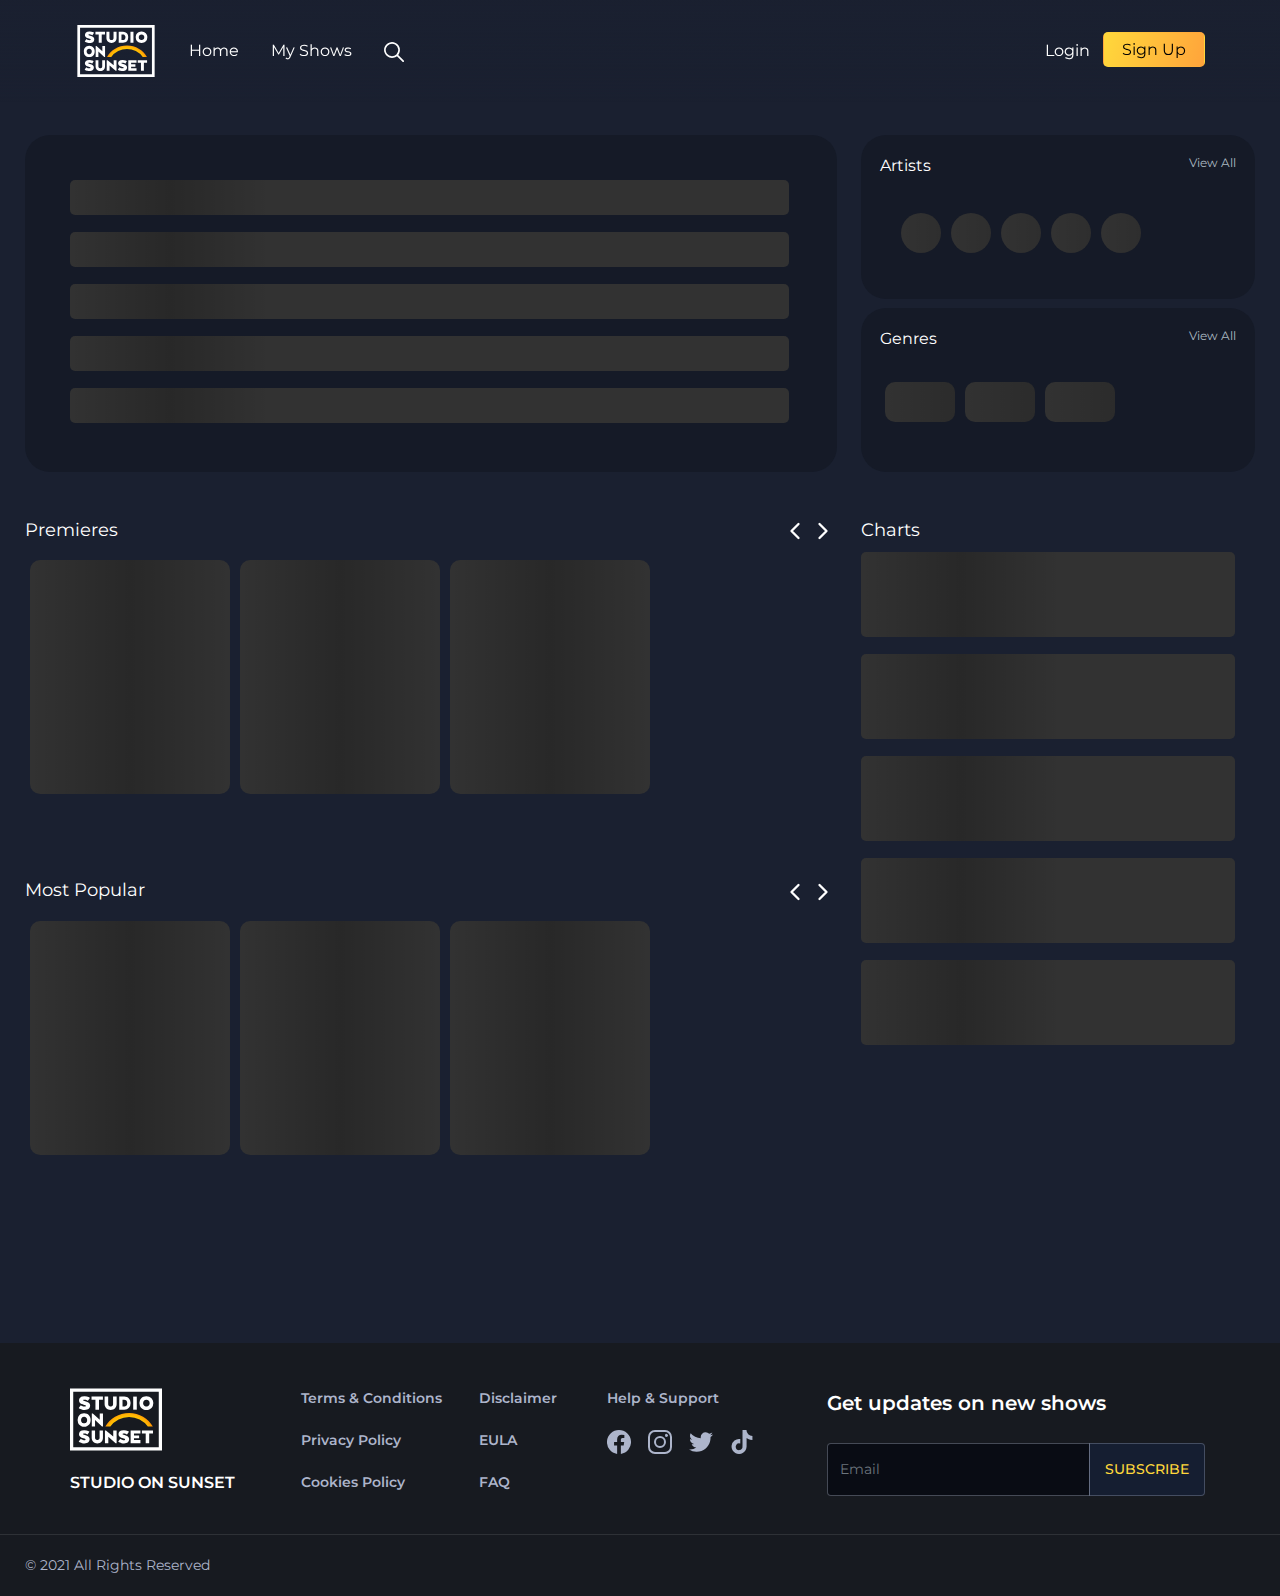
<file: index.html>
<!doctype html>
<html lang="en">
<head>
  <meta charset="utf-8">
  <title>Studio On Sunset</title>
  <base href="v1-fe">
  <meta name="viewport" content="width=device-width, initial-scale=1">
  <link rel="icon" type="image/x-icon" href="favicon.ico">
  <link rel="stylesheet" href="https://cdnjs.cloudflare.com/ajax/libs/font-awesome/5.15.3/css/all.min.css">
  <meta name="viewport" content="width=device-width, initial-scale=1, maximum-scale=1">
  <!-- Global site tag (gtag.js) - Google Analytics -->
  <script async="" src="https://www.googletagmanager.com/gtag/js?id=G-0E9J5514BH"></script>
  <script>
    window.dataLayer = window.dataLayer || [];
    function gtag(){dataLayer.push(arguments);}
    gtag('js', new Date());

    gtag('config', 'G-0E9J5514BH');
  </script>
  <!-- Facebook Pixel Code -->
  <script>
    !function(f,b,e,v,n,t,s)
    {if(f.fbq)return;n=f.fbq=function(){n.callMethod?
    n.callMethod.apply(n,arguments):n.queue.push(arguments)};
    if(!f._fbq)f._fbq=n;n.push=n;n.loaded=!0;n.version='2.0';
    n.queue=[];t=b.createElement(e);t.async=!0;
    t.src=v;s=b.getElementsByTagName(e)[0];
    s.parentNode.insertBefore(t,s)}(window,document,'script',
    'https://connect.facebook.net/en_US/fbevents.js');
    fbq('init', '3979181178770160'); 
    fbq('track', 'PageView');
  </script>
  <noscript>
   <img height="1" width="1" 
  src="https://www.facebook.com/tr?id=3979181178770160&ev=PageView
  &noscript=1"/>
  </noscript>
  <!-- End Facebook Pixel Code -->
<link rel="stylesheet" href="styles.9c8d297a52ea3956dd0a.css"></head>
<body>
  <app-root></app-root>
<script src="runtime-es2015.a4dadbc03350107420a4.js" type="module"></script><script src="runtime-es5.a4dadbc03350107420a4.js" nomodule defer></script><script src="polyfills-es5.e1ecc41e594ac0f343b4.js" nomodule defer></script><script src="polyfills-es2015.75c375c674ece37157aa.js" type="module"></script><script src="scripts.88f486b9384d8a5ce756.js" defer></script><script src="main-es2015.229612b30afe5e25020b.js" type="module"></script><script src="main-es5.229612b30afe5e25020b.js" nomodule defer></script></body>
</html>
</file>
<file: styles.9c8d297a52ea3956dd0a.css>
@charset "UTF-8";@import url(https://fonts.googleapis.com/css2?family=Montserrat:wght@200;300;500;600;700;800&display=swap);body{background-color:#1a2030!important;font-family:Montserrat,sans-serif!important;color:#fff!important;-webkit-font-smoothing:antialiased im!important}.swiper-wrapper{box-sizing:border-box}.swiper-container .swiper-wrapper .different-photo{background-size:cover}.swiper-container .swiper-wrapper .swiper-slide{background-size:cover;background-position-y:bottom;border-radius:20px;display:flex;align-items:flex-end;padding-bottom:19px}@media (max-width:576px){.swiper-container .swiper-wrapper .swiper-slide{min-height:221px;max-height:221px;min-width:192px;max-width:192px}.swiper-container .swiper-wrapper .swiper-slide a{text-decoration:none}.swiper-container .swiper-wrapper .swiper-slide section{color:#fff;text-decoration:none;padding-left:19px}.swiper-container .swiper-wrapper .swiper-slide section .swipe-event{font-size:18px}.swiper-container .swiper-wrapper .swiper-slide section .swipe-artist{font-size:14px;font-weight:400}}@media (min-width:576px){.swiper-container .swiper-wrapper .swiper-slide{min-height:221px;max-height:221px;min-width:192px;max-width:192px}.swiper-container .swiper-wrapper .swiper-slide a{text-decoration:none}.swiper-container .swiper-wrapper .swiper-slide section{color:#fff;text-decoration:none;padding-left:19px}.swiper-container .swiper-wrapper .swiper-slide section .swipe-event{font-size:18px}.swiper-container .swiper-wrapper .swiper-slide section .swipe-artist{font-size:14px;font-weight:400}}@media (min-width:768px){.swiper-container .swiper-wrapper .swiper-slide{min-height:221px;max-height:221px;min-width:192px;max-width:192px}.swiper-container .swiper-wrapper .swiper-slide a{text-decoration:none}.swiper-container .swiper-wrapper .swiper-slide section{color:#fff;text-decoration:none;padding-left:19px}.swiper-container .swiper-wrapper .swiper-slide section .swipe-event{font-size:18px}.swiper-container .swiper-wrapper .swiper-slide section .swipe-artist{font-size:14px;font-weight:400}}@media (max-width:576px){.container{max-width:91vw!important}}@media (min-width:576px){.container{max-width:92vw!important}}@media (min-width:768px){.container{max-width:92vw!important}}@media (min-width:1185px){.container{max-width:92vw!important}}@media (min-width:1200px){.container{max-width:92vw!important}}.nav-blur{backdrop-filter:blur(50px);-webkit-backdrop-filter:blur(50 px)}
/*!
 * Bootstrap v5.0.1 (https://getbootstrap.com/)
 * Copyright 2011-2021 The Bootstrap Authors
 * Copyright 2011-2021 Twitter, Inc.
 * Licensed under MIT (https://github.com/twbs/bootstrap/blob/main/LICENSE)
 */:root{--bs-blue:#0d6efd;--bs-indigo:#6610f2;--bs-purple:#6f42c1;--bs-pink:#d63384;--bs-red:#dc3545;--bs-orange:#fd7e14;--bs-yellow:#ffc107;--bs-green:#198754;--bs-teal:#20c997;--bs-cyan:#0dcaf0;--bs-white:#fff;--bs-gray:#6c757d;--bs-gray-dark:#343a40;--bs-primary:#0d6efd;--bs-secondary:#6c757d;--bs-success:#198754;--bs-info:#0dcaf0;--bs-warning:#ffc107;--bs-danger:#dc3545;--bs-light:#f8f9fa;--bs-dark:#212529;--bs-font-sans-serif:system-ui,-apple-system,"Segoe UI",Roboto,"Helvetica Neue",Arial,"Noto Sans","Liberation Sans",sans-serif,"Apple Color Emoji","Segoe UI Emoji","Segoe UI Symbol","Noto Color Emoji";--bs-font-monospace:SFMono-Regular,Menlo,Monaco,Consolas,"Liberation Mono","Courier New",monospace;--bs-gradient:linear-gradient(180deg,hsla(0,0%,100%,0.15),hsla(0,0%,100%,0))}*,:after,:before{box-sizing:border-box}@media (prefers-reduced-motion:no-preference){:root{scroll-behavior:smooth}}body{margin:0;font-family:var(--bs-font-sans-serif);font-size:1rem;font-weight:400;line-height:1.5;color:#212529;background-color:#fff;-webkit-text-size-adjust:100%;-webkit-tap-highlight-color:rgba(0,0,0,0)}hr{margin:1rem 0;color:inherit;background-color:currentColor;border:0;opacity:.25}hr:not([size]){height:1px}.h1,.h2,.h3,.h4,.h5,.h6,h1,h2,h3,h4,h5,h6{margin-top:0;margin-bottom:.5rem;font-weight:500;line-height:1.2}.h1,h1{font-size:calc(1.375rem + 1.5vw)}@media (min-width:1200px){.h1,h1{font-size:2.5rem}}.h2,h2{font-size:calc(1.325rem + .9vw)}@media (min-width:1200px){.h2,h2{font-size:2rem}}.h3,h3{font-size:calc(1.3rem + .6vw)}@media (min-width:1200px){.h3,h3{font-size:1.75rem}}.h4,h4{font-size:calc(1.275rem + .3vw)}@media (min-width:1200px){.h4,h4{font-size:1.5rem}}.h5,h5{font-size:1.25rem}.h6,h6{font-size:1rem}p{margin-top:0;margin-bottom:1rem}abbr[data-bs-original-title],abbr[title]{-webkit-text-decoration:underline dotted;text-decoration:underline dotted;cursor:help;-webkit-text-decoration-skip-ink:none;text-decoration-skip-ink:none}address{margin-bottom:1rem;font-style:normal;line-height:inherit}ol,ul{padding-left:2rem}dl,ol,ul{margin-top:0;margin-bottom:1rem}ol ol,ol ul,ul ol,ul ul{margin-bottom:0}dt{font-weight:700}dd{margin-bottom:.5rem;margin-left:0}blockquote{margin:0 0 1rem}b,strong{font-weight:bolder}.small,small{font-size:.875em}.mark,mark{padding:.2em;background-color:#fcf8e3}sub,sup{position:relative;font-size:.75em;line-height:0;vertical-align:baseline}sub{bottom:-.25em}sup{top:-.5em}a{color:#0d6efd;text-decoration:underline}a:hover{color:#0a58ca}a:not([href]):not([class]),a:not([href]):not([class]):hover{color:inherit;text-decoration:none}code,kbd,pre,samp{font-family:var(--bs-font-monospace);font-size:1em;direction:ltr;unicode-bidi:bidi-override}pre{display:block;margin-top:0;margin-bottom:1rem;overflow:auto;font-size:.875em}pre code{font-size:inherit;color:inherit;word-break:normal}code{font-size:.875em;color:#d63384;word-wrap:break-word}a>code{color:inherit}kbd{padding:.2rem .4rem;font-size:.875em;color:#fff;background-color:#212529;border-radius:.2rem}kbd kbd{padding:0;font-size:1em;font-weight:700}figure{margin:0 0 1rem}img,svg{vertical-align:middle}table{caption-side:bottom;border-collapse:collapse}caption{padding-top:.5rem;padding-bottom:.5rem;color:#6c757d;text-align:left}th{text-align:inherit;text-align:-webkit-match-parent}tbody,td,tfoot,th,thead,tr{border:0 solid;border-color:inherit}label{display:inline-block}button{border-radius:0}button:focus:not(:focus-visible){outline:0}button,input,optgroup,select,textarea{margin:0;font-family:inherit;font-size:inherit;line-height:inherit}button,select{text-transform:none}[role=button]{cursor:pointer}select{word-wrap:normal}select:disabled{opacity:1}[list]::-webkit-calendar-picker-indicator{display:none}[type=button],[type=reset],[type=submit],button{-webkit-appearance:button}[type=button]:not(:disabled),[type=reset]:not(:disabled),[type=submit]:not(:disabled),button:not(:disabled){cursor:pointer}::-moz-focus-inner{padding:0;border-style:none}textarea{resize:vertical}fieldset{min-width:0;padding:0;margin:0;border:0}legend{float:left;width:100%;padding:0;margin-bottom:.5rem;font-size:calc(1.275rem + .3vw);line-height:inherit}@media (min-width:1200px){legend{font-size:1.5rem}}legend+*{clear:left}::-webkit-datetime-edit-day-field,::-webkit-datetime-edit-fields-wrapper,::-webkit-datetime-edit-hour-field,::-webkit-datetime-edit-minute,::-webkit-datetime-edit-month-field,::-webkit-datetime-edit-text,::-webkit-datetime-edit-year-field{padding:0}::-webkit-inner-spin-button{height:auto}[type=search]{outline-offset:-2px;-webkit-appearance:textfield}::-webkit-search-decoration{-webkit-appearance:none}::-webkit-color-swatch-wrapper{padding:0}::file-selector-button{font:inherit}::-webkit-file-upload-button{font:inherit;-webkit-appearance:button}output{display:inline-block}iframe{border:0}summary{display:list-item;cursor:pointer}progress{vertical-align:baseline}[hidden]{display:none!important}.lead{font-size:1.25rem;font-weight:300}.display-1{font-size:calc(1.625rem + 4.5vw);font-weight:300;line-height:1.2}@media (min-width:1200px){.display-1{font-size:5rem}}.display-2{font-size:calc(1.575rem + 3.9vw);font-weight:300;line-height:1.2}@media (min-width:1200px){.display-2{font-size:4.5rem}}.display-3{font-size:calc(1.525rem + 3.3vw);font-weight:300;line-height:1.2}@media (min-width:1200px){.display-3{font-size:4rem}}.display-4{font-size:calc(1.475rem + 2.7vw);font-weight:300;line-height:1.2}@media (min-width:1200px){.display-4{font-size:3.5rem}}.display-5{font-size:calc(1.425rem + 2.1vw);font-weight:300;line-height:1.2}@media (min-width:1200px){.display-5{font-size:3rem}}.display-6{font-size:calc(1.375rem + 1.5vw);font-weight:300;line-height:1.2}@media (min-width:1200px){.display-6{font-size:2.5rem}}.list-inline,.list-unstyled{padding-left:0;list-style:none}.list-inline-item{display:inline-block}.list-inline-item:not(:last-child){margin-right:.5rem}.initialism{font-size:.875em;text-transform:uppercase}.blockquote{margin-bottom:1rem;font-size:1.25rem}.blockquote>:last-child{margin-bottom:0}.blockquote-footer{margin-top:-1rem;margin-bottom:1rem;font-size:.875em;color:#6c757d}.blockquote-footer:before{content:"— "}.img-fluid,.img-thumbnail{max-width:100%;height:auto}.img-thumbnail{padding:.25rem;background-color:#fff;border:1px solid #dee2e6;border-radius:.25rem}.figure{display:inline-block}.figure-img{margin-bottom:.5rem;line-height:1}.figure-caption{font-size:.875em;color:#6c757d}.container,.container-fluid,.container-lg,.container-md,.container-sm,.container-xl,.container-xxl{width:100%;padding-right:var(--bs-gutter-x,.75rem);padding-left:var(--bs-gutter-x,.75rem);margin-right:auto;margin-left:auto}@media (min-width:576px){.container,.container-sm{max-width:540px}}@media (min-width:768px){.container,.container-md,.container-sm{max-width:720px}}@media (min-width:1185px){.container,.container-lg,.container-md,.container-sm{max-width:960px}}@media (min-width:1200px){.container,.container-lg,.container-md,.container-sm,.container-xl{max-width:1140px}}@media (min-width:1400px){.container,.container-lg,.container-md,.container-sm,.container-xl,.container-xxl{max-width:1320px}}.row{--bs-gutter-x:1.5rem;--bs-gutter-y:0;display:flex;flex-wrap:wrap;margin-top:calc(var(--bs-gutter-y) * -1);margin-right:calc(var(--bs-gutter-x) / -2);margin-left:calc(var(--bs-gutter-x) / -2)}.row>*{flex-shrink:0;width:100%;max-width:100%;padding-right:calc(var(--bs-gutter-x) / 2);padding-left:calc(var(--bs-gutter-x) / 2);margin-top:var(--bs-gutter-y)}.col{flex:1 0 0%}.row-cols-auto>*{flex:0 0 auto;width:auto}.row-cols-1>*{flex:0 0 auto;width:100%}.row-cols-2>*{flex:0 0 auto;width:50%}.row-cols-3>*{flex:0 0 auto;width:33.3333333333%}.row-cols-4>*{flex:0 0 auto;width:25%}.row-cols-5>*{flex:0 0 auto;width:20%}.row-cols-6>*{flex:0 0 auto;width:16.6666666667%}.col-auto{flex:0 0 auto;width:auto}.col-1{flex:0 0 auto;width:8.3333333333%}.col-2{flex:0 0 auto;width:16.6666666667%}.col-3{flex:0 0 auto;width:25%}.col-4{flex:0 0 auto;width:33.3333333333%}.col-5{flex:0 0 auto;width:41.6666666667%}.col-6{flex:0 0 auto;width:50%}.col-7{flex:0 0 auto;width:58.3333333333%}.col-8{flex:0 0 auto;width:66.6666666667%}.col-9{flex:0 0 auto;width:75%}.col-10{flex:0 0 auto;width:83.3333333333%}.col-11{flex:0 0 auto;width:91.6666666667%}.col-12{flex:0 0 auto;width:100%}.offset-1{margin-left:8.3333333333%}.offset-2{margin-left:16.6666666667%}.offset-3{margin-left:25%}.offset-4{margin-left:33.3333333333%}.offset-5{margin-left:41.6666666667%}.offset-6{margin-left:50%}.offset-7{margin-left:58.3333333333%}.offset-8{margin-left:66.6666666667%}.offset-9{margin-left:75%}.offset-10{margin-left:83.3333333333%}.offset-11{margin-left:91.6666666667%}.g-0,.gx-0{--bs-gutter-x:0}.g-0,.gy-0{--bs-gutter-y:0}.g-1,.gx-1{--bs-gutter-x:0.25rem}.g-1,.gy-1{--bs-gutter-y:0.25rem}.g-2,.gx-2{--bs-gutter-x:0.5rem}.g-2,.gy-2{--bs-gutter-y:0.5rem}.g-3,.gx-3{--bs-gutter-x:1rem}.g-3,.gy-3{--bs-gutter-y:1rem}.g-4,.gx-4{--bs-gutter-x:1.5rem}.g-4,.gy-4{--bs-gutter-y:1.5rem}.g-5,.gx-5{--bs-gutter-x:3rem}.g-5,.gy-5{--bs-gutter-y:3rem}@media (min-width:576px){.col-sm{flex:1 0 0%}.row-cols-sm-auto>*{flex:0 0 auto;width:auto}.row-cols-sm-1>*{flex:0 0 auto;width:100%}.row-cols-sm-2>*{flex:0 0 auto;width:50%}.row-cols-sm-3>*{flex:0 0 auto;width:33.3333333333%}.row-cols-sm-4>*{flex:0 0 auto;width:25%}.row-cols-sm-5>*{flex:0 0 auto;width:20%}.row-cols-sm-6>*{flex:0 0 auto;width:16.6666666667%}.col-sm-auto{flex:0 0 auto;width:auto}.col-sm-1{flex:0 0 auto;width:8.3333333333%}.col-sm-2{flex:0 0 auto;width:16.6666666667%}.col-sm-3{flex:0 0 auto;width:25%}.col-sm-4{flex:0 0 auto;width:33.3333333333%}.col-sm-5{flex:0 0 auto;width:41.6666666667%}.col-sm-6{flex:0 0 auto;width:50%}.col-sm-7{flex:0 0 auto;width:58.3333333333%}.col-sm-8{flex:0 0 auto;width:66.6666666667%}.col-sm-9{flex:0 0 auto;width:75%}.col-sm-10{flex:0 0 auto;width:83.3333333333%}.col-sm-11{flex:0 0 auto;width:91.6666666667%}.col-sm-12{flex:0 0 auto;width:100%}.offset-sm-0{margin-left:0}.offset-sm-1{margin-left:8.3333333333%}.offset-sm-2{margin-left:16.6666666667%}.offset-sm-3{margin-left:25%}.offset-sm-4{margin-left:33.3333333333%}.offset-sm-5{margin-left:41.6666666667%}.offset-sm-6{margin-left:50%}.offset-sm-7{margin-left:58.3333333333%}.offset-sm-8{margin-left:66.6666666667%}.offset-sm-9{margin-left:75%}.offset-sm-10{margin-left:83.3333333333%}.offset-sm-11{margin-left:91.6666666667%}.g-sm-0,.gx-sm-0{--bs-gutter-x:0}.g-sm-0,.gy-sm-0{--bs-gutter-y:0}.g-sm-1,.gx-sm-1{--bs-gutter-x:0.25rem}.g-sm-1,.gy-sm-1{--bs-gutter-y:0.25rem}.g-sm-2,.gx-sm-2{--bs-gutter-x:0.5rem}.g-sm-2,.gy-sm-2{--bs-gutter-y:0.5rem}.g-sm-3,.gx-sm-3{--bs-gutter-x:1rem}.g-sm-3,.gy-sm-3{--bs-gutter-y:1rem}.g-sm-4,.gx-sm-4{--bs-gutter-x:1.5rem}.g-sm-4,.gy-sm-4{--bs-gutter-y:1.5rem}.g-sm-5,.gx-sm-5{--bs-gutter-x:3rem}.g-sm-5,.gy-sm-5{--bs-gutter-y:3rem}}@media (min-width:768px){.col-md{flex:1 0 0%}.row-cols-md-auto>*{flex:0 0 auto;width:auto}.row-cols-md-1>*{flex:0 0 auto;width:100%}.row-cols-md-2>*{flex:0 0 auto;width:50%}.row-cols-md-3>*{flex:0 0 auto;width:33.3333333333%}.row-cols-md-4>*{flex:0 0 auto;width:25%}.row-cols-md-5>*{flex:0 0 auto;width:20%}.row-cols-md-6>*{flex:0 0 auto;width:16.6666666667%}.col-md-auto{flex:0 0 auto;width:auto}.col-md-1{flex:0 0 auto;width:8.3333333333%}.col-md-2{flex:0 0 auto;width:16.6666666667%}.col-md-3{flex:0 0 auto;width:25%}.col-md-4{flex:0 0 auto;width:33.3333333333%}.col-md-5{flex:0 0 auto;width:41.6666666667%}.col-md-6{flex:0 0 auto;width:50%}.col-md-7{flex:0 0 auto;width:58.3333333333%}.col-md-8{flex:0 0 auto;width:66.6666666667%}.col-md-9{flex:0 0 auto;width:75%}.col-md-10{flex:0 0 auto;width:83.3333333333%}.col-md-11{flex:0 0 auto;width:91.6666666667%}.col-md-12{flex:0 0 auto;width:100%}.offset-md-0{margin-left:0}.offset-md-1{margin-left:8.3333333333%}.offset-md-2{margin-left:16.6666666667%}.offset-md-3{margin-left:25%}.offset-md-4{margin-left:33.3333333333%}.offset-md-5{margin-left:41.6666666667%}.offset-md-6{margin-left:50%}.offset-md-7{margin-left:58.3333333333%}.offset-md-8{margin-left:66.6666666667%}.offset-md-9{margin-left:75%}.offset-md-10{margin-left:83.3333333333%}.offset-md-11{margin-left:91.6666666667%}.g-md-0,.gx-md-0{--bs-gutter-x:0}.g-md-0,.gy-md-0{--bs-gutter-y:0}.g-md-1,.gx-md-1{--bs-gutter-x:0.25rem}.g-md-1,.gy-md-1{--bs-gutter-y:0.25rem}.g-md-2,.gx-md-2{--bs-gutter-x:0.5rem}.g-md-2,.gy-md-2{--bs-gutter-y:0.5rem}.g-md-3,.gx-md-3{--bs-gutter-x:1rem}.g-md-3,.gy-md-3{--bs-gutter-y:1rem}.g-md-4,.gx-md-4{--bs-gutter-x:1.5rem}.g-md-4,.gy-md-4{--bs-gutter-y:1.5rem}.g-md-5,.gx-md-5{--bs-gutter-x:3rem}.g-md-5,.gy-md-5{--bs-gutter-y:3rem}}@media (min-width:1185px){.col-lg{flex:1 0 0%}.row-cols-lg-auto>*{flex:0 0 auto;width:auto}.row-cols-lg-1>*{flex:0 0 auto;width:100%}.row-cols-lg-2>*{flex:0 0 auto;width:50%}.row-cols-lg-3>*{flex:0 0 auto;width:33.3333333333%}.row-cols-lg-4>*{flex:0 0 auto;width:25%}.row-cols-lg-5>*{flex:0 0 auto;width:20%}.row-cols-lg-6>*{flex:0 0 auto;width:16.6666666667%}.col-lg-auto{flex:0 0 auto;width:auto}.col-lg-1{flex:0 0 auto;width:8.3333333333%}.col-lg-2{flex:0 0 auto;width:16.6666666667%}.col-lg-3{flex:0 0 auto;width:25%}.col-lg-4{flex:0 0 auto;width:33.3333333333%}.col-lg-5{flex:0 0 auto;width:41.6666666667%}.col-lg-6{flex:0 0 auto;width:50%}.col-lg-7{flex:0 0 auto;width:58.3333333333%}.col-lg-8{flex:0 0 auto;width:66.6666666667%}.col-lg-9{flex:0 0 auto;width:75%}.col-lg-10{flex:0 0 auto;width:83.3333333333%}.col-lg-11{flex:0 0 auto;width:91.6666666667%}.col-lg-12{flex:0 0 auto;width:100%}.offset-lg-0{margin-left:0}.offset-lg-1{margin-left:8.3333333333%}.offset-lg-2{margin-left:16.6666666667%}.offset-lg-3{margin-left:25%}.offset-lg-4{margin-left:33.3333333333%}.offset-lg-5{margin-left:41.6666666667%}.offset-lg-6{margin-left:50%}.offset-lg-7{margin-left:58.3333333333%}.offset-lg-8{margin-left:66.6666666667%}.offset-lg-9{margin-left:75%}.offset-lg-10{margin-left:83.3333333333%}.offset-lg-11{margin-left:91.6666666667%}.g-lg-0,.gx-lg-0{--bs-gutter-x:0}.g-lg-0,.gy-lg-0{--bs-gutter-y:0}.g-lg-1,.gx-lg-1{--bs-gutter-x:0.25rem}.g-lg-1,.gy-lg-1{--bs-gutter-y:0.25rem}.g-lg-2,.gx-lg-2{--bs-gutter-x:0.5rem}.g-lg-2,.gy-lg-2{--bs-gutter-y:0.5rem}.g-lg-3,.gx-lg-3{--bs-gutter-x:1rem}.g-lg-3,.gy-lg-3{--bs-gutter-y:1rem}.g-lg-4,.gx-lg-4{--bs-gutter-x:1.5rem}.g-lg-4,.gy-lg-4{--bs-gutter-y:1.5rem}.g-lg-5,.gx-lg-5{--bs-gutter-x:3rem}.g-lg-5,.gy-lg-5{--bs-gutter-y:3rem}}@media (min-width:1200px){.col-xl{flex:1 0 0%}.row-cols-xl-auto>*{flex:0 0 auto;width:auto}.row-cols-xl-1>*{flex:0 0 auto;width:100%}.row-cols-xl-2>*{flex:0 0 auto;width:50%}.row-cols-xl-3>*{flex:0 0 auto;width:33.3333333333%}.row-cols-xl-4>*{flex:0 0 auto;width:25%}.row-cols-xl-5>*{flex:0 0 auto;width:20%}.row-cols-xl-6>*{flex:0 0 auto;width:16.6666666667%}.col-xl-auto{flex:0 0 auto;width:auto}.col-xl-1{flex:0 0 auto;width:8.3333333333%}.col-xl-2{flex:0 0 auto;width:16.6666666667%}.col-xl-3{flex:0 0 auto;width:25%}.col-xl-4{flex:0 0 auto;width:33.3333333333%}.col-xl-5{flex:0 0 auto;width:41.6666666667%}.col-xl-6{flex:0 0 auto;width:50%}.col-xl-7{flex:0 0 auto;width:58.3333333333%}.col-xl-8{flex:0 0 auto;width:66.6666666667%}.col-xl-9{flex:0 0 auto;width:75%}.col-xl-10{flex:0 0 auto;width:83.3333333333%}.col-xl-11{flex:0 0 auto;width:91.6666666667%}.col-xl-12{flex:0 0 auto;width:100%}.offset-xl-0{margin-left:0}.offset-xl-1{margin-left:8.3333333333%}.offset-xl-2{margin-left:16.6666666667%}.offset-xl-3{margin-left:25%}.offset-xl-4{margin-left:33.3333333333%}.offset-xl-5{margin-left:41.6666666667%}.offset-xl-6{margin-left:50%}.offset-xl-7{margin-left:58.3333333333%}.offset-xl-8{margin-left:66.6666666667%}.offset-xl-9{margin-left:75%}.offset-xl-10{margin-left:83.3333333333%}.offset-xl-11{margin-left:91.6666666667%}.g-xl-0,.gx-xl-0{--bs-gutter-x:0}.g-xl-0,.gy-xl-0{--bs-gutter-y:0}.g-xl-1,.gx-xl-1{--bs-gutter-x:0.25rem}.g-xl-1,.gy-xl-1{--bs-gutter-y:0.25rem}.g-xl-2,.gx-xl-2{--bs-gutter-x:0.5rem}.g-xl-2,.gy-xl-2{--bs-gutter-y:0.5rem}.g-xl-3,.gx-xl-3{--bs-gutter-x:1rem}.g-xl-3,.gy-xl-3{--bs-gutter-y:1rem}.g-xl-4,.gx-xl-4{--bs-gutter-x:1.5rem}.g-xl-4,.gy-xl-4{--bs-gutter-y:1.5rem}.g-xl-5,.gx-xl-5{--bs-gutter-x:3rem}.g-xl-5,.gy-xl-5{--bs-gutter-y:3rem}}@media (min-width:1400px){.col-xxl{flex:1 0 0%}.row-cols-xxl-auto>*{flex:0 0 auto;width:auto}.row-cols-xxl-1>*{flex:0 0 auto;width:100%}.row-cols-xxl-2>*{flex:0 0 auto;width:50%}.row-cols-xxl-3>*{flex:0 0 auto;width:33.3333333333%}.row-cols-xxl-4>*{flex:0 0 auto;width:25%}.row-cols-xxl-5>*{flex:0 0 auto;width:20%}.row-cols-xxl-6>*{flex:0 0 auto;width:16.6666666667%}.col-xxl-auto{flex:0 0 auto;width:auto}.col-xxl-1{flex:0 0 auto;width:8.3333333333%}.col-xxl-2{flex:0 0 auto;width:16.6666666667%}.col-xxl-3{flex:0 0 auto;width:25%}.col-xxl-4{flex:0 0 auto;width:33.3333333333%}.col-xxl-5{flex:0 0 auto;width:41.6666666667%}.col-xxl-6{flex:0 0 auto;width:50%}.col-xxl-7{flex:0 0 auto;width:58.3333333333%}.col-xxl-8{flex:0 0 auto;width:66.6666666667%}.col-xxl-9{flex:0 0 auto;width:75%}.col-xxl-10{flex:0 0 auto;width:83.3333333333%}.col-xxl-11{flex:0 0 auto;width:91.6666666667%}.col-xxl-12{flex:0 0 auto;width:100%}.offset-xxl-0{margin-left:0}.offset-xxl-1{margin-left:8.3333333333%}.offset-xxl-2{margin-left:16.6666666667%}.offset-xxl-3{margin-left:25%}.offset-xxl-4{margin-left:33.3333333333%}.offset-xxl-5{margin-left:41.6666666667%}.offset-xxl-6{margin-left:50%}.offset-xxl-7{margin-left:58.3333333333%}.offset-xxl-8{margin-left:66.6666666667%}.offset-xxl-9{margin-left:75%}.offset-xxl-10{margin-left:83.3333333333%}.offset-xxl-11{margin-left:91.6666666667%}.g-xxl-0,.gx-xxl-0{--bs-gutter-x:0}.g-xxl-0,.gy-xxl-0{--bs-gutter-y:0}.g-xxl-1,.gx-xxl-1{--bs-gutter-x:0.25rem}.g-xxl-1,.gy-xxl-1{--bs-gutter-y:0.25rem}.g-xxl-2,.gx-xxl-2{--bs-gutter-x:0.5rem}.g-xxl-2,.gy-xxl-2{--bs-gutter-y:0.5rem}.g-xxl-3,.gx-xxl-3{--bs-gutter-x:1rem}.g-xxl-3,.gy-xxl-3{--bs-gutter-y:1rem}.g-xxl-4,.gx-xxl-4{--bs-gutter-x:1.5rem}.g-xxl-4,.gy-xxl-4{--bs-gutter-y:1.5rem}.g-xxl-5,.gx-xxl-5{--bs-gutter-x:3rem}.g-xxl-5,.gy-xxl-5{--bs-gutter-y:3rem}}.table{--bs-table-bg:transparent;--bs-table-accent-bg:transparent;--bs-table-striped-color:#212529;--bs-table-striped-bg:rgba(0,0,0,0.05);--bs-table-active-color:#212529;--bs-table-active-bg:rgba(0,0,0,0.1);--bs-table-hover-color:#212529;--bs-table-hover-bg:rgba(0,0,0,0.075);width:100%;margin-bottom:1rem;color:#212529;vertical-align:top;border-color:#dee2e6}.table>:not(caption)>*>*{padding:.5rem;background-color:var(--bs-table-bg);border-bottom-width:1px;box-shadow:inset 0 0 0 9999px var(--bs-table-accent-bg)}.table>tbody{vertical-align:inherit}.table>thead{vertical-align:bottom}.table>:not(:last-child)>:last-child>*{border-bottom-color:currentColor}.caption-top{caption-side:top}.table-sm>:not(caption)>*>*{padding:.25rem}.table-bordered>:not(caption)>*{border-width:1px 0}.table-bordered>:not(caption)>*>*{border-width:0 1px}.table-borderless>:not(caption)>*>*{border-bottom-width:0}.table-striped>tbody>tr:nth-of-type(odd){--bs-table-accent-bg:var(--bs-table-striped-bg);color:var(--bs-table-striped-color)}.table-active{--bs-table-accent-bg:var(--bs-table-active-bg);color:var(--bs-table-active-color)}.table-hover>tbody>tr:hover{--bs-table-accent-bg:var(--bs-table-hover-bg);color:var(--bs-table-hover-color)}.table-primary{--bs-table-bg:#cfe2ff;--bs-table-striped-bg:#c5d7f2;--bs-table-striped-color:#000;--bs-table-active-bg:#bacbe6;--bs-table-active-color:#000;--bs-table-hover-bg:#bfd1ec;--bs-table-hover-color:#000;color:#000;border-color:#bacbe6}.table-secondary{--bs-table-bg:#e2e3e5;--bs-table-striped-bg:#d7d8da;--bs-table-striped-color:#000;--bs-table-active-bg:#cbccce;--bs-table-active-color:#000;--bs-table-hover-bg:#d1d2d4;--bs-table-hover-color:#000;color:#000;border-color:#cbccce}.table-success{--bs-table-bg:#d1e7dd;--bs-table-striped-bg:#c7dbd2;--bs-table-striped-color:#000;--bs-table-active-bg:#bcd0c7;--bs-table-active-color:#000;--bs-table-hover-bg:#c1d6cc;--bs-table-hover-color:#000;color:#000;border-color:#bcd0c7}.table-info{--bs-table-bg:#cff4fc;--bs-table-striped-bg:#c5e8ef;--bs-table-striped-color:#000;--bs-table-active-bg:#badce3;--bs-table-active-color:#000;--bs-table-hover-bg:#bfe2e9;--bs-table-hover-color:#000;color:#000;border-color:#badce3}.table-warning{--bs-table-bg:#fff3cd;--bs-table-striped-bg:#f2e7c3;--bs-table-striped-color:#000;--bs-table-active-bg:#e6dbb9;--bs-table-active-color:#000;--bs-table-hover-bg:#ece1be;--bs-table-hover-color:#000;color:#000;border-color:#e6dbb9}.table-danger{--bs-table-bg:#f8d7da;--bs-table-striped-bg:#eccccf;--bs-table-striped-color:#000;--bs-table-active-bg:#dfc2c4;--bs-table-active-color:#000;--bs-table-hover-bg:#e5c7ca;--bs-table-hover-color:#000;color:#000;border-color:#dfc2c4}.table-light{--bs-table-bg:#f8f9fa;--bs-table-striped-bg:#ecedee;--bs-table-striped-color:#000;--bs-table-active-bg:#dfe0e1;--bs-table-active-color:#000;--bs-table-hover-bg:#e5e6e7;--bs-table-hover-color:#000;color:#000;border-color:#dfe0e1}.table-dark{--bs-table-bg:#212529;--bs-table-striped-bg:#2c3034;--bs-table-striped-color:#fff;--bs-table-active-bg:#373b3e;--bs-table-active-color:#fff;--bs-table-hover-bg:#323539;--bs-table-hover-color:#fff;color:#fff;border-color:#373b3e}.table-responsive{overflow-x:auto;-webkit-overflow-scrolling:touch}@media (max-width:575.98px){.table-responsive-sm{overflow-x:auto;-webkit-overflow-scrolling:touch}}@media (max-width:767.98px){.table-responsive-md{overflow-x:auto;-webkit-overflow-scrolling:touch}}@media (max-width:1184.98px){.table-responsive-lg{overflow-x:auto;-webkit-overflow-scrolling:touch}}@media (max-width:1199.98px){.table-responsive-xl{overflow-x:auto;-webkit-overflow-scrolling:touch}}@media (max-width:1399.98px){.table-responsive-xxl{overflow-x:auto;-webkit-overflow-scrolling:touch}}.form-label{margin-bottom:.5rem}.col-form-label{padding-top:calc(.375rem + 1px);padding-bottom:calc(.375rem + 1px);margin-bottom:0;font-size:inherit;line-height:1.5}.col-form-label-lg{padding-top:calc(.5rem + 1px);padding-bottom:calc(.5rem + 1px);font-size:1.25rem}.col-form-label-sm{padding-top:calc(.25rem + 1px);padding-bottom:calc(.25rem + 1px);font-size:.875rem}.form-text{margin-top:.25rem;font-size:.875em;color:#6c757d}.form-control{display:block;width:100%;padding:.375rem .75rem;font-size:1rem;font-weight:400;line-height:1.5;color:#212529;background-color:#fff;background-clip:padding-box;border:1px solid #ced4da;-webkit-appearance:none;-moz-appearance:none;appearance:none;border-radius:.25rem;transition:border-color .15s ease-in-out,box-shadow .15s ease-in-out}@media (prefers-reduced-motion:reduce){.form-control{transition:none}}.form-control[type=file]{overflow:hidden}.form-control[type=file]:not(:disabled):not([readonly]){cursor:pointer}.form-control:focus{color:#212529;background-color:#fff;border-color:#86b7fe;outline:0;box-shadow:0 0 0 .25rem rgba(13,110,253,.25)}.form-control::-webkit-date-and-time-value{height:1.5em}.form-control::-moz-placeholder{color:#6c757d;opacity:1}.form-control::placeholder{color:#6c757d;opacity:1}.form-control:disabled,.form-control[readonly]{background-color:#e9ecef;opacity:1}.form-control::file-selector-button{padding:.375rem .75rem;margin:-.375rem -.75rem;-webkit-margin-end:.75rem;margin-inline-end:.75rem;color:#212529;background-color:#e9ecef;pointer-events:none;border:0 solid;border-color:inherit;border-inline-end-width:1px;border-radius:0;transition:color .15s ease-in-out,background-color .15s ease-in-out,border-color .15s ease-in-out,box-shadow .15s ease-in-out}@media (prefers-reduced-motion:reduce){.form-control::file-selector-button{transition:none}}.form-control:hover:not(:disabled):not([readonly])::file-selector-button{background-color:#dde0e3}.form-control::-webkit-file-upload-button{padding:.375rem .75rem;margin:-.375rem -.75rem;-webkit-margin-end:.75rem;margin-inline-end:.75rem;color:#212529;background-color:#e9ecef;pointer-events:none;border:0 solid;border-color:inherit;border-inline-end-width:1px;border-radius:0;-webkit-transition:color .15s ease-in-out,background-color .15s ease-in-out,border-color .15s ease-in-out,box-shadow .15s ease-in-out;transition:color .15s ease-in-out,background-color .15s ease-in-out,border-color .15s ease-in-out,box-shadow .15s ease-in-out}@media (prefers-reduced-motion:reduce){.form-control::-webkit-file-upload-button{-webkit-transition:none;transition:none}}.form-control:hover:not(:disabled):not([readonly])::-webkit-file-upload-button{background-color:#dde0e3}.form-control-plaintext{display:block;width:100%;padding:.375rem 0;margin-bottom:0;line-height:1.5;color:#212529;background-color:transparent;border:solid transparent;border-width:1px 0}.form-control-plaintext.form-control-lg,.form-control-plaintext.form-control-sm{padding-right:0;padding-left:0}.form-control-sm{min-height:calc(1.5em + .5rem + 2px);padding:.25rem .5rem;font-size:.875rem;border-radius:.2rem}.form-control-sm::file-selector-button{padding:.25rem .5rem;margin:-.25rem -.5rem;-webkit-margin-end:.5rem;margin-inline-end:.5rem}.form-control-sm::-webkit-file-upload-button{padding:.25rem .5rem;margin:-.25rem -.5rem;-webkit-margin-end:.5rem;margin-inline-end:.5rem}.form-control-lg{min-height:calc(1.5em + 1rem + 2px);padding:.5rem 1rem;font-size:1.25rem;border-radius:.3rem}.form-control-lg::file-selector-button{padding:.5rem 1rem;margin:-.5rem -1rem;-webkit-margin-end:1rem;margin-inline-end:1rem}.form-control-lg::-webkit-file-upload-button{padding:.5rem 1rem;margin:-.5rem -1rem;-webkit-margin-end:1rem;margin-inline-end:1rem}textarea.form-control{min-height:calc(1.5em + .75rem + 2px)}textarea.form-control-sm{min-height:calc(1.5em + .5rem + 2px)}textarea.form-control-lg{min-height:calc(1.5em + 1rem + 2px)}.form-control-color{max-width:3rem;height:auto;padding:.375rem}.form-control-color:not(:disabled):not([readonly]){cursor:pointer}.form-control-color::-moz-color-swatch{height:1.5em;border-radius:.25rem}.form-control-color::-webkit-color-swatch{height:1.5em;border-radius:.25rem}.form-select{display:block;width:100%;padding:.375rem 2.25rem .375rem .75rem;font-size:1rem;font-weight:400;line-height:1.5;color:#212529;background-color:#fff;background-image:url("data:image/svg+xml,%3csvg xmlns='http://www.w3.org/2000/svg' viewBox='0 0 16 16'%3e%3cpath fill='none' stroke='%23343a40' stroke-linecap='round' stroke-linejoin='round' stroke-width='2' d='M2 5l6 6 6-6'/%3e%3c/svg%3e");background-repeat:no-repeat;background-position:right .75rem center;background-size:16px 12px;border:1px solid #ced4da;border-radius:.25rem;-webkit-appearance:none;-moz-appearance:none;appearance:none}.form-select:focus{border-color:#86b7fe;outline:0;box-shadow:0 0 0 .25rem rgba(13,110,253,.25)}.form-select[multiple],.form-select[size]:not([size="1"]){padding-right:.75rem;background-image:none}.form-select:disabled{background-color:#e9ecef}.form-select:-moz-focusring{color:transparent;text-shadow:0 0 0 #212529}.form-select-sm{padding-top:.25rem;padding-bottom:.25rem;padding-left:.5rem;font-size:.875rem}.form-select-lg{padding-top:.5rem;padding-bottom:.5rem;padding-left:1rem;font-size:1.25rem}.form-check{display:block;min-height:1.5rem;padding-left:1.5em;margin-bottom:.125rem}.form-check .form-check-input{float:left;margin-left:-1.5em}.form-check-input{width:1em;height:1em;margin-top:.25em;vertical-align:top;background-color:#fff;background-repeat:no-repeat;background-position:50%;background-size:contain;border:1px solid rgba(0,0,0,.25);-webkit-appearance:none;-moz-appearance:none;appearance:none;-webkit-print-color-adjust:exact;color-adjust:exact}.form-check-input[type=checkbox]{border-radius:.25em}.form-check-input[type=radio]{border-radius:50%}.form-check-input:active{filter:brightness(90%)}.form-check-input:focus{border-color:#86b7fe;outline:0;box-shadow:0 0 0 .25rem rgba(13,110,253,.25)}.form-check-input:checked{background-color:#0d6efd;border-color:#0d6efd}.form-check-input:checked[type=checkbox]{background-image:url("data:image/svg+xml,%3csvg xmlns='http://www.w3.org/2000/svg' viewBox='0 0 20 20'%3e%3cpath fill='none' stroke='%23fff' stroke-linecap='round' stroke-linejoin='round' stroke-width='3' d='M6 10l3 3l6-6'/%3e%3c/svg%3e")}.form-check-input:checked[type=radio]{background-image:url("data:image/svg+xml,%3csvg xmlns='http://www.w3.org/2000/svg' viewBox='-4 -4 8 8'%3e%3ccircle r='2' fill='%23fff'/%3e%3c/svg%3e")}.form-check-input[type=checkbox]:indeterminate{background-color:#0d6efd;border-color:#0d6efd;background-image:url("data:image/svg+xml,%3csvg xmlns='http://www.w3.org/2000/svg' viewBox='0 0 20 20'%3e%3cpath fill='none' stroke='%23fff' stroke-linecap='round' stroke-linejoin='round' stroke-width='3' d='M6 10h8'/%3e%3c/svg%3e")}.form-check-input:disabled{pointer-events:none;filter:none;opacity:.5}.form-check-input:disabled~.form-check-label,.form-check-input[disabled]~.form-check-label{opacity:.5}.form-switch{padding-left:2.5em}.form-switch .form-check-input{width:2em;margin-left:-2.5em;background-image:url("data:image/svg+xml,%3csvg xmlns='http://www.w3.org/2000/svg' viewBox='-4 -4 8 8'%3e%3ccircle r='3' fill='rgba%280, 0, 0, 0.25%29'/%3e%3c/svg%3e");background-position:0;border-radius:2em;transition:background-position .15s ease-in-out}@media (prefers-reduced-motion:reduce){.form-switch .form-check-input{transition:none}}.form-switch .form-check-input:focus{background-image:url("data:image/svg+xml,%3csvg xmlns='http://www.w3.org/2000/svg' viewBox='-4 -4 8 8'%3e%3ccircle r='3' fill='%2386b7fe'/%3e%3c/svg%3e")}.form-switch .form-check-input:checked{background-position:100%;background-image:url("data:image/svg+xml,%3csvg xmlns='http://www.w3.org/2000/svg' viewBox='-4 -4 8 8'%3e%3ccircle r='3' fill='%23fff'/%3e%3c/svg%3e")}.form-check-inline{display:inline-block;margin-right:1rem}.btn-check{position:absolute;clip:rect(0,0,0,0);pointer-events:none}.btn-check:disabled+.btn,.btn-check[disabled]+.btn{pointer-events:none;filter:none;opacity:.65}.form-range{width:100%;height:1.5rem;padding:0;background-color:transparent;-webkit-appearance:none;-moz-appearance:none;appearance:none}.form-range:focus{outline:0}.form-range:focus::-webkit-slider-thumb{box-shadow:0 0 0 1px #fff,0 0 0 .25rem rgba(13,110,253,.25)}.form-range:focus::-moz-range-thumb{box-shadow:0 0 0 1px #fff,0 0 0 .25rem rgba(13,110,253,.25)}.form-range::-moz-focus-outer{border:0}.form-range::-webkit-slider-thumb{width:1rem;height:1rem;margin-top:-.25rem;background-color:#0d6efd;border:0;border-radius:1rem;-webkit-transition:background-color .15s ease-in-out,border-color .15s ease-in-out,box-shadow .15s ease-in-out;transition:background-color .15s ease-in-out,border-color .15s ease-in-out,box-shadow .15s ease-in-out;-webkit-appearance:none;appearance:none}@media (prefers-reduced-motion:reduce){.form-range::-webkit-slider-thumb{-webkit-transition:none;transition:none}}.form-range::-webkit-slider-thumb:active{background-color:#b6d4fe}.form-range::-webkit-slider-runnable-track{width:100%;height:.5rem;color:transparent;cursor:pointer;background-color:#dee2e6;border-color:transparent;border-radius:1rem}.form-range::-moz-range-thumb{width:1rem;height:1rem;background-color:#0d6efd;border:0;border-radius:1rem;-moz-transition:background-color .15s ease-in-out,border-color .15s ease-in-out,box-shadow .15s ease-in-out;transition:background-color .15s ease-in-out,border-color .15s ease-in-out,box-shadow .15s ease-in-out;-moz-appearance:none;appearance:none}@media (prefers-reduced-motion:reduce){.form-range::-moz-range-thumb{-moz-transition:none;transition:none}}.form-range::-moz-range-thumb:active{background-color:#b6d4fe}.form-range::-moz-range-track{width:100%;height:.5rem;color:transparent;cursor:pointer;background-color:#dee2e6;border-color:transparent;border-radius:1rem}.form-range:disabled{pointer-events:none}.form-range:disabled::-webkit-slider-thumb{background-color:#adb5bd}.form-range:disabled::-moz-range-thumb{background-color:#adb5bd}.form-floating{position:relative}.form-floating>.form-control,.form-floating>.form-select{height:calc(3.5rem + 2px);padding:1rem .75rem}.form-floating>label{position:absolute;top:0;left:0;height:100%;padding:1rem .75rem;pointer-events:none;border:1px solid transparent;transform-origin:0 0;transition:opacity .1s ease-in-out,transform .1s ease-in-out}@media (prefers-reduced-motion:reduce){.form-floating>label{transition:none}}.form-floating>.form-control::-moz-placeholder{color:transparent}.form-floating>.form-control::placeholder{color:transparent}.form-floating>.form-control:not(:-moz-placeholder-shown){padding-top:1.625rem;padding-bottom:.625rem}.form-floating>.form-control:focus,.form-floating>.form-control:not(:placeholder-shown){padding-top:1.625rem;padding-bottom:.625rem}.form-floating>.form-control:-webkit-autofill{padding-top:1.625rem;padding-bottom:.625rem}.form-floating>.form-select{padding-top:1.625rem;padding-bottom:.625rem}.form-floating>.form-control:not(:-moz-placeholder-shown)~label{opacity:.65;transform:scale(.85) translateY(-.5rem) translateX(.15rem)}.form-floating>.form-control:focus~label,.form-floating>.form-control:not(:placeholder-shown)~label,.form-floating>.form-select~label{opacity:.65;transform:scale(.85) translateY(-.5rem) translateX(.15rem)}.form-floating>.form-control:-webkit-autofill~label{opacity:.65;transform:scale(.85) translateY(-.5rem) translateX(.15rem)}.input-group{position:relative;display:flex;flex-wrap:wrap;align-items:stretch;width:100%}.input-group>.form-control,.input-group>.form-select{position:relative;flex:1 1 auto;width:1%;min-width:0}.input-group>.form-control:focus,.input-group>.form-select:focus{z-index:3}.input-group .btn{position:relative;z-index:2}.input-group .btn:focus{z-index:3}.input-group-text{display:flex;align-items:center;padding:.375rem .75rem;font-size:1rem;font-weight:400;line-height:1.5;color:#212529;text-align:center;white-space:nowrap;background-color:#e9ecef;border:1px solid #ced4da;border-radius:.25rem}.input-group-lg>.btn,.input-group-lg>.form-control,.input-group-lg>.form-select,.input-group-lg>.input-group-text{padding:.5rem 1rem;font-size:1.25rem;border-radius:.3rem}.input-group-sm>.btn,.input-group-sm>.form-control,.input-group-sm>.form-select,.input-group-sm>.input-group-text{padding:.25rem .5rem;font-size:.875rem;border-radius:.2rem}.input-group-lg>.form-select,.input-group-sm>.form-select{padding-right:3rem}.input-group.has-validation>.dropdown-toggle:nth-last-child(n+4),.input-group.has-validation>:nth-last-child(n+3):not(.dropdown-toggle):not(.dropdown-menu),.input-group:not(.has-validation)>.dropdown-toggle:nth-last-child(n+3),.input-group:not(.has-validation)>:not(:last-child):not(.dropdown-toggle):not(.dropdown-menu){border-top-right-radius:0;border-bottom-right-radius:0}.input-group>:not(:first-child):not(.dropdown-menu):not(.valid-tooltip):not(.valid-feedback):not(.invalid-tooltip):not(.invalid-feedback){margin-left:-1px;border-top-left-radius:0;border-bottom-left-radius:0}.valid-feedback{display:none;width:100%;margin-top:.25rem;font-size:.875em;color:#198754}.valid-tooltip{position:absolute;top:100%;z-index:5;display:none;max-width:100%;padding:.25rem .5rem;margin-top:.1rem;font-size:.875rem;color:#fff;background-color:rgba(25,135,84,.9);border-radius:.25rem}.is-valid~.valid-feedback,.is-valid~.valid-tooltip,.was-validated :valid~.valid-feedback,.was-validated :valid~.valid-tooltip{display:block}.form-control.is-valid,.was-validated .form-control:valid{border-color:#198754;padding-right:calc(1.5em + .75rem);background-image:url("data:image/svg+xml,%3csvg xmlns='http://www.w3.org/2000/svg' viewBox='0 0 8 8'%3e%3cpath fill='%23198754' d='M2.3 6.73L.6 4.53c-.4-1.04.46-1.4 1.1-.8l1.1 1.4 3.4-3.8c.6-.63 1.6-.27 1.2.7l-4 4.6c-.43.5-.8.4-1.1.1z'/%3e%3c/svg%3e");background-repeat:no-repeat;background-position:right calc(.375em + .1875rem) center;background-size:calc(.75em + .375rem) calc(.75em + .375rem)}.form-control.is-valid:focus,.was-validated .form-control:valid:focus{border-color:#198754;box-shadow:0 0 0 .25rem rgba(25,135,84,.25)}.was-validated textarea.form-control:valid,textarea.form-control.is-valid{padding-right:calc(1.5em + .75rem);background-position:top calc(.375em + .1875rem) right calc(.375em + .1875rem)}.form-select.is-valid,.was-validated .form-select:valid{border-color:#198754}.form-select.is-valid:not([multiple]):not([size]),.form-select.is-valid:not([multiple])[size="1"],.was-validated .form-select:valid:not([multiple]):not([size]),.was-validated .form-select:valid:not([multiple])[size="1"]{padding-right:4.125rem;background-image:url("data:image/svg+xml,%3csvg xmlns='http://www.w3.org/2000/svg' viewBox='0 0 16 16'%3e%3cpath fill='none' stroke='%23343a40' stroke-linecap='round' stroke-linejoin='round' stroke-width='2' d='M2 5l6 6 6-6'/%3e%3c/svg%3e"),url("data:image/svg+xml,%3csvg xmlns='http://www.w3.org/2000/svg' viewBox='0 0 8 8'%3e%3cpath fill='%23198754' d='M2.3 6.73L.6 4.53c-.4-1.04.46-1.4 1.1-.8l1.1 1.4 3.4-3.8c.6-.63 1.6-.27 1.2.7l-4 4.6c-.43.5-.8.4-1.1.1z'/%3e%3c/svg%3e");background-position:right .75rem center,center right 2.25rem;background-size:16px 12px,calc(.75em + .375rem) calc(.75em + .375rem)}.form-select.is-valid:focus,.was-validated .form-select:valid:focus{border-color:#198754;box-shadow:0 0 0 .25rem rgba(25,135,84,.25)}.form-check-input.is-valid,.was-validated .form-check-input:valid{border-color:#198754}.form-check-input.is-valid:checked,.was-validated .form-check-input:valid:checked{background-color:#198754}.form-check-input.is-valid:focus,.was-validated .form-check-input:valid:focus{box-shadow:0 0 0 .25rem rgba(25,135,84,.25)}.form-check-input.is-valid~.form-check-label,.was-validated .form-check-input:valid~.form-check-label{color:#198754}.form-check-inline .form-check-input~.valid-feedback{margin-left:.5em}.input-group .form-control.is-valid,.input-group .form-select.is-valid,.was-validated .input-group .form-control:valid,.was-validated .input-group .form-select:valid{z-index:1}.input-group .form-control.is-valid:focus,.input-group .form-select.is-valid:focus,.was-validated .input-group .form-control:valid:focus,.was-validated .input-group .form-select:valid:focus{z-index:3}.invalid-feedback{display:none;width:100%;margin-top:.25rem;font-size:.875em;color:#dc3545}.invalid-tooltip{position:absolute;top:100%;z-index:5;display:none;max-width:100%;padding:.25rem .5rem;margin-top:.1rem;font-size:.875rem;color:#fff;background-color:rgba(220,53,69,.9);border-radius:.25rem}.is-invalid~.invalid-feedback,.is-invalid~.invalid-tooltip,.was-validated :invalid~.invalid-feedback,.was-validated :invalid~.invalid-tooltip{display:block}.form-control.is-invalid,.was-validated .form-control:invalid{border-color:#dc3545;padding-right:calc(1.5em + .75rem);background-image:url("data:image/svg+xml,%3csvg xmlns='http://www.w3.org/2000/svg' viewBox='0 0 12 12' width='12' height='12' fill='none' stroke='%23dc3545'%3e%3ccircle cx='6' cy='6' r='4.5'/%3e%3cpath stroke-linejoin='round' d='M5.8 3.6h.4L6 6.5z'/%3e%3ccircle cx='6' cy='8.2' r='.6' fill='%23dc3545' stroke='none'/%3e%3c/svg%3e");background-repeat:no-repeat;background-position:right calc(.375em + .1875rem) center;background-size:calc(.75em + .375rem) calc(.75em + .375rem)}.form-control.is-invalid:focus,.was-validated .form-control:invalid:focus{border-color:#dc3545;box-shadow:0 0 0 .25rem rgba(220,53,69,.25)}.was-validated textarea.form-control:invalid,textarea.form-control.is-invalid{padding-right:calc(1.5em + .75rem);background-position:top calc(.375em + .1875rem) right calc(.375em + .1875rem)}.form-select.is-invalid,.was-validated .form-select:invalid{border-color:#dc3545}.form-select.is-invalid:not([multiple]):not([size]),.form-select.is-invalid:not([multiple])[size="1"],.was-validated .form-select:invalid:not([multiple]):not([size]),.was-validated .form-select:invalid:not([multiple])[size="1"]{padding-right:4.125rem;background-image:url("data:image/svg+xml,%3csvg xmlns='http://www.w3.org/2000/svg' viewBox='0 0 16 16'%3e%3cpath fill='none' stroke='%23343a40' stroke-linecap='round' stroke-linejoin='round' stroke-width='2' d='M2 5l6 6 6-6'/%3e%3c/svg%3e"),url("data:image/svg+xml,%3csvg xmlns='http://www.w3.org/2000/svg' viewBox='0 0 12 12' width='12' height='12' fill='none' stroke='%23dc3545'%3e%3ccircle cx='6' cy='6' r='4.5'/%3e%3cpath stroke-linejoin='round' d='M5.8 3.6h.4L6 6.5z'/%3e%3ccircle cx='6' cy='8.2' r='.6' fill='%23dc3545' stroke='none'/%3e%3c/svg%3e");background-position:right .75rem center,center right 2.25rem;background-size:16px 12px,calc(.75em + .375rem) calc(.75em + .375rem)}.form-select.is-invalid:focus,.was-validated .form-select:invalid:focus{border-color:#dc3545;box-shadow:0 0 0 .25rem rgba(220,53,69,.25)}.form-check-input.is-invalid,.was-validated .form-check-input:invalid{border-color:#dc3545}.form-check-input.is-invalid:checked,.was-validated .form-check-input:invalid:checked{background-color:#dc3545}.form-check-input.is-invalid:focus,.was-validated .form-check-input:invalid:focus{box-shadow:0 0 0 .25rem rgba(220,53,69,.25)}.form-check-input.is-invalid~.form-check-label,.was-validated .form-check-input:invalid~.form-check-label{color:#dc3545}.form-check-inline .form-check-input~.invalid-feedback{margin-left:.5em}.input-group .form-control.is-invalid,.input-group .form-select.is-invalid,.was-validated .input-group .form-control:invalid,.was-validated .input-group .form-select:invalid{z-index:2}.input-group .form-control.is-invalid:focus,.input-group .form-select.is-invalid:focus,.was-validated .input-group .form-control:invalid:focus,.was-validated .input-group .form-select:invalid:focus{z-index:3}.btn{display:inline-block;font-weight:400;line-height:1.5;color:#212529;text-align:center;text-decoration:none;vertical-align:middle;cursor:pointer;-webkit-user-select:none;-moz-user-select:none;user-select:none;background-color:transparent;border:1px solid transparent;padding:.375rem .75rem;font-size:1rem;border-radius:.25rem;transition:color .15s ease-in-out,background-color .15s ease-in-out,border-color .15s ease-in-out,box-shadow .15s ease-in-out}@media (prefers-reduced-motion:reduce){.btn{transition:none}}.btn:hover{color:#212529}.btn-check:focus+.btn,.btn:focus{outline:0;box-shadow:0 0 0 .25rem rgba(13,110,253,.25)}.btn.disabled,.btn:disabled,fieldset:disabled .btn{pointer-events:none;opacity:.65}.btn-primary{color:#fff;background-color:#0d6efd;border-color:#0d6efd}.btn-check:focus+.btn-primary,.btn-primary:focus,.btn-primary:hover{color:#fff;background-color:#0b5ed7;border-color:#0a58ca}.btn-check:focus+.btn-primary,.btn-primary:focus{box-shadow:0 0 0 .25rem rgba(49,132,253,.5)}.btn-check:active+.btn-primary,.btn-check:checked+.btn-primary,.btn-primary.active,.btn-primary:active,.show>.btn-primary.dropdown-toggle{color:#fff;background-color:#0a58ca;border-color:#0a53be}.btn-check:active+.btn-primary:focus,.btn-check:checked+.btn-primary:focus,.btn-primary.active:focus,.btn-primary:active:focus,.show>.btn-primary.dropdown-toggle:focus{box-shadow:0 0 0 .25rem rgba(49,132,253,.5)}.btn-primary.disabled,.btn-primary:disabled{color:#fff;background-color:#0d6efd;border-color:#0d6efd}.btn-secondary{color:#fff;background-color:#6c757d;border-color:#6c757d}.btn-check:focus+.btn-secondary,.btn-secondary:focus,.btn-secondary:hover{color:#fff;background-color:#5c636a;border-color:#565e64}.btn-check:focus+.btn-secondary,.btn-secondary:focus{box-shadow:0 0 0 .25rem hsla(208,6%,54%,.5)}.btn-check:active+.btn-secondary,.btn-check:checked+.btn-secondary,.btn-secondary.active,.btn-secondary:active,.show>.btn-secondary.dropdown-toggle{color:#fff;background-color:#565e64;border-color:#51585e}.btn-check:active+.btn-secondary:focus,.btn-check:checked+.btn-secondary:focus,.btn-secondary.active:focus,.btn-secondary:active:focus,.show>.btn-secondary.dropdown-toggle:focus{box-shadow:0 0 0 .25rem hsla(208,6%,54%,.5)}.btn-secondary.disabled,.btn-secondary:disabled{color:#fff;background-color:#6c757d;border-color:#6c757d}.btn-success{color:#fff;background-color:#198754;border-color:#198754}.btn-check:focus+.btn-success,.btn-success:focus,.btn-success:hover{color:#fff;background-color:#157347;border-color:#146c43}.btn-check:focus+.btn-success,.btn-success:focus{box-shadow:0 0 0 .25rem rgba(60,153,110,.5)}.btn-check:active+.btn-success,.btn-check:checked+.btn-success,.btn-success.active,.btn-success:active,.show>.btn-success.dropdown-toggle{color:#fff;background-color:#146c43;border-color:#13653f}.btn-check:active+.btn-success:focus,.btn-check:checked+.btn-success:focus,.btn-success.active:focus,.btn-success:active:focus,.show>.btn-success.dropdown-toggle:focus{box-shadow:0 0 0 .25rem rgba(60,153,110,.5)}.btn-success.disabled,.btn-success:disabled{color:#fff;background-color:#198754;border-color:#198754}.btn-info{color:#000;background-color:#0dcaf0;border-color:#0dcaf0}.btn-check:focus+.btn-info,.btn-info:focus,.btn-info:hover{color:#000;background-color:#31d2f2;border-color:#25cff2}.btn-check:focus+.btn-info,.btn-info:focus{box-shadow:0 0 0 .25rem rgba(11,172,204,.5)}.btn-check:active+.btn-info,.btn-check:checked+.btn-info,.btn-info.active,.btn-info:active,.show>.btn-info.dropdown-toggle{color:#000;background-color:#3dd5f3;border-color:#25cff2}.btn-check:active+.btn-info:focus,.btn-check:checked+.btn-info:focus,.btn-info.active:focus,.btn-info:active:focus,.show>.btn-info.dropdown-toggle:focus{box-shadow:0 0 0 .25rem rgba(11,172,204,.5)}.btn-info.disabled,.btn-info:disabled{color:#000;background-color:#0dcaf0;border-color:#0dcaf0}.btn-warning{color:#000;background-color:#ffc107;border-color:#ffc107}.btn-check:focus+.btn-warning,.btn-warning:focus,.btn-warning:hover{color:#000;background-color:#ffca2c;border-color:#ffc720}.btn-check:focus+.btn-warning,.btn-warning:focus{box-shadow:0 0 0 .25rem rgba(217,164,6,.5)}.btn-check:active+.btn-warning,.btn-check:checked+.btn-warning,.btn-warning.active,.btn-warning:active,.show>.btn-warning.dropdown-toggle{color:#000;background-color:#ffcd39;border-color:#ffc720}.btn-check:active+.btn-warning:focus,.btn-check:checked+.btn-warning:focus,.btn-warning.active:focus,.btn-warning:active:focus,.show>.btn-warning.dropdown-toggle:focus{box-shadow:0 0 0 .25rem rgba(217,164,6,.5)}.btn-warning.disabled,.btn-warning:disabled{color:#000;background-color:#ffc107;border-color:#ffc107}.btn-danger{color:#fff;background-color:#dc3545;border-color:#dc3545}.btn-check:focus+.btn-danger,.btn-danger:focus,.btn-danger:hover{color:#fff;background-color:#bb2d3b;border-color:#b02a37}.btn-check:focus+.btn-danger,.btn-danger:focus{box-shadow:0 0 0 .25rem rgba(225,83,97,.5)}.btn-check:active+.btn-danger,.btn-check:checked+.btn-danger,.btn-danger.active,.btn-danger:active,.show>.btn-danger.dropdown-toggle{color:#fff;background-color:#b02a37;border-color:#a52834}.btn-check:active+.btn-danger:focus,.btn-check:checked+.btn-danger:focus,.btn-danger.active:focus,.btn-danger:active:focus,.show>.btn-danger.dropdown-toggle:focus{box-shadow:0 0 0 .25rem rgba(225,83,97,.5)}.btn-danger.disabled,.btn-danger:disabled{color:#fff;background-color:#dc3545;border-color:#dc3545}.btn-light{color:#000;background-color:#f8f9fa;border-color:#f8f9fa}.btn-check:focus+.btn-light,.btn-light:focus,.btn-light:hover{color:#000;background-color:#f9fafb;border-color:#f9fafb}.btn-check:focus+.btn-light,.btn-light:focus{box-shadow:0 0 0 .25rem hsla(210,2%,83%,.5)}.btn-check:active+.btn-light,.btn-check:checked+.btn-light,.btn-light.active,.btn-light:active,.show>.btn-light.dropdown-toggle{color:#000;background-color:#f9fafb;border-color:#f9fafb}.btn-check:active+.btn-light:focus,.btn-check:checked+.btn-light:focus,.btn-light.active:focus,.btn-light:active:focus,.show>.btn-light.dropdown-toggle:focus{box-shadow:0 0 0 .25rem hsla(210,2%,83%,.5)}.btn-light.disabled,.btn-light:disabled{color:#000;background-color:#f8f9fa;border-color:#f8f9fa}.btn-dark{color:#fff;background-color:#212529;border-color:#212529}.btn-check:focus+.btn-dark,.btn-dark:focus,.btn-dark:hover{color:#fff;background-color:#1c1f23;border-color:#1a1e21}.btn-check:focus+.btn-dark,.btn-dark:focus{box-shadow:0 0 0 .25rem rgba(66,70,73,.5)}.btn-check:active+.btn-dark,.btn-check:checked+.btn-dark,.btn-dark.active,.btn-dark:active,.show>.btn-dark.dropdown-toggle{color:#fff;background-color:#1a1e21;border-color:#191c1f}.btn-check:active+.btn-dark:focus,.btn-check:checked+.btn-dark:focus,.btn-dark.active:focus,.btn-dark:active:focus,.show>.btn-dark.dropdown-toggle:focus{box-shadow:0 0 0 .25rem rgba(66,70,73,.5)}.btn-dark.disabled,.btn-dark:disabled{color:#fff;background-color:#212529;border-color:#212529}.btn-outline-primary{color:#0d6efd;border-color:#0d6efd}.btn-outline-primary:hover{color:#fff;background-color:#0d6efd;border-color:#0d6efd}.btn-check:focus+.btn-outline-primary,.btn-outline-primary:focus{box-shadow:0 0 0 .25rem rgba(13,110,253,.5)}.btn-check:active+.btn-outline-primary,.btn-check:checked+.btn-outline-primary,.btn-outline-primary.active,.btn-outline-primary.dropdown-toggle.show,.btn-outline-primary:active{color:#fff;background-color:#0d6efd;border-color:#0d6efd}.btn-check:active+.btn-outline-primary:focus,.btn-check:checked+.btn-outline-primary:focus,.btn-outline-primary.active:focus,.btn-outline-primary.dropdown-toggle.show:focus,.btn-outline-primary:active:focus{box-shadow:0 0 0 .25rem rgba(13,110,253,.5)}.btn-outline-primary.disabled,.btn-outline-primary:disabled{color:#0d6efd;background-color:transparent}.btn-outline-secondary{color:#6c757d;border-color:#6c757d}.btn-outline-secondary:hover{color:#fff;background-color:#6c757d;border-color:#6c757d}.btn-check:focus+.btn-outline-secondary,.btn-outline-secondary:focus{box-shadow:0 0 0 .25rem hsla(208,7%,46%,.5)}.btn-check:active+.btn-outline-secondary,.btn-check:checked+.btn-outline-secondary,.btn-outline-secondary.active,.btn-outline-secondary.dropdown-toggle.show,.btn-outline-secondary:active{color:#fff;background-color:#6c757d;border-color:#6c757d}.btn-check:active+.btn-outline-secondary:focus,.btn-check:checked+.btn-outline-secondary:focus,.btn-outline-secondary.active:focus,.btn-outline-secondary.dropdown-toggle.show:focus,.btn-outline-secondary:active:focus{box-shadow:0 0 0 .25rem hsla(208,7%,46%,.5)}.btn-outline-secondary.disabled,.btn-outline-secondary:disabled{color:#6c757d;background-color:transparent}.btn-outline-success{color:#198754;border-color:#198754}.btn-outline-success:hover{color:#fff;background-color:#198754;border-color:#198754}.btn-check:focus+.btn-outline-success,.btn-outline-success:focus{box-shadow:0 0 0 .25rem rgba(25,135,84,.5)}.btn-check:active+.btn-outline-success,.btn-check:checked+.btn-outline-success,.btn-outline-success.active,.btn-outline-success.dropdown-toggle.show,.btn-outline-success:active{color:#fff;background-color:#198754;border-color:#198754}.btn-check:active+.btn-outline-success:focus,.btn-check:checked+.btn-outline-success:focus,.btn-outline-success.active:focus,.btn-outline-success.dropdown-toggle.show:focus,.btn-outline-success:active:focus{box-shadow:0 0 0 .25rem rgba(25,135,84,.5)}.btn-outline-success.disabled,.btn-outline-success:disabled{color:#198754;background-color:transparent}.btn-outline-info{color:#0dcaf0;border-color:#0dcaf0}.btn-outline-info:hover{color:#000;background-color:#0dcaf0;border-color:#0dcaf0}.btn-check:focus+.btn-outline-info,.btn-outline-info:focus{box-shadow:0 0 0 .25rem rgba(13,202,240,.5)}.btn-check:active+.btn-outline-info,.btn-check:checked+.btn-outline-info,.btn-outline-info.active,.btn-outline-info.dropdown-toggle.show,.btn-outline-info:active{color:#000;background-color:#0dcaf0;border-color:#0dcaf0}.btn-check:active+.btn-outline-info:focus,.btn-check:checked+.btn-outline-info:focus,.btn-outline-info.active:focus,.btn-outline-info.dropdown-toggle.show:focus,.btn-outline-info:active:focus{box-shadow:0 0 0 .25rem rgba(13,202,240,.5)}.btn-outline-info.disabled,.btn-outline-info:disabled{color:#0dcaf0;background-color:transparent}.btn-outline-warning{color:#ffc107;border-color:#ffc107}.btn-outline-warning:hover{color:#000;background-color:#ffc107;border-color:#ffc107}.btn-check:focus+.btn-outline-warning,.btn-outline-warning:focus{box-shadow:0 0 0 .25rem rgba(255,193,7,.5)}.btn-check:active+.btn-outline-warning,.btn-check:checked+.btn-outline-warning,.btn-outline-warning.active,.btn-outline-warning.dropdown-toggle.show,.btn-outline-warning:active{color:#000;background-color:#ffc107;border-color:#ffc107}.btn-check:active+.btn-outline-warning:focus,.btn-check:checked+.btn-outline-warning:focus,.btn-outline-warning.active:focus,.btn-outline-warning.dropdown-toggle.show:focus,.btn-outline-warning:active:focus{box-shadow:0 0 0 .25rem rgba(255,193,7,.5)}.btn-outline-warning.disabled,.btn-outline-warning:disabled{color:#ffc107;background-color:transparent}.btn-outline-danger{color:#dc3545;border-color:#dc3545}.btn-outline-danger:hover{color:#fff;background-color:#dc3545;border-color:#dc3545}.btn-check:focus+.btn-outline-danger,.btn-outline-danger:focus{box-shadow:0 0 0 .25rem rgba(220,53,69,.5)}.btn-check:active+.btn-outline-danger,.btn-check:checked+.btn-outline-danger,.btn-outline-danger.active,.btn-outline-danger.dropdown-toggle.show,.btn-outline-danger:active{color:#fff;background-color:#dc3545;border-color:#dc3545}.btn-check:active+.btn-outline-danger:focus,.btn-check:checked+.btn-outline-danger:focus,.btn-outline-danger.active:focus,.btn-outline-danger.dropdown-toggle.show:focus,.btn-outline-danger:active:focus{box-shadow:0 0 0 .25rem rgba(220,53,69,.5)}.btn-outline-danger.disabled,.btn-outline-danger:disabled{color:#dc3545;background-color:transparent}.btn-outline-light{color:#f8f9fa;border-color:#f8f9fa}.btn-outline-light:hover{color:#000;background-color:#f8f9fa;border-color:#f8f9fa}.btn-check:focus+.btn-outline-light,.btn-outline-light:focus{box-shadow:0 0 0 .25rem rgba(248,249,250,.5)}.btn-check:active+.btn-outline-light,.btn-check:checked+.btn-outline-light,.btn-outline-light.active,.btn-outline-light.dropdown-toggle.show,.btn-outline-light:active{color:#000;background-color:#f8f9fa;border-color:#f8f9fa}.btn-check:active+.btn-outline-light:focus,.btn-check:checked+.btn-outline-light:focus,.btn-outline-light.active:focus,.btn-outline-light.dropdown-toggle.show:focus,.btn-outline-light:active:focus{box-shadow:0 0 0 .25rem rgba(248,249,250,.5)}.btn-outline-light.disabled,.btn-outline-light:disabled{color:#f8f9fa;background-color:transparent}.btn-outline-dark{color:#212529;border-color:#212529}.btn-outline-dark:hover{color:#fff;background-color:#212529;border-color:#212529}.btn-check:focus+.btn-outline-dark,.btn-outline-dark:focus{box-shadow:0 0 0 .25rem rgba(33,37,41,.5)}.btn-check:active+.btn-outline-dark,.btn-check:checked+.btn-outline-dark,.btn-outline-dark.active,.btn-outline-dark.dropdown-toggle.show,.btn-outline-dark:active{color:#fff;background-color:#212529;border-color:#212529}.btn-check:active+.btn-outline-dark:focus,.btn-check:checked+.btn-outline-dark:focus,.btn-outline-dark.active:focus,.btn-outline-dark.dropdown-toggle.show:focus,.btn-outline-dark:active:focus{box-shadow:0 0 0 .25rem rgba(33,37,41,.5)}.btn-outline-dark.disabled,.btn-outline-dark:disabled{color:#212529;background-color:transparent}.btn-link{font-weight:400;color:#0d6efd;text-decoration:underline}.btn-link:hover{color:#0a58ca}.btn-link.disabled,.btn-link:disabled{color:#6c757d}.btn-group-lg>.btn,.btn-lg{padding:.5rem 1rem;font-size:1.25rem;border-radius:.3rem}.btn-group-sm>.btn,.btn-sm{padding:.25rem .5rem;font-size:.875rem;border-radius:.2rem}.fade{transition:opacity .15s linear}@media (prefers-reduced-motion:reduce){.fade{transition:none}}.fade:not(.show){opacity:0}.collapse:not(.show){display:none}.collapsing{height:0;overflow:hidden;transition:height .35s ease}@media (prefers-reduced-motion:reduce){.collapsing{transition:none}}.dropdown,.dropend,.dropstart,.dropup{position:relative}.dropdown-toggle{white-space:nowrap}.dropdown-toggle:after{display:inline-block;margin-left:.255em;vertical-align:.255em;content:"";border-top:.3em solid;border-right:.3em solid transparent;border-bottom:0;border-left:.3em solid transparent}.dropdown-toggle:empty:after{margin-left:0}.dropdown-menu{position:absolute;z-index:1000;display:none;min-width:10rem;padding:.5rem 0;margin:0;font-size:1rem;color:#212529;text-align:left;list-style:none;background-color:#fff;background-clip:padding-box;border:1px solid rgba(0,0,0,.15);border-radius:.25rem}.dropdown-menu[data-bs-popper]{top:100%;left:0;margin-top:.125rem}.dropdown-menu-start{--bs-position:start}.dropdown-menu-start[data-bs-popper]{right:auto;left:0}.dropdown-menu-end{--bs-position:end}.dropdown-menu-end[data-bs-popper]{right:0;left:auto}@media (min-width:576px){.dropdown-menu-sm-start{--bs-position:start}.dropdown-menu-sm-start[data-bs-popper]{right:auto;left:0}.dropdown-menu-sm-end{--bs-position:end}.dropdown-menu-sm-end[data-bs-popper]{right:0;left:auto}}@media (min-width:768px){.dropdown-menu-md-start{--bs-position:start}.dropdown-menu-md-start[data-bs-popper]{right:auto;left:0}.dropdown-menu-md-end{--bs-position:end}.dropdown-menu-md-end[data-bs-popper]{right:0;left:auto}}@media (min-width:1185px){.dropdown-menu-lg-start{--bs-position:start}.dropdown-menu-lg-start[data-bs-popper]{right:auto;left:0}.dropdown-menu-lg-end{--bs-position:end}.dropdown-menu-lg-end[data-bs-popper]{right:0;left:auto}}@media (min-width:1200px){.dropdown-menu-xl-start{--bs-position:start}.dropdown-menu-xl-start[data-bs-popper]{right:auto;left:0}.dropdown-menu-xl-end{--bs-position:end}.dropdown-menu-xl-end[data-bs-popper]{right:0;left:auto}}@media (min-width:1400px){.dropdown-menu-xxl-start{--bs-position:start}.dropdown-menu-xxl-start[data-bs-popper]{right:auto;left:0}.dropdown-menu-xxl-end{--bs-position:end}.dropdown-menu-xxl-end[data-bs-popper]{right:0;left:auto}}.dropup .dropdown-menu[data-bs-popper]{top:auto;bottom:100%;margin-top:0;margin-bottom:.125rem}.dropup .dropdown-toggle:after{display:inline-block;margin-left:.255em;vertical-align:.255em;content:"";border-top:0;border-right:.3em solid transparent;border-bottom:.3em solid;border-left:.3em solid transparent}.dropup .dropdown-toggle:empty:after{margin-left:0}.dropend .dropdown-menu[data-bs-popper]{top:0;right:auto;left:100%;margin-top:0;margin-left:.125rem}.dropend .dropdown-toggle:after{display:inline-block;margin-left:.255em;vertical-align:.255em;content:"";border-top:.3em solid transparent;border-right:0;border-bottom:.3em solid transparent;border-left:.3em solid}.dropend .dropdown-toggle:empty:after{margin-left:0}.dropend .dropdown-toggle:after{vertical-align:0}.dropstart .dropdown-menu[data-bs-popper]{top:0;right:100%;left:auto;margin-top:0;margin-right:.125rem}.dropstart .dropdown-toggle:after{display:inline-block;margin-left:.255em;vertical-align:.255em;content:"";display:none}.dropstart .dropdown-toggle:before{display:inline-block;margin-right:.255em;vertical-align:.255em;content:"";border-top:.3em solid transparent;border-right:.3em solid;border-bottom:.3em solid transparent}.dropstart .dropdown-toggle:empty:after{margin-left:0}.dropstart .dropdown-toggle:before{vertical-align:0}.dropdown-divider{height:0;margin:.5rem 0;overflow:hidden;border-top:1px solid rgba(0,0,0,.15)}.dropdown-item{display:block;width:100%;padding:.25rem 1rem;clear:both;font-weight:400;color:#212529;text-align:inherit;text-decoration:none;white-space:nowrap;background-color:transparent;border:0}.dropdown-item:focus,.dropdown-item:hover{color:#1e2125;background-color:#e9ecef}.dropdown-item.active,.dropdown-item:active{color:#fff;text-decoration:none;background-color:#0d6efd}.dropdown-item.disabled,.dropdown-item:disabled{color:#adb5bd;pointer-events:none;background-color:transparent}.dropdown-menu.show{display:block}.dropdown-header{display:block;padding:.5rem 1rem;margin-bottom:0;font-size:.875rem;color:#6c757d;white-space:nowrap}.dropdown-item-text{display:block;padding:.25rem 1rem;color:#212529}.dropdown-menu-dark{color:#dee2e6;background-color:#343a40;border-color:rgba(0,0,0,.15)}.dropdown-menu-dark .dropdown-item{color:#dee2e6}.dropdown-menu-dark .dropdown-item:focus,.dropdown-menu-dark .dropdown-item:hover{color:#fff;background-color:hsla(0,0%,100%,.15)}.dropdown-menu-dark .dropdown-item.active,.dropdown-menu-dark .dropdown-item:active{color:#fff;background-color:#0d6efd}.dropdown-menu-dark .dropdown-item.disabled,.dropdown-menu-dark .dropdown-item:disabled{color:#adb5bd}.dropdown-menu-dark .dropdown-divider{border-color:rgba(0,0,0,.15)}.dropdown-menu-dark .dropdown-item-text{color:#dee2e6}.dropdown-menu-dark .dropdown-header{color:#adb5bd}.btn-group,.btn-group-vertical{position:relative;display:inline-flex;vertical-align:middle}.btn-group-vertical>.btn,.btn-group>.btn{position:relative;flex:1 1 auto}.btn-group-vertical>.btn-check:checked+.btn,.btn-group-vertical>.btn-check:focus+.btn,.btn-group-vertical>.btn.active,.btn-group-vertical>.btn:active,.btn-group-vertical>.btn:focus,.btn-group-vertical>.btn:hover,.btn-group>.btn-check:checked+.btn,.btn-group>.btn-check:focus+.btn,.btn-group>.btn.active,.btn-group>.btn:active,.btn-group>.btn:focus,.btn-group>.btn:hover{z-index:1}.btn-toolbar{display:flex;flex-wrap:wrap;justify-content:flex-start}.btn-toolbar .input-group{width:auto}.btn-group>.btn-group:not(:first-child),.btn-group>.btn:not(:first-child){margin-left:-1px}.btn-group>.btn-group:not(:last-child)>.btn,.btn-group>.btn:not(:last-child):not(.dropdown-toggle){border-top-right-radius:0;border-bottom-right-radius:0}.btn-group>.btn-group:not(:first-child)>.btn,.btn-group>.btn:nth-child(n+3),.btn-group>:not(.btn-check)+.btn{border-top-left-radius:0;border-bottom-left-radius:0}.dropdown-toggle-split{padding-right:.5625rem;padding-left:.5625rem}.dropdown-toggle-split:after,.dropend .dropdown-toggle-split:after,.dropup .dropdown-toggle-split:after{margin-left:0}.dropstart .dropdown-toggle-split:before{margin-right:0}.btn-group-sm>.btn+.dropdown-toggle-split,.btn-sm+.dropdown-toggle-split{padding-right:.375rem;padding-left:.375rem}.btn-group-lg>.btn+.dropdown-toggle-split,.btn-lg+.dropdown-toggle-split{padding-right:.75rem;padding-left:.75rem}.btn-group-vertical{flex-direction:column;align-items:flex-start;justify-content:center}.btn-group-vertical>.btn,.btn-group-vertical>.btn-group{width:100%}.btn-group-vertical>.btn-group:not(:first-child),.btn-group-vertical>.btn:not(:first-child){margin-top:-1px}.btn-group-vertical>.btn-group:not(:last-child)>.btn,.btn-group-vertical>.btn:not(:last-child):not(.dropdown-toggle){border-bottom-right-radius:0;border-bottom-left-radius:0}.btn-group-vertical>.btn-group:not(:first-child)>.btn,.btn-group-vertical>.btn~.btn{border-top-left-radius:0;border-top-right-radius:0}.nav{display:flex;flex-wrap:wrap;padding-left:0;margin-bottom:0;list-style:none}.nav-link{display:block;padding:.5rem 1rem;color:#0d6efd;text-decoration:none;transition:color .15s ease-in-out,background-color .15s ease-in-out,border-color .15s ease-in-out}@media (prefers-reduced-motion:reduce){.nav-link{transition:none}}.nav-link:focus,.nav-link:hover{color:#0a58ca}.nav-link.disabled{color:#6c757d;pointer-events:none;cursor:default}.nav-tabs{border-bottom:1px solid #dee2e6}.nav-tabs .nav-link{margin-bottom:-1px;background:none;border:1px solid transparent;border-top-left-radius:.25rem;border-top-right-radius:.25rem}.nav-tabs .nav-link:focus,.nav-tabs .nav-link:hover{border-color:#e9ecef #e9ecef #dee2e6;isolation:isolate}.nav-tabs .nav-link.disabled{color:#6c757d;background-color:transparent;border-color:transparent}.nav-tabs .nav-item.show .nav-link,.nav-tabs .nav-link.active{color:#495057;background-color:#fff;border-color:#dee2e6 #dee2e6 #fff}.nav-tabs .dropdown-menu{margin-top:-1px;border-top-left-radius:0;border-top-right-radius:0}.nav-pills .nav-link{background:none;border:0;border-radius:.25rem}.nav-pills .nav-link.active,.nav-pills .show>.nav-link{color:#fff;background-color:#0d6efd}.nav-fill .nav-item,.nav-fill>.nav-link{flex:1 1 auto;text-align:center}.nav-justified .nav-item,.nav-justified>.nav-link{flex-basis:0;flex-grow:1;text-align:center}.nav-fill .nav-item .nav-link,.nav-justified .nav-item .nav-link{width:100%}.tab-content>.tab-pane{display:none}.tab-content>.active{display:block}.navbar{position:relative;display:flex;flex-wrap:wrap;align-items:center;justify-content:space-between;padding-top:.5rem;padding-bottom:.5rem}.navbar>.container,.navbar>.container-fluid,.navbar>.container-lg,.navbar>.container-md,.navbar>.container-sm,.navbar>.container-xl,.navbar>.container-xxl{display:flex;flex-wrap:inherit;align-items:center;justify-content:space-between}.navbar-brand{padding-top:.3125rem;padding-bottom:.3125rem;margin-right:1rem;font-size:1.25rem;text-decoration:none;white-space:nowrap}.navbar-nav{display:flex;flex-direction:column;padding-left:0;margin-bottom:0;list-style:none}.navbar-nav .nav-link{padding-right:0;padding-left:0}.navbar-nav .dropdown-menu{position:static}.navbar-text{padding-top:.5rem;padding-bottom:.5rem}.navbar-collapse{flex-basis:100%;flex-grow:1;align-items:center}.navbar-toggler{padding:.25rem .75rem;font-size:1.25rem;line-height:1;background-color:transparent;border:1px solid transparent;border-radius:.25rem;transition:box-shadow .15s ease-in-out}@media (prefers-reduced-motion:reduce){.navbar-toggler{transition:none}}.navbar-toggler:hover{text-decoration:none}.navbar-toggler:focus{text-decoration:none;outline:0;box-shadow:0 0 0 .25rem}.navbar-toggler-icon{display:inline-block;width:1.5em;height:1.5em;vertical-align:middle;background-repeat:no-repeat;background-position:50%;background-size:100%}.navbar-nav-scroll{max-height:var(--bs-scroll-height,75vh);overflow-y:auto}@media (min-width:576px){.navbar-expand-sm{flex-wrap:nowrap;justify-content:flex-start}.navbar-expand-sm .navbar-nav{flex-direction:row}.navbar-expand-sm .navbar-nav .dropdown-menu{position:absolute}.navbar-expand-sm .navbar-nav .nav-link{padding-right:.5rem;padding-left:.5rem}.navbar-expand-sm .navbar-nav-scroll{overflow:visible}.navbar-expand-sm .navbar-collapse{display:flex!important;flex-basis:auto}.navbar-expand-sm .navbar-toggler{display:none}}@media (min-width:768px){.navbar-expand-md{flex-wrap:nowrap;justify-content:flex-start}.navbar-expand-md .navbar-nav{flex-direction:row}.navbar-expand-md .navbar-nav .dropdown-menu{position:absolute}.navbar-expand-md .navbar-nav .nav-link{padding-right:.5rem;padding-left:.5rem}.navbar-expand-md .navbar-nav-scroll{overflow:visible}.navbar-expand-md .navbar-collapse{display:flex!important;flex-basis:auto}.navbar-expand-md .navbar-toggler{display:none}}@media (min-width:1185px){.navbar-expand-lg{flex-wrap:nowrap;justify-content:flex-start}.navbar-expand-lg .navbar-nav{flex-direction:row}.navbar-expand-lg .navbar-nav .dropdown-menu{position:absolute}.navbar-expand-lg .navbar-nav .nav-link{padding-right:.5rem;padding-left:.5rem}.navbar-expand-lg .navbar-nav-scroll{overflow:visible}.navbar-expand-lg .navbar-collapse{display:flex!important;flex-basis:auto}.navbar-expand-lg .navbar-toggler{display:none}}@media (min-width:1200px){.navbar-expand-xl{flex-wrap:nowrap;justify-content:flex-start}.navbar-expand-xl .navbar-nav{flex-direction:row}.navbar-expand-xl .navbar-nav .dropdown-menu{position:absolute}.navbar-expand-xl .navbar-nav .nav-link{padding-right:.5rem;padding-left:.5rem}.navbar-expand-xl .navbar-nav-scroll{overflow:visible}.navbar-expand-xl .navbar-collapse{display:flex!important;flex-basis:auto}.navbar-expand-xl .navbar-toggler{display:none}}@media (min-width:1400px){.navbar-expand-xxl{flex-wrap:nowrap;justify-content:flex-start}.navbar-expand-xxl .navbar-nav{flex-direction:row}.navbar-expand-xxl .navbar-nav .dropdown-menu{position:absolute}.navbar-expand-xxl .navbar-nav .nav-link{padding-right:.5rem;padding-left:.5rem}.navbar-expand-xxl .navbar-nav-scroll{overflow:visible}.navbar-expand-xxl .navbar-collapse{display:flex!important;flex-basis:auto}.navbar-expand-xxl .navbar-toggler{display:none}}.navbar-expand{flex-wrap:nowrap;justify-content:flex-start}.navbar-expand .navbar-nav{flex-direction:row}.navbar-expand .navbar-nav .dropdown-menu{position:absolute}.navbar-expand .navbar-nav .nav-link{padding-right:.5rem;padding-left:.5rem}.navbar-expand .navbar-nav-scroll{overflow:visible}.navbar-expand .navbar-collapse{display:flex!important;flex-basis:auto}.navbar-expand .navbar-toggler{display:none}.navbar-light .navbar-brand,.navbar-light .navbar-brand:focus,.navbar-light .navbar-brand:hover{color:rgba(0,0,0,.9)}.navbar-light .navbar-nav .nav-link{color:rgba(0,0,0,.55)}.navbar-light .navbar-nav .nav-link:focus,.navbar-light .navbar-nav .nav-link:hover{color:rgba(0,0,0,.7)}.navbar-light .navbar-nav .nav-link.disabled{color:rgba(0,0,0,.3)}.navbar-light .navbar-nav .nav-link.active,.navbar-light .navbar-nav .show>.nav-link{color:rgba(0,0,0,.9)}.navbar-light .navbar-toggler{color:rgba(0,0,0,.55);border-color:rgba(0,0,0,.1)}.navbar-light .navbar-toggler-icon{background-image:url("data:image/svg+xml,%3csvg xmlns='http://www.w3.org/2000/svg' viewBox='0 0 30 30'%3e%3cpath stroke='rgba%280, 0, 0, 0.55%29' stroke-linecap='round' stroke-miterlimit='10' stroke-width='2' d='M4 7h22M4 15h22M4 23h22'/%3e%3c/svg%3e")}.navbar-light .navbar-text{color:rgba(0,0,0,.55)}.navbar-light .navbar-text a,.navbar-light .navbar-text a:focus,.navbar-light .navbar-text a:hover{color:rgba(0,0,0,.9)}.navbar-dark .navbar-brand,.navbar-dark .navbar-brand:focus,.navbar-dark .navbar-brand:hover{color:#fff}.navbar-dark .navbar-nav .nav-link{color:hsla(0,0%,100%,.55)}.navbar-dark .navbar-nav .nav-link:focus,.navbar-dark .navbar-nav .nav-link:hover{color:hsla(0,0%,100%,.75)}.navbar-dark .navbar-nav .nav-link.disabled{color:hsla(0,0%,100%,.25)}.navbar-dark .navbar-nav .nav-link.active,.navbar-dark .navbar-nav .show>.nav-link{color:#fff}.navbar-dark .navbar-toggler{color:hsla(0,0%,100%,.55);border-color:hsla(0,0%,100%,.1)}.navbar-dark .navbar-toggler-icon{background-image:url("data:image/svg+xml,%3csvg xmlns='http://www.w3.org/2000/svg' viewBox='0 0 30 30'%3e%3cpath stroke='rgba%28255, 255, 255, 0.55%29' stroke-linecap='round' stroke-miterlimit='10' stroke-width='2' d='M4 7h22M4 15h22M4 23h22'/%3e%3c/svg%3e")}.navbar-dark .navbar-text{color:hsla(0,0%,100%,.55)}.navbar-dark .navbar-text a,.navbar-dark .navbar-text a:focus,.navbar-dark .navbar-text a:hover{color:#fff}.card{position:relative;display:flex;flex-direction:column;min-width:0;word-wrap:break-word;background-color:#fff;background-clip:border-box;border:1px solid rgba(0,0,0,.125);border-radius:.25rem}.card>hr{margin-right:0;margin-left:0}.card>.list-group{border-top:inherit;border-bottom:inherit}.card>.list-group:first-child{border-top-width:0;border-top-left-radius:calc(.25rem - 1px);border-top-right-radius:calc(.25rem - 1px)}.card>.list-group:last-child{border-bottom-width:0;border-bottom-right-radius:calc(.25rem - 1px);border-bottom-left-radius:calc(.25rem - 1px)}.card>.card-header+.list-group,.card>.list-group+.card-footer{border-top:0}.card-body{flex:1 1 auto;padding:1rem}.card-title{margin-bottom:.5rem}.card-subtitle{margin-top:-.25rem}.card-subtitle,.card-text:last-child{margin-bottom:0}.card-link:hover{text-decoration:none}.card-link+.card-link{margin-left:1rem}.card-header{padding:.5rem 1rem;margin-bottom:0;background-color:rgba(0,0,0,.03);border-bottom:1px solid rgba(0,0,0,.125)}.card-header:first-child{border-radius:calc(.25rem - 1px) calc(.25rem - 1px) 0 0}.card-footer{padding:.5rem 1rem;background-color:rgba(0,0,0,.03);border-top:1px solid rgba(0,0,0,.125)}.card-footer:last-child{border-radius:0 0 calc(.25rem - 1px) calc(.25rem - 1px)}.card-header-tabs{margin-bottom:-.5rem;border-bottom:0}.card-header-pills,.card-header-tabs{margin-right:-.5rem;margin-left:-.5rem}.card-img-overlay{position:absolute;top:0;right:0;bottom:0;left:0;padding:1rem;border-radius:calc(.25rem - 1px)}.card-img,.card-img-bottom,.card-img-top{width:100%}.card-img,.card-img-top{border-top-left-radius:calc(.25rem - 1px);border-top-right-radius:calc(.25rem - 1px)}.card-img,.card-img-bottom{border-bottom-right-radius:calc(.25rem - 1px);border-bottom-left-radius:calc(.25rem - 1px)}.card-group>.card{margin-bottom:.75rem}@media (min-width:576px){.card-group{display:flex;flex-flow:row wrap}.card-group>.card{flex:1 0 0%;margin-bottom:0}.card-group>.card+.card{margin-left:0;border-left:0}.card-group>.card:not(:last-child){border-top-right-radius:0;border-bottom-right-radius:0}.card-group>.card:not(:last-child) .card-header,.card-group>.card:not(:last-child) .card-img-top{border-top-right-radius:0}.card-group>.card:not(:last-child) .card-footer,.card-group>.card:not(:last-child) .card-img-bottom{border-bottom-right-radius:0}.card-group>.card:not(:first-child){border-top-left-radius:0;border-bottom-left-radius:0}.card-group>.card:not(:first-child) .card-header,.card-group>.card:not(:first-child) .card-img-top{border-top-left-radius:0}.card-group>.card:not(:first-child) .card-footer,.card-group>.card:not(:first-child) .card-img-bottom{border-bottom-left-radius:0}}.accordion-button{position:relative;display:flex;align-items:center;width:100%;padding:1rem 1.25rem;font-size:1rem;color:#212529;text-align:left;background-color:#fff;border:0;border-radius:0;overflow-anchor:none;transition:color .15s ease-in-out,background-color .15s ease-in-out,border-color .15s ease-in-out,box-shadow .15s ease-in-out,border-radius .15s ease}@media (prefers-reduced-motion:reduce){.accordion-button{transition:none}}.accordion-button:not(.collapsed){color:#0c63e4;background-color:#e7f1ff;box-shadow:inset 0 -1px 0 rgba(0,0,0,.125)}.accordion-button:not(.collapsed):after{background-image:url("data:image/svg+xml,%3csvg xmlns='http://www.w3.org/2000/svg' viewBox='0 0 16 16' fill='%230c63e4'%3e%3cpath fill-rule='evenodd' d='M1.646 4.646a.5.5 0 0 1 .708 0L8 10.293l5.646-5.647a.5.5 0 0 1 .708.708l-6 6a.5.5 0 0 1-.708 0l-6-6a.5.5 0 0 1 0-.708z'/%3e%3c/svg%3e");transform:rotate(-180deg)}.accordion-button:after{flex-shrink:0;width:1.25rem;height:1.25rem;margin-left:auto;content:"";background-image:url("data:image/svg+xml,%3csvg xmlns='http://www.w3.org/2000/svg' viewBox='0 0 16 16' fill='%23212529'%3e%3cpath fill-rule='evenodd' d='M1.646 4.646a.5.5 0 0 1 .708 0L8 10.293l5.646-5.647a.5.5 0 0 1 .708.708l-6 6a.5.5 0 0 1-.708 0l-6-6a.5.5 0 0 1 0-.708z'/%3e%3c/svg%3e");background-repeat:no-repeat;background-size:1.25rem;transition:transform .2s ease-in-out}@media (prefers-reduced-motion:reduce){.accordion-button:after{transition:none}}.accordion-button:hover{z-index:2}.accordion-button:focus{z-index:3;border-color:#86b7fe;outline:0;box-shadow:0 0 0 .25rem rgba(13,110,253,.25)}.accordion-header{margin-bottom:0}.accordion-item{background-color:#fff;border:1px solid rgba(0,0,0,.125)}.accordion-item:first-of-type{border-top-left-radius:.25rem;border-top-right-radius:.25rem}.accordion-item:first-of-type .accordion-button{border-top-left-radius:calc(.25rem - 1px);border-top-right-radius:calc(.25rem - 1px)}.accordion-item:not(:first-of-type){border-top:0}.accordion-item:last-of-type{border-bottom-right-radius:.25rem;border-bottom-left-radius:.25rem}.accordion-item:last-of-type .accordion-button.collapsed{border-bottom-right-radius:calc(.25rem - 1px);border-bottom-left-radius:calc(.25rem - 1px)}.accordion-item:last-of-type .accordion-collapse{border-bottom-right-radius:.25rem;border-bottom-left-radius:.25rem}.accordion-body{padding:1rem 1.25rem}.accordion-flush .accordion-collapse{border-width:0}.accordion-flush .accordion-item{border-right:0;border-left:0;border-radius:0}.accordion-flush .accordion-item:first-child{border-top:0}.accordion-flush .accordion-item:last-child{border-bottom:0}.accordion-flush .accordion-item .accordion-button{border-radius:0}.breadcrumb{display:flex;flex-wrap:wrap;padding:0;margin-bottom:1rem;list-style:none}.breadcrumb-item+.breadcrumb-item{padding-left:.5rem}.breadcrumb-item+.breadcrumb-item:before{float:left;padding-right:.5rem;color:#6c757d;content:var(--bs-breadcrumb-divider,"/")}.breadcrumb-item.active{color:#6c757d}.pagination{display:flex;padding-left:0;list-style:none}.page-link{position:relative;display:block;color:#0d6efd;text-decoration:none;background-color:#fff;border:1px solid #dee2e6;transition:color .15s ease-in-out,background-color .15s ease-in-out,border-color .15s ease-in-out,box-shadow .15s ease-in-out}@media (prefers-reduced-motion:reduce){.page-link{transition:none}}.page-link:hover{z-index:2;border-color:#dee2e6}.page-link:focus,.page-link:hover{color:#0a58ca;background-color:#e9ecef}.page-link:focus{z-index:3;outline:0;box-shadow:0 0 0 .25rem rgba(13,110,253,.25)}.page-item:not(:first-child) .page-link{margin-left:-1px}.page-item.active .page-link{z-index:3;color:#fff;background-color:#0d6efd;border-color:#0d6efd}.page-item.disabled .page-link{color:#6c757d;pointer-events:none;background-color:#fff;border-color:#dee2e6}.page-link{padding:.375rem .75rem}.page-item:first-child .page-link{border-top-left-radius:.25rem;border-bottom-left-radius:.25rem}.page-item:last-child .page-link{border-top-right-radius:.25rem;border-bottom-right-radius:.25rem}.pagination-lg .page-link{padding:.75rem 1.5rem;font-size:1.25rem}.pagination-lg .page-item:first-child .page-link{border-top-left-radius:.3rem;border-bottom-left-radius:.3rem}.pagination-lg .page-item:last-child .page-link{border-top-right-radius:.3rem;border-bottom-right-radius:.3rem}.pagination-sm .page-link{padding:.25rem .5rem;font-size:.875rem}.pagination-sm .page-item:first-child .page-link{border-top-left-radius:.2rem;border-bottom-left-radius:.2rem}.pagination-sm .page-item:last-child .page-link{border-top-right-radius:.2rem;border-bottom-right-radius:.2rem}.badge{display:inline-block;padding:.35em .65em;font-size:.75em;font-weight:700;line-height:1;color:#fff;text-align:center;white-space:nowrap;vertical-align:baseline;border-radius:.25rem}.badge:empty{display:none}.btn .badge{position:relative;top:-1px}.alert{position:relative;padding:1rem;margin-bottom:1rem;border:1px solid transparent;border-radius:.25rem}.alert-heading{color:inherit}.alert-link{font-weight:700}.alert-dismissible{padding-right:3rem}.alert-dismissible .btn-close{position:absolute;top:0;right:0;z-index:2;padding:1.25rem 1rem}.alert-primary{color:#084298;background-color:#cfe2ff;border-color:#b6d4fe}.alert-primary .alert-link{color:#06357a}.alert-secondary{color:#41464b;background-color:#e2e3e5;border-color:#d3d6d8}.alert-secondary .alert-link{color:#34383c}.alert-success{color:#0f5132;background-color:#d1e7dd;border-color:#badbcc}.alert-success .alert-link{color:#0c4128}.alert-info{color:#055160;background-color:#cff4fc;border-color:#b6effb}.alert-info .alert-link{color:#04414d}.alert-warning{color:#664d03;background-color:#fff3cd;border-color:#ffecb5}.alert-warning .alert-link{color:#523e02}.alert-danger{color:#842029;background-color:#f8d7da;border-color:#f5c2c7}.alert-danger .alert-link{color:#6a1a21}.alert-light{color:#636464;background-color:#fefefe;border-color:#fdfdfe}.alert-light .alert-link{color:#4f5050}.alert-dark{color:#141619;background-color:#d3d3d4;border-color:#bcbebf}.alert-dark .alert-link{color:#101214}@-webkit-keyframes progress-bar-stripes{0%{background-position-x:1rem}}@keyframes progress-bar-stripes{0%{background-position-x:1rem}}.progress{height:1rem;font-size:.75rem;background-color:#e9ecef;border-radius:.25rem}.progress,.progress-bar{display:flex;overflow:hidden}.progress-bar{flex-direction:column;justify-content:center;color:#fff;text-align:center;white-space:nowrap;background-color:#0d6efd;transition:width .6s ease}@media (prefers-reduced-motion:reduce){.progress-bar{transition:none}}.progress-bar-striped{background-image:linear-gradient(45deg,hsla(0,0%,100%,.15) 25%,transparent 0,transparent 50%,hsla(0,0%,100%,.15) 0,hsla(0,0%,100%,.15) 75%,transparent 0,transparent);background-size:1rem 1rem}.progress-bar-animated{-webkit-animation:progress-bar-stripes 1s linear infinite;animation:progress-bar-stripes 1s linear infinite}@media (prefers-reduced-motion:reduce){.progress-bar-animated{-webkit-animation:none;animation:none}}.list-group{display:flex;flex-direction:column;padding-left:0;margin-bottom:0;border-radius:.25rem}.list-group-numbered{list-style-type:none;counter-reset:section}.list-group-numbered>li:before{content:counters(section,".") ". ";counter-increment:section}.list-group-item-action{width:100%;color:#495057;text-align:inherit}.list-group-item-action:focus,.list-group-item-action:hover{z-index:1;color:#495057;text-decoration:none;background-color:#f8f9fa}.list-group-item-action:active{color:#212529;background-color:#e9ecef}.list-group-item{position:relative;display:block;padding:.5rem 1rem;color:#212529;text-decoration:none;background-color:#fff;border:1px solid rgba(0,0,0,.125)}.list-group-item:first-child{border-top-left-radius:inherit;border-top-right-radius:inherit}.list-group-item:last-child{border-bottom-right-radius:inherit;border-bottom-left-radius:inherit}.list-group-item.disabled,.list-group-item:disabled{color:#6c757d;pointer-events:none;background-color:#fff}.list-group-item.active{z-index:2;color:#fff;background-color:#0d6efd;border-color:#0d6efd}.list-group-item+.list-group-item{border-top-width:0}.list-group-item+.list-group-item.active{margin-top:-1px;border-top-width:1px}.list-group-horizontal{flex-direction:row}.list-group-horizontal>.list-group-item:first-child{border-bottom-left-radius:.25rem;border-top-right-radius:0}.list-group-horizontal>.list-group-item:last-child{border-top-right-radius:.25rem;border-bottom-left-radius:0}.list-group-horizontal>.list-group-item.active{margin-top:0}.list-group-horizontal>.list-group-item+.list-group-item{border-top-width:1px;border-left-width:0}.list-group-horizontal>.list-group-item+.list-group-item.active{margin-left:-1px;border-left-width:1px}@media (min-width:576px){.list-group-horizontal-sm{flex-direction:row}.list-group-horizontal-sm>.list-group-item:first-child{border-bottom-left-radius:.25rem;border-top-right-radius:0}.list-group-horizontal-sm>.list-group-item:last-child{border-top-right-radius:.25rem;border-bottom-left-radius:0}.list-group-horizontal-sm>.list-group-item.active{margin-top:0}.list-group-horizontal-sm>.list-group-item+.list-group-item{border-top-width:1px;border-left-width:0}.list-group-horizontal-sm>.list-group-item+.list-group-item.active{margin-left:-1px;border-left-width:1px}}@media (min-width:768px){.list-group-horizontal-md{flex-direction:row}.list-group-horizontal-md>.list-group-item:first-child{border-bottom-left-radius:.25rem;border-top-right-radius:0}.list-group-horizontal-md>.list-group-item:last-child{border-top-right-radius:.25rem;border-bottom-left-radius:0}.list-group-horizontal-md>.list-group-item.active{margin-top:0}.list-group-horizontal-md>.list-group-item+.list-group-item{border-top-width:1px;border-left-width:0}.list-group-horizontal-md>.list-group-item+.list-group-item.active{margin-left:-1px;border-left-width:1px}}@media (min-width:1185px){.list-group-horizontal-lg{flex-direction:row}.list-group-horizontal-lg>.list-group-item:first-child{border-bottom-left-radius:.25rem;border-top-right-radius:0}.list-group-horizontal-lg>.list-group-item:last-child{border-top-right-radius:.25rem;border-bottom-left-radius:0}.list-group-horizontal-lg>.list-group-item.active{margin-top:0}.list-group-horizontal-lg>.list-group-item+.list-group-item{border-top-width:1px;border-left-width:0}.list-group-horizontal-lg>.list-group-item+.list-group-item.active{margin-left:-1px;border-left-width:1px}}@media (min-width:1200px){.list-group-horizontal-xl{flex-direction:row}.list-group-horizontal-xl>.list-group-item:first-child{border-bottom-left-radius:.25rem;border-top-right-radius:0}.list-group-horizontal-xl>.list-group-item:last-child{border-top-right-radius:.25rem;border-bottom-left-radius:0}.list-group-horizontal-xl>.list-group-item.active{margin-top:0}.list-group-horizontal-xl>.list-group-item+.list-group-item{border-top-width:1px;border-left-width:0}.list-group-horizontal-xl>.list-group-item+.list-group-item.active{margin-left:-1px;border-left-width:1px}}@media (min-width:1400px){.list-group-horizontal-xxl{flex-direction:row}.list-group-horizontal-xxl>.list-group-item:first-child{border-bottom-left-radius:.25rem;border-top-right-radius:0}.list-group-horizontal-xxl>.list-group-item:last-child{border-top-right-radius:.25rem;border-bottom-left-radius:0}.list-group-horizontal-xxl>.list-group-item.active{margin-top:0}.list-group-horizontal-xxl>.list-group-item+.list-group-item{border-top-width:1px;border-left-width:0}.list-group-horizontal-xxl>.list-group-item+.list-group-item.active{margin-left:-1px;border-left-width:1px}}.list-group-flush{border-radius:0}.list-group-flush>.list-group-item{border-width:0 0 1px}.list-group-flush>.list-group-item:last-child{border-bottom-width:0}.list-group-item-primary{color:#084298;background-color:#cfe2ff}.list-group-item-primary.list-group-item-action:focus,.list-group-item-primary.list-group-item-action:hover{color:#084298;background-color:#bacbe6}.list-group-item-primary.list-group-item-action.active{color:#fff;background-color:#084298;border-color:#084298}.list-group-item-secondary{color:#41464b;background-color:#e2e3e5}.list-group-item-secondary.list-group-item-action:focus,.list-group-item-secondary.list-group-item-action:hover{color:#41464b;background-color:#cbccce}.list-group-item-secondary.list-group-item-action.active{color:#fff;background-color:#41464b;border-color:#41464b}.list-group-item-success{color:#0f5132;background-color:#d1e7dd}.list-group-item-success.list-group-item-action:focus,.list-group-item-success.list-group-item-action:hover{color:#0f5132;background-color:#bcd0c7}.list-group-item-success.list-group-item-action.active{color:#fff;background-color:#0f5132;border-color:#0f5132}.list-group-item-info{color:#055160;background-color:#cff4fc}.list-group-item-info.list-group-item-action:focus,.list-group-item-info.list-group-item-action:hover{color:#055160;background-color:#badce3}.list-group-item-info.list-group-item-action.active{color:#fff;background-color:#055160;border-color:#055160}.list-group-item-warning{color:#664d03;background-color:#fff3cd}.list-group-item-warning.list-group-item-action:focus,.list-group-item-warning.list-group-item-action:hover{color:#664d03;background-color:#e6dbb9}.list-group-item-warning.list-group-item-action.active{color:#fff;background-color:#664d03;border-color:#664d03}.list-group-item-danger{color:#842029;background-color:#f8d7da}.list-group-item-danger.list-group-item-action:focus,.list-group-item-danger.list-group-item-action:hover{color:#842029;background-color:#dfc2c4}.list-group-item-danger.list-group-item-action.active{color:#fff;background-color:#842029;border-color:#842029}.list-group-item-light{color:#636464;background-color:#fefefe}.list-group-item-light.list-group-item-action:focus,.list-group-item-light.list-group-item-action:hover{color:#636464;background-color:#e5e5e5}.list-group-item-light.list-group-item-action.active{color:#fff;background-color:#636464;border-color:#636464}.list-group-item-dark{color:#141619;background-color:#d3d3d4}.list-group-item-dark.list-group-item-action:focus,.list-group-item-dark.list-group-item-action:hover{color:#141619;background-color:#bebebf}.list-group-item-dark.list-group-item-action.active{color:#fff;background-color:#141619;border-color:#141619}.btn-close{box-sizing:content-box;width:1em;height:1em;padding:.25em;color:#000;background:transparent url("data:image/svg+xml,%3csvg xmlns='http://www.w3.org/2000/svg' viewBox='0 0 16 16' fill='%23000'%3e%3cpath d='M.293.293a1 1 0 011.414 0L8 6.586 14.293.293a1 1 0 111.414 1.414L9.414 8l6.293 6.293a1 1 0 01-1.414 1.414L8 9.414l-6.293 6.293a1 1 0 01-1.414-1.414L6.586 8 .293 1.707a1 1 0 010-1.414z'/%3e%3c/svg%3e") 50%/1em auto no-repeat;border:0;border-radius:.25rem;opacity:.5}.btn-close:hover{color:#000;text-decoration:none;opacity:.75}.btn-close:focus{outline:0;box-shadow:0 0 0 .25rem rgba(13,110,253,.25);opacity:1}.btn-close.disabled,.btn-close:disabled{pointer-events:none;-webkit-user-select:none;-moz-user-select:none;user-select:none;opacity:.25}.btn-close-white{filter:invert(1) grayscale(100%) brightness(200%)}.toast{width:350px;max-width:100%;font-size:.875rem;pointer-events:auto;background-color:hsla(0,0%,100%,.85);background-clip:padding-box;border:1px solid rgba(0,0,0,.1);box-shadow:0 .5rem 1rem rgba(0,0,0,.15);border-radius:.25rem}.toast:not(.showing):not(.show){opacity:0}.toast.hide{display:none}.toast-container{width:-webkit-max-content;width:-moz-max-content;width:max-content;max-width:100%;pointer-events:none}.toast-container>:not(:last-child){margin-bottom:.75rem}.toast-header{display:flex;align-items:center;padding:.5rem .75rem;color:#6c757d;background-color:hsla(0,0%,100%,.85);background-clip:padding-box;border-bottom:1px solid rgba(0,0,0,.05);border-top-left-radius:calc(.25rem - 1px);border-top-right-radius:calc(.25rem - 1px)}.toast-header .btn-close{margin-right:-.375rem;margin-left:.75rem}.toast-body{padding:.75rem;word-wrap:break-word}.modal{position:fixed;top:0;left:0;z-index:1060;display:none;width:100%;height:100%;overflow-x:hidden;overflow-y:auto;outline:0}.modal-dialog{position:relative;width:auto;margin:.5rem;pointer-events:none}.modal.fade .modal-dialog{transition:transform .3s ease-out;transform:translateY(-50px)}@media (prefers-reduced-motion:reduce){.modal.fade .modal-dialog{transition:none}}.modal.show .modal-dialog{transform:none}.modal.modal-static .modal-dialog{transform:scale(1.02)}.modal-dialog-scrollable{height:calc(100% - 1rem)}.modal-dialog-scrollable .modal-content{max-height:100%;overflow:hidden}.modal-dialog-scrollable .modal-body{overflow-y:auto}.modal-dialog-centered{display:flex;align-items:center;min-height:calc(100% - 1rem)}.modal-content{position:relative;display:flex;flex-direction:column;width:100%;pointer-events:auto;background-color:#fff;background-clip:padding-box;border:1px solid rgba(0,0,0,.2);border-radius:.3rem;outline:0}.modal-backdrop{position:fixed;top:0;left:0;z-index:1040;width:100vw;height:100vh;background-color:#000}.modal-backdrop.fade{opacity:0}.modal-backdrop.show{opacity:.5}.modal-header{display:flex;flex-shrink:0;align-items:center;justify-content:space-between;padding:1rem;border-bottom:1px solid #dee2e6;border-top-left-radius:calc(.3rem - 1px);border-top-right-radius:calc(.3rem - 1px)}.modal-header .btn-close{padding:.5rem;margin:-.5rem -.5rem -.5rem auto}.modal-title{margin-bottom:0;line-height:1.5}.modal-body{position:relative;flex:1 1 auto;padding:1rem}.modal-footer{display:flex;flex-wrap:wrap;flex-shrink:0;align-items:center;justify-content:flex-end;padding:.75rem;border-top:1px solid #dee2e6;border-bottom-right-radius:calc(.3rem - 1px);border-bottom-left-radius:calc(.3rem - 1px)}.modal-footer>*{margin:.25rem}@media (min-width:576px){.modal-dialog{max-width:500px;margin:1.75rem auto}.modal-dialog-scrollable{height:calc(100% - 3.5rem)}.modal-dialog-centered{min-height:calc(100% - 3.5rem)}.modal-sm{max-width:300px}}@media (min-width:1185px){.modal-lg,.modal-xl{max-width:800px}}@media (min-width:1200px){.modal-xl{max-width:1140px}}.modal-fullscreen{width:100vw;max-width:none;height:100%;margin:0}.modal-fullscreen .modal-content{height:100%;border:0;border-radius:0}.modal-fullscreen .modal-header{border-radius:0}.modal-fullscreen .modal-body{overflow-y:auto}.modal-fullscreen .modal-footer{border-radius:0}@media (max-width:575.98px){.modal-fullscreen-sm-down{width:100vw;max-width:none;height:100%;margin:0}.modal-fullscreen-sm-down .modal-content{height:100%;border:0;border-radius:0}.modal-fullscreen-sm-down .modal-header{border-radius:0}.modal-fullscreen-sm-down .modal-body{overflow-y:auto}.modal-fullscreen-sm-down .modal-footer{border-radius:0}}@media (max-width:767.98px){.modal-fullscreen-md-down{width:100vw;max-width:none;height:100%;margin:0}.modal-fullscreen-md-down .modal-content{height:100%;border:0;border-radius:0}.modal-fullscreen-md-down .modal-header{border-radius:0}.modal-fullscreen-md-down .modal-body{overflow-y:auto}.modal-fullscreen-md-down .modal-footer{border-radius:0}}@media (max-width:1184.98px){.modal-fullscreen-lg-down{width:100vw;max-width:none;height:100%;margin:0}.modal-fullscreen-lg-down .modal-content{height:100%;border:0;border-radius:0}.modal-fullscreen-lg-down .modal-header{border-radius:0}.modal-fullscreen-lg-down .modal-body{overflow-y:auto}.modal-fullscreen-lg-down .modal-footer{border-radius:0}}@media (max-width:1199.98px){.modal-fullscreen-xl-down{width:100vw;max-width:none;height:100%;margin:0}.modal-fullscreen-xl-down .modal-content{height:100%;border:0;border-radius:0}.modal-fullscreen-xl-down .modal-header{border-radius:0}.modal-fullscreen-xl-down .modal-body{overflow-y:auto}.modal-fullscreen-xl-down .modal-footer{border-radius:0}}@media (max-width:1399.98px){.modal-fullscreen-xxl-down{width:100vw;max-width:none;height:100%;margin:0}.modal-fullscreen-xxl-down .modal-content{height:100%;border:0;border-radius:0}.modal-fullscreen-xxl-down .modal-header{border-radius:0}.modal-fullscreen-xxl-down .modal-body{overflow-y:auto}.modal-fullscreen-xxl-down .modal-footer{border-radius:0}}.tooltip{position:absolute;z-index:1080;display:block;margin:0;font-family:var(--bs-font-sans-serif);font-style:normal;font-weight:400;line-height:1.5;text-align:left;text-align:start;text-decoration:none;text-shadow:none;text-transform:none;letter-spacing:normal;word-break:normal;word-spacing:normal;white-space:normal;line-break:auto;font-size:.875rem;word-wrap:break-word;opacity:0}.tooltip.show{opacity:.9}.tooltip .tooltip-arrow{position:absolute;display:block;width:.8rem;height:.4rem}.tooltip .tooltip-arrow:before{position:absolute;content:"";border-color:transparent;border-style:solid}.bs-tooltip-auto[data-popper-placement^=top],.bs-tooltip-top{padding:.4rem 0}.bs-tooltip-auto[data-popper-placement^=top] .tooltip-arrow,.bs-tooltip-top .tooltip-arrow{bottom:0}.bs-tooltip-auto[data-popper-placement^=top] .tooltip-arrow:before,.bs-tooltip-top .tooltip-arrow:before{top:-1px;border-width:.4rem .4rem 0;border-top-color:#000}.bs-tooltip-auto[data-popper-placement^=right],.bs-tooltip-end{padding:0 .4rem}.bs-tooltip-auto[data-popper-placement^=right] .tooltip-arrow,.bs-tooltip-end .tooltip-arrow{left:0;width:.4rem;height:.8rem}.bs-tooltip-auto[data-popper-placement^=right] .tooltip-arrow:before,.bs-tooltip-end .tooltip-arrow:before{right:-1px;border-width:.4rem .4rem .4rem 0;border-right-color:#000}.bs-tooltip-auto[data-popper-placement^=bottom],.bs-tooltip-bottom{padding:.4rem 0}.bs-tooltip-auto[data-popper-placement^=bottom] .tooltip-arrow,.bs-tooltip-bottom .tooltip-arrow{top:0}.bs-tooltip-auto[data-popper-placement^=bottom] .tooltip-arrow:before,.bs-tooltip-bottom .tooltip-arrow:before{bottom:-1px;border-width:0 .4rem .4rem;border-bottom-color:#000}.bs-tooltip-auto[data-popper-placement^=left],.bs-tooltip-start{padding:0 .4rem}.bs-tooltip-auto[data-popper-placement^=left] .tooltip-arrow,.bs-tooltip-start .tooltip-arrow{right:0;width:.4rem;height:.8rem}.bs-tooltip-auto[data-popper-placement^=left] .tooltip-arrow:before,.bs-tooltip-start .tooltip-arrow:before{left:-1px;border-width:.4rem 0 .4rem .4rem;border-left-color:#000}.tooltip-inner{max-width:200px;padding:.25rem .5rem;color:#fff;text-align:center;background-color:#000;border-radius:.25rem}.popover{position:absolute;top:0;left:0;z-index:1070;display:block;max-width:276px;font-family:var(--bs-font-sans-serif);font-style:normal;font-weight:400;line-height:1.5;text-align:left;text-align:start;text-decoration:none;text-shadow:none;text-transform:none;letter-spacing:normal;word-break:normal;word-spacing:normal;white-space:normal;line-break:auto;font-size:.875rem;word-wrap:break-word;background-color:#fff;background-clip:padding-box;border:1px solid rgba(0,0,0,.2);border-radius:.3rem}.popover .popover-arrow{position:absolute;display:block;width:1rem;height:.5rem}.popover .popover-arrow:after,.popover .popover-arrow:before{position:absolute;display:block;content:"";border-color:transparent;border-style:solid}.bs-popover-auto[data-popper-placement^=top]>.popover-arrow,.bs-popover-top>.popover-arrow{bottom:calc(-.5rem - 1px)}.bs-popover-auto[data-popper-placement^=top]>.popover-arrow:before,.bs-popover-top>.popover-arrow:before{bottom:0;border-width:.5rem .5rem 0;border-top-color:rgba(0,0,0,.25)}.bs-popover-auto[data-popper-placement^=top]>.popover-arrow:after,.bs-popover-top>.popover-arrow:after{bottom:1px;border-width:.5rem .5rem 0;border-top-color:#fff}.bs-popover-auto[data-popper-placement^=right]>.popover-arrow,.bs-popover-end>.popover-arrow{left:calc(-.5rem - 1px);width:.5rem;height:1rem}.bs-popover-auto[data-popper-placement^=right]>.popover-arrow:before,.bs-popover-end>.popover-arrow:before{left:0;border-width:.5rem .5rem .5rem 0;border-right-color:rgba(0,0,0,.25)}.bs-popover-auto[data-popper-placement^=right]>.popover-arrow:after,.bs-popover-end>.popover-arrow:after{left:1px;border-width:.5rem .5rem .5rem 0;border-right-color:#fff}.bs-popover-auto[data-popper-placement^=bottom]>.popover-arrow,.bs-popover-bottom>.popover-arrow{top:calc(-.5rem - 1px)}.bs-popover-auto[data-popper-placement^=bottom]>.popover-arrow:before,.bs-popover-bottom>.popover-arrow:before{top:0;border-width:0 .5rem .5rem;border-bottom-color:rgba(0,0,0,.25)}.bs-popover-auto[data-popper-placement^=bottom]>.popover-arrow:after,.bs-popover-bottom>.popover-arrow:after{top:1px;border-width:0 .5rem .5rem;border-bottom-color:#fff}.bs-popover-auto[data-popper-placement^=bottom] .popover-header:before,.bs-popover-bottom .popover-header:before{position:absolute;top:0;left:50%;display:block;width:1rem;margin-left:-.5rem;content:"";border-bottom:1px solid #f0f0f0}.bs-popover-auto[data-popper-placement^=left]>.popover-arrow,.bs-popover-start>.popover-arrow{right:calc(-.5rem - 1px);width:.5rem;height:1rem}.bs-popover-auto[data-popper-placement^=left]>.popover-arrow:before,.bs-popover-start>.popover-arrow:before{right:0;border-width:.5rem 0 .5rem .5rem;border-left-color:rgba(0,0,0,.25)}.bs-popover-auto[data-popper-placement^=left]>.popover-arrow:after,.bs-popover-start>.popover-arrow:after{right:1px;border-width:.5rem 0 .5rem .5rem;border-left-color:#fff}.popover-header{padding:.5rem 1rem;margin-bottom:0;font-size:1rem;background-color:#f0f0f0;border-bottom:1px solid #d8d8d8;border-top-left-radius:calc(.3rem - 1px);border-top-right-radius:calc(.3rem - 1px)}.popover-header:empty{display:none}.popover-body{padding:1rem;color:#212529}.carousel{position:relative}.carousel.pointer-event{touch-action:pan-y}.carousel-inner{position:relative;width:100%;overflow:hidden}.carousel-inner:after{display:block;clear:both;content:""}.carousel-item{position:relative;display:none;float:left;width:100%;margin-right:-100%;-webkit-backface-visibility:hidden;backface-visibility:hidden;transition:transform .6s ease-in-out}@media (prefers-reduced-motion:reduce){.carousel-item{transition:none}}.carousel-item-next,.carousel-item-prev,.carousel-item.active{display:block}.active.carousel-item-end,.carousel-item-next:not(.carousel-item-start){transform:translateX(100%)}.active.carousel-item-start,.carousel-item-prev:not(.carousel-item-end){transform:translateX(-100%)}.carousel-fade .carousel-item{opacity:0;transition-property:opacity;transform:none}.carousel-fade .carousel-item-next.carousel-item-start,.carousel-fade .carousel-item-prev.carousel-item-end,.carousel-fade .carousel-item.active{z-index:1;opacity:1}.carousel-fade .active.carousel-item-end,.carousel-fade .active.carousel-item-start{z-index:0;opacity:0;transition:opacity 0s .6s}@media (prefers-reduced-motion:reduce){.carousel-fade .active.carousel-item-end,.carousel-fade .active.carousel-item-start{transition:none}}.carousel-control-next,.carousel-control-prev{position:absolute;top:0;bottom:0;z-index:1;display:flex;align-items:center;justify-content:center;width:15%;padding:0;color:#fff;text-align:center;background:none;border:0;opacity:.5;transition:opacity .15s ease}@media (prefers-reduced-motion:reduce){.carousel-control-next,.carousel-control-prev{transition:none}}.carousel-control-next:focus,.carousel-control-next:hover,.carousel-control-prev:focus,.carousel-control-prev:hover{color:#fff;text-decoration:none;outline:0;opacity:.9}.carousel-control-prev{left:0}.carousel-control-next{right:0}.carousel-control-next-icon,.carousel-control-prev-icon{display:inline-block;width:2rem;height:2rem;background-repeat:no-repeat;background-position:50%;background-size:100% 100%}.carousel-control-prev-icon{background-image:url("data:image/svg+xml,%3csvg xmlns='http://www.w3.org/2000/svg' viewBox='0 0 16 16' fill='%23fff'%3e%3cpath d='M11.354 1.646a.5.5 0 0 1 0 .708L5.707 8l5.647 5.646a.5.5 0 0 1-.708.708l-6-6a.5.5 0 0 1 0-.708l6-6a.5.5 0 0 1 .708 0z'/%3e%3c/svg%3e")}.carousel-control-next-icon{background-image:url("data:image/svg+xml,%3csvg xmlns='http://www.w3.org/2000/svg' viewBox='0 0 16 16' fill='%23fff'%3e%3cpath d='M4.646 1.646a.5.5 0 0 1 .708 0l6 6a.5.5 0 0 1 0 .708l-6 6a.5.5 0 0 1-.708-.708L10.293 8 4.646 2.354a.5.5 0 0 1 0-.708z'/%3e%3c/svg%3e")}.carousel-indicators{position:absolute;right:0;bottom:0;left:0;z-index:2;display:flex;justify-content:center;padding:0;margin-right:15%;margin-bottom:1rem;margin-left:15%;list-style:none}.carousel-indicators [data-bs-target]{box-sizing:content-box;flex:0 1 auto;width:30px;height:3px;padding:0;margin-right:3px;margin-left:3px;text-indent:-999px;cursor:pointer;background-color:#fff;background-clip:padding-box;border:0;border-top:10px solid transparent;border-bottom:10px solid transparent;opacity:.5;transition:opacity .6s ease}@media (prefers-reduced-motion:reduce){.carousel-indicators [data-bs-target]{transition:none}}.carousel-indicators .active{opacity:1}.carousel-caption{position:absolute;right:15%;bottom:1.25rem;left:15%;padding-top:1.25rem;padding-bottom:1.25rem;color:#fff;text-align:center}.carousel-dark .carousel-control-next-icon,.carousel-dark .carousel-control-prev-icon{filter:invert(1) grayscale(100)}.carousel-dark .carousel-indicators [data-bs-target]{background-color:#000}.carousel-dark .carousel-caption{color:#000}@-webkit-keyframes spinner-border{to{transform:rotate(1turn)}}@keyframes spinner-border{to{transform:rotate(1turn)}}.spinner-border{display:inline-block;width:2rem;height:2rem;vertical-align:-.125em;border:.25em solid;border-right:.25em solid transparent;border-radius:50%;-webkit-animation:spinner-border .75s linear infinite;animation:spinner-border .75s linear infinite}.spinner-border-sm{width:1rem;height:1rem;border-width:.2em}@-webkit-keyframes spinner-grow{0%{transform:scale(0)}50%{opacity:1;transform:none}}@keyframes spinner-grow{0%{transform:scale(0)}50%{opacity:1;transform:none}}.spinner-grow{display:inline-block;width:2rem;height:2rem;vertical-align:-.125em;background-color:currentColor;border-radius:50%;opacity:0;-webkit-animation:spinner-grow .75s linear infinite;animation:spinner-grow .75s linear infinite}.spinner-grow-sm{width:1rem;height:1rem}@media (prefers-reduced-motion:reduce){.spinner-border,.spinner-grow{-webkit-animation-duration:1.5s;animation-duration:1.5s}}.offcanvas{position:fixed;bottom:0;z-index:1050;display:flex;flex-direction:column;max-width:100%;visibility:hidden;background-color:#fff;background-clip:padding-box;outline:0;transition:transform .3s ease-in-out}@media (prefers-reduced-motion:reduce){.offcanvas{transition:none}}.offcanvas-header{display:flex;align-items:center;justify-content:space-between;padding:1rem}.offcanvas-header .btn-close{padding:.5rem;margin:-.5rem -.5rem -.5rem auto}.offcanvas-title{margin-bottom:0;line-height:1.5}.offcanvas-body{flex-grow:1;padding:1rem;overflow-y:auto}.offcanvas-start{top:0;left:0;width:400px;border-right:1px solid rgba(0,0,0,.2);transform:translateX(-100%)}.offcanvas-end{top:0;right:0;width:400px;border-left:1px solid rgba(0,0,0,.2);transform:translateX(100%)}.offcanvas-top{top:0;border-bottom:1px solid rgba(0,0,0,.2);transform:translateY(-100%)}.offcanvas-bottom,.offcanvas-top{right:0;left:0;height:30vh;max-height:100%}.offcanvas-bottom{border-top:1px solid rgba(0,0,0,.2);transform:translateY(100%)}.offcanvas.show{transform:none}.clearfix:after{display:block;clear:both;content:""}.link-primary{color:#0d6efd}.link-primary:focus,.link-primary:hover{color:#0a58ca}.link-secondary{color:#6c757d}.link-secondary:focus,.link-secondary:hover{color:#565e64}.link-success{color:#198754}.link-success:focus,.link-success:hover{color:#146c43}.link-info{color:#0dcaf0}.link-info:focus,.link-info:hover{color:#3dd5f3}.link-warning{color:#ffc107}.link-warning:focus,.link-warning:hover{color:#ffcd39}.link-danger{color:#dc3545}.link-danger:focus,.link-danger:hover{color:#b02a37}.link-light{color:#f8f9fa}.link-light:focus,.link-light:hover{color:#f9fafb}.link-dark{color:#212529}.link-dark:focus,.link-dark:hover{color:#1a1e21}.ratio{position:relative;width:100%}.ratio:before{display:block;padding-top:var(--bs-aspect-ratio);content:""}.ratio>*{position:absolute;top:0;left:0;width:100%;height:100%}.ratio-1x1{--bs-aspect-ratio:100%}.ratio-4x3{--bs-aspect-ratio:calc(3 / 4 * 100%)}.ratio-16x9{--bs-aspect-ratio:calc(9 / 16 * 100%)}.ratio-21x9{--bs-aspect-ratio:calc(9 / 21 * 100%)}.fixed-top{top:0}.fixed-bottom,.fixed-top{position:fixed;right:0;left:0;z-index:1030}.fixed-bottom{bottom:0}.sticky-top{position:sticky;top:0;z-index:1020}@media (min-width:576px){.sticky-sm-top{position:sticky;top:0;z-index:1020}}@media (min-width:768px){.sticky-md-top{position:sticky;top:0;z-index:1020}}@media (min-width:1185px){.sticky-lg-top{position:sticky;top:0;z-index:1020}}@media (min-width:1200px){.sticky-xl-top{position:sticky;top:0;z-index:1020}}@media (min-width:1400px){.sticky-xxl-top{position:sticky;top:0;z-index:1020}}.visually-hidden,.visually-hidden-focusable:not(:focus):not(:focus-within){position:absolute!important;width:1px!important;height:1px!important;padding:0!important;margin:-1px!important;overflow:hidden!important;clip:rect(0,0,0,0)!important;white-space:nowrap!important;border:0!important}.stretched-link:after{position:absolute;top:0;right:0;bottom:0;left:0;z-index:1;content:""}.text-truncate{overflow:hidden;text-overflow:ellipsis;white-space:nowrap}.align-baseline{vertical-align:baseline!important}.align-top{vertical-align:top!important}.align-middle{vertical-align:middle!important}.align-bottom{vertical-align:bottom!important}.align-text-bottom{vertical-align:text-bottom!important}.align-text-top{vertical-align:text-top!important}.float-start{float:left!important}.float-end{float:right!important}.float-none{float:none!important}.overflow-auto{overflow:auto!important}.overflow-hidden{overflow:hidden!important}.overflow-visible{overflow:visible!important}.overflow-scroll{overflow:scroll!important}.d-inline{display:inline!important}.d-inline-block{display:inline-block!important}.d-block{display:block!important}.d-grid{display:grid!important}.d-table{display:table!important}.d-table-row{display:table-row!important}.d-table-cell{display:table-cell!important}.d-flex{display:flex!important}.d-inline-flex{display:inline-flex!important}.d-none{display:none!important}.shadow{box-shadow:0 .5rem 1rem rgba(0,0,0,.15)!important}.shadow-sm{box-shadow:0 .125rem .25rem rgba(0,0,0,.075)!important}.shadow-lg{box-shadow:0 1rem 3rem rgba(0,0,0,.175)!important}.shadow-none{box-shadow:none!important}.position-static{position:static!important}.position-relative{position:relative!important}.position-absolute{position:absolute!important}.position-fixed{position:fixed!important}.position-sticky{position:sticky!important}.top-0{top:0!important}.top-50{top:50%!important}.top-100{top:100%!important}.bottom-0{bottom:0!important}.bottom-50{bottom:50%!important}.bottom-100{bottom:100%!important}.start-0{left:0!important}.start-50{left:50%!important}.start-100{left:100%!important}.end-0{right:0!important}.end-50{right:50%!important}.end-100{right:100%!important}.translate-middle{transform:translate(-50%,-50%)!important}.translate-middle-x{transform:translateX(-50%)!important}.translate-middle-y{transform:translateY(-50%)!important}.border{border:1px solid #dee2e6!important}.border-0{border:0!important}.border-top{border-top:1px solid #dee2e6!important}.border-top-0{border-top:0!important}.border-end{border-right:1px solid #dee2e6!important}.border-end-0{border-right:0!important}.border-bottom{border-bottom:1px solid #dee2e6!important}.border-bottom-0{border-bottom:0!important}.border-start{border-left:1px solid #dee2e6!important}.border-start-0{border-left:0!important}.border-primary{border-color:#0d6efd!important}.border-secondary{border-color:#6c757d!important}.border-success{border-color:#198754!important}.border-info{border-color:#0dcaf0!important}.border-warning{border-color:#ffc107!important}.border-danger{border-color:#dc3545!important}.border-light{border-color:#f8f9fa!important}.border-dark{border-color:#212529!important}.border-white{border-color:#fff!important}.border-1{border-width:1px!important}.border-2{border-width:2px!important}.border-3{border-width:3px!important}.border-4{border-width:4px!important}.border-5{border-width:5px!important}.w-25{width:25%!important}.w-50{width:50%!important}.w-75{width:75%!important}.w-100{width:100%!important}.w-auto{width:auto!important}.mw-100{max-width:100%!important}.vw-100{width:100vw!important}.min-vw-100{min-width:100vw!important}.h-25{height:25%!important}.h-50{height:50%!important}.h-75{height:75%!important}.h-100{height:100%!important}.h-auto{height:auto!important}.mh-100{max-height:100%!important}.vh-100{height:100vh!important}.min-vh-100{min-height:100vh!important}.flex-fill{flex:1 1 auto!important}.flex-row{flex-direction:row!important}.flex-column{flex-direction:column!important}.flex-row-reverse{flex-direction:row-reverse!important}.flex-column-reverse{flex-direction:column-reverse!important}.flex-grow-0{flex-grow:0!important}.flex-grow-1{flex-grow:1!important}.flex-shrink-0{flex-shrink:0!important}.flex-shrink-1{flex-shrink:1!important}.flex-wrap{flex-wrap:wrap!important}.flex-nowrap{flex-wrap:nowrap!important}.flex-wrap-reverse{flex-wrap:wrap-reverse!important}.gap-0{gap:0!important}.gap-1{gap:.25rem!important}.gap-2{gap:.5rem!important}.gap-3{gap:1rem!important}.gap-4{gap:1.5rem!important}.gap-5{gap:3rem!important}.justify-content-start{justify-content:flex-start!important}.justify-content-end{justify-content:flex-end!important}.justify-content-center{justify-content:center!important}.justify-content-between{justify-content:space-between!important}.justify-content-around{justify-content:space-around!important}.justify-content-evenly{justify-content:space-evenly!important}.align-items-start{align-items:flex-start!important}.align-items-end{align-items:flex-end!important}.align-items-center{align-items:center!important}.align-items-baseline{align-items:baseline!important}.align-items-stretch{align-items:stretch!important}.align-content-start{align-content:flex-start!important}.align-content-end{align-content:flex-end!important}.align-content-center{align-content:center!important}.align-content-between{align-content:space-between!important}.align-content-around{align-content:space-around!important}.align-content-stretch{align-content:stretch!important}.align-self-auto{align-self:auto!important}.align-self-start{align-self:flex-start!important}.align-self-end{align-self:flex-end!important}.align-self-center{align-self:center!important}.align-self-baseline{align-self:baseline!important}.align-self-stretch{align-self:stretch!important}.order-first{order:-1!important}.order-0{order:0!important}.order-1{order:1!important}.order-2{order:2!important}.order-3{order:3!important}.order-4{order:4!important}.order-5{order:5!important}.order-last{order:6!important}.m-0{margin:0!important}.m-1{margin:.25rem!important}.m-2{margin:.5rem!important}.m-3{margin:1rem!important}.m-4{margin:1.5rem!important}.m-5{margin:3rem!important}.m-auto{margin:auto!important}.mx-0{margin-right:0!important;margin-left:0!important}.mx-1{margin-right:.25rem!important;margin-left:.25rem!important}.mx-2{margin-right:.5rem!important;margin-left:.5rem!important}.mx-3{margin-right:1rem!important;margin-left:1rem!important}.mx-4{margin-right:1.5rem!important;margin-left:1.5rem!important}.mx-5{margin-right:3rem!important;margin-left:3rem!important}.mx-auto{margin-right:auto!important;margin-left:auto!important}.my-0{margin-top:0!important;margin-bottom:0!important}.my-1{margin-top:.25rem!important;margin-bottom:.25rem!important}.my-2{margin-top:.5rem!important;margin-bottom:.5rem!important}.my-3{margin-top:1rem!important;margin-bottom:1rem!important}.my-4{margin-top:1.5rem!important;margin-bottom:1.5rem!important}.my-5{margin-top:3rem!important;margin-bottom:3rem!important}.my-auto{margin-top:auto!important;margin-bottom:auto!important}.mt-0{margin-top:0!important}.mt-1{margin-top:.25rem!important}.mt-2{margin-top:.5rem!important}.mt-3{margin-top:1rem!important}.mt-4{margin-top:1.5rem!important}.mt-5{margin-top:3rem!important}.mt-auto{margin-top:auto!important}.me-0{margin-right:0!important}.me-1{margin-right:.25rem!important}.me-2{margin-right:.5rem!important}.me-3{margin-right:1rem!important}.me-4{margin-right:1.5rem!important}.me-5{margin-right:3rem!important}.me-auto{margin-right:auto!important}.mb-0{margin-bottom:0!important}.mb-1{margin-bottom:.25rem!important}.mb-2{margin-bottom:.5rem!important}.mb-3{margin-bottom:1rem!important}.mb-4{margin-bottom:1.5rem!important}.mb-5{margin-bottom:3rem!important}.mb-auto{margin-bottom:auto!important}.ms-0{margin-left:0!important}.ms-1{margin-left:.25rem!important}.ms-2{margin-left:.5rem!important}.ms-3{margin-left:1rem!important}.ms-4{margin-left:1.5rem!important}.ms-5{margin-left:3rem!important}.ms-auto{margin-left:auto!important}.p-0{padding:0!important}.p-1{padding:.25rem!important}.p-2{padding:.5rem!important}.p-3{padding:1rem!important}.p-4{padding:1.5rem!important}.p-5{padding:3rem!important}.px-0{padding-right:0!important;padding-left:0!important}.px-1{padding-right:.25rem!important;padding-left:.25rem!important}.px-2{padding-right:.5rem!important;padding-left:.5rem!important}.px-3{padding-right:1rem!important;padding-left:1rem!important}.px-4{padding-right:1.5rem!important;padding-left:1.5rem!important}.px-5{padding-right:3rem!important;padding-left:3rem!important}.py-0{padding-top:0!important;padding-bottom:0!important}.py-1{padding-top:.25rem!important;padding-bottom:.25rem!important}.py-2{padding-top:.5rem!important;padding-bottom:.5rem!important}.py-3{padding-top:1rem!important;padding-bottom:1rem!important}.py-4{padding-top:1.5rem!important;padding-bottom:1.5rem!important}.py-5{padding-top:3rem!important;padding-bottom:3rem!important}.pt-0{padding-top:0!important}.pt-1{padding-top:.25rem!important}.pt-2{padding-top:.5rem!important}.pt-3{padding-top:1rem!important}.pt-4{padding-top:1.5rem!important}.pt-5{padding-top:3rem!important}.pe-0{padding-right:0!important}.pe-1{padding-right:.25rem!important}.pe-2{padding-right:.5rem!important}.pe-3{padding-right:1rem!important}.pe-4{padding-right:1.5rem!important}.pe-5{padding-right:3rem!important}.pb-0{padding-bottom:0!important}.pb-1{padding-bottom:.25rem!important}.pb-2{padding-bottom:.5rem!important}.pb-3{padding-bottom:1rem!important}.pb-4{padding-bottom:1.5rem!important}.pb-5{padding-bottom:3rem!important}.ps-0{padding-left:0!important}.ps-1{padding-left:.25rem!important}.ps-2{padding-left:.5rem!important}.ps-3{padding-left:1rem!important}.ps-4{padding-left:1.5rem!important}.ps-5{padding-left:3rem!important}.font-monospace{font-family:var(--bs-font-monospace)!important}.fs-1{font-size:calc(1.375rem + 1.5vw)!important}.fs-2{font-size:calc(1.325rem + .9vw)!important}.fs-3{font-size:calc(1.3rem + .6vw)!important}.fs-4{font-size:calc(1.275rem + .3vw)!important}.fs-5{font-size:1.25rem!important}.fs-6{font-size:1rem!important}.fst-italic{font-style:italic!important}.fst-normal{font-style:normal!important}.fw-light{font-weight:300!important}.fw-lighter{font-weight:lighter!important}.fw-normal{font-weight:400!important}.fw-bold{font-weight:700!important}.fw-bolder{font-weight:bolder!important}.lh-1{line-height:1!important}.lh-sm{line-height:1.25!important}.lh-base{line-height:1.5!important}.lh-lg{line-height:2!important}.text-start{text-align:left!important}.text-end{text-align:right!important}.text-center{text-align:center!important}.text-decoration-none{text-decoration:none!important}.text-decoration-underline{text-decoration:underline!important}.text-decoration-line-through{text-decoration:line-through!important}.text-lowercase{text-transform:lowercase!important}.text-uppercase{text-transform:uppercase!important}.text-capitalize{text-transform:capitalize!important}.text-wrap{white-space:normal!important}.text-nowrap{white-space:nowrap!important}.text-break{word-wrap:break-word!important;word-break:break-word!important}.text-primary{color:#0d6efd!important}.text-secondary{color:#6c757d!important}.text-success{color:#198754!important}.text-info{color:#0dcaf0!important}.text-warning{color:#ffc107!important}.text-danger{color:#dc3545!important}.text-light{color:#f8f9fa!important}.text-dark{color:#212529!important}.text-white{color:#fff!important}.text-body{color:#212529!important}.text-muted{color:#6c757d!important}.text-black-50{color:rgba(0,0,0,.5)!important}.text-white-50{color:hsla(0,0%,100%,.5)!important}.text-reset{color:inherit!important}.bg-primary{background-color:#0d6efd!important}.bg-secondary{background-color:#6c757d!important}.bg-success{background-color:#198754!important}.bg-info{background-color:#0dcaf0!important}.bg-warning{background-color:#ffc107!important}.bg-danger{background-color:#dc3545!important}.bg-light{background-color:#f8f9fa!important}.bg-dark{background-color:#212529!important}.bg-body,.bg-white{background-color:#fff!important}.bg-transparent{background-color:transparent!important}.bg-gradient{background-image:var(--bs-gradient)!important}.user-select-all{-webkit-user-select:all!important;-moz-user-select:all!important;user-select:all!important}.user-select-auto{-webkit-user-select:auto!important;-moz-user-select:auto!important;user-select:auto!important}.user-select-none{-webkit-user-select:none!important;-moz-user-select:none!important;user-select:none!important}.pe-none{pointer-events:none!important}.pe-auto{pointer-events:auto!important}.rounded{border-radius:.25rem!important}.rounded-0{border-radius:0!important}.rounded-1{border-radius:.2rem!important}.rounded-2{border-radius:.25rem!important}.rounded-3{border-radius:.3rem!important}.rounded-circle{border-radius:50%!important}.rounded-pill{border-radius:50rem!important}.rounded-top{border-top-left-radius:.25rem!important}.rounded-end,.rounded-top{border-top-right-radius:.25rem!important}.rounded-bottom,.rounded-end{border-bottom-right-radius:.25rem!important}.rounded-bottom,.rounded-start{border-bottom-left-radius:.25rem!important}.rounded-start{border-top-left-radius:.25rem!important}.visible{visibility:visible!important}.invisible{visibility:hidden!important}@media (min-width:576px){.float-sm-start{float:left!important}.float-sm-end{float:right!important}.float-sm-none{float:none!important}.d-sm-inline{display:inline!important}.d-sm-inline-block{display:inline-block!important}.d-sm-block{display:block!important}.d-sm-grid{display:grid!important}.d-sm-table{display:table!important}.d-sm-table-row{display:table-row!important}.d-sm-table-cell{display:table-cell!important}.d-sm-flex{display:flex!important}.d-sm-inline-flex{display:inline-flex!important}.d-sm-none{display:none!important}.flex-sm-fill{flex:1 1 auto!important}.flex-sm-row{flex-direction:row!important}.flex-sm-column{flex-direction:column!important}.flex-sm-row-reverse{flex-direction:row-reverse!important}.flex-sm-column-reverse{flex-direction:column-reverse!important}.flex-sm-grow-0{flex-grow:0!important}.flex-sm-grow-1{flex-grow:1!important}.flex-sm-shrink-0{flex-shrink:0!important}.flex-sm-shrink-1{flex-shrink:1!important}.flex-sm-wrap{flex-wrap:wrap!important}.flex-sm-nowrap{flex-wrap:nowrap!important}.flex-sm-wrap-reverse{flex-wrap:wrap-reverse!important}.gap-sm-0{gap:0!important}.gap-sm-1{gap:.25rem!important}.gap-sm-2{gap:.5rem!important}.gap-sm-3{gap:1rem!important}.gap-sm-4{gap:1.5rem!important}.gap-sm-5{gap:3rem!important}.justify-content-sm-start{justify-content:flex-start!important}.justify-content-sm-end{justify-content:flex-end!important}.justify-content-sm-center{justify-content:center!important}.justify-content-sm-between{justify-content:space-between!important}.justify-content-sm-around{justify-content:space-around!important}.justify-content-sm-evenly{justify-content:space-evenly!important}.align-items-sm-start{align-items:flex-start!important}.align-items-sm-end{align-items:flex-end!important}.align-items-sm-center{align-items:center!important}.align-items-sm-baseline{align-items:baseline!important}.align-items-sm-stretch{align-items:stretch!important}.align-content-sm-start{align-content:flex-start!important}.align-content-sm-end{align-content:flex-end!important}.align-content-sm-center{align-content:center!important}.align-content-sm-between{align-content:space-between!important}.align-content-sm-around{align-content:space-around!important}.align-content-sm-stretch{align-content:stretch!important}.align-self-sm-auto{align-self:auto!important}.align-self-sm-start{align-self:flex-start!important}.align-self-sm-end{align-self:flex-end!important}.align-self-sm-center{align-self:center!important}.align-self-sm-baseline{align-self:baseline!important}.align-self-sm-stretch{align-self:stretch!important}.order-sm-first{order:-1!important}.order-sm-0{order:0!important}.order-sm-1{order:1!important}.order-sm-2{order:2!important}.order-sm-3{order:3!important}.order-sm-4{order:4!important}.order-sm-5{order:5!important}.order-sm-last{order:6!important}.m-sm-0{margin:0!important}.m-sm-1{margin:.25rem!important}.m-sm-2{margin:.5rem!important}.m-sm-3{margin:1rem!important}.m-sm-4{margin:1.5rem!important}.m-sm-5{margin:3rem!important}.m-sm-auto{margin:auto!important}.mx-sm-0{margin-right:0!important;margin-left:0!important}.mx-sm-1{margin-right:.25rem!important;margin-left:.25rem!important}.mx-sm-2{margin-right:.5rem!important;margin-left:.5rem!important}.mx-sm-3{margin-right:1rem!important;margin-left:1rem!important}.mx-sm-4{margin-right:1.5rem!important;margin-left:1.5rem!important}.mx-sm-5{margin-right:3rem!important;margin-left:3rem!important}.mx-sm-auto{margin-right:auto!important;margin-left:auto!important}.my-sm-0{margin-top:0!important;margin-bottom:0!important}.my-sm-1{margin-top:.25rem!important;margin-bottom:.25rem!important}.my-sm-2{margin-top:.5rem!important;margin-bottom:.5rem!important}.my-sm-3{margin-top:1rem!important;margin-bottom:1rem!important}.my-sm-4{margin-top:1.5rem!important;margin-bottom:1.5rem!important}.my-sm-5{margin-top:3rem!important;margin-bottom:3rem!important}.my-sm-auto{margin-top:auto!important;margin-bottom:auto!important}.mt-sm-0{margin-top:0!important}.mt-sm-1{margin-top:.25rem!important}.mt-sm-2{margin-top:.5rem!important}.mt-sm-3{margin-top:1rem!important}.mt-sm-4{margin-top:1.5rem!important}.mt-sm-5{margin-top:3rem!important}.mt-sm-auto{margin-top:auto!important}.me-sm-0{margin-right:0!important}.me-sm-1{margin-right:.25rem!important}.me-sm-2{margin-right:.5rem!important}.me-sm-3{margin-right:1rem!important}.me-sm-4{margin-right:1.5rem!important}.me-sm-5{margin-right:3rem!important}.me-sm-auto{margin-right:auto!important}.mb-sm-0{margin-bottom:0!important}.mb-sm-1{margin-bottom:.25rem!important}.mb-sm-2{margin-bottom:.5rem!important}.mb-sm-3{margin-bottom:1rem!important}.mb-sm-4{margin-bottom:1.5rem!important}.mb-sm-5{margin-bottom:3rem!important}.mb-sm-auto{margin-bottom:auto!important}.ms-sm-0{margin-left:0!important}.ms-sm-1{margin-left:.25rem!important}.ms-sm-2{margin-left:.5rem!important}.ms-sm-3{margin-left:1rem!important}.ms-sm-4{margin-left:1.5rem!important}.ms-sm-5{margin-left:3rem!important}.ms-sm-auto{margin-left:auto!important}.p-sm-0{padding:0!important}.p-sm-1{padding:.25rem!important}.p-sm-2{padding:.5rem!important}.p-sm-3{padding:1rem!important}.p-sm-4{padding:1.5rem!important}.p-sm-5{padding:3rem!important}.px-sm-0{padding-right:0!important;padding-left:0!important}.px-sm-1{padding-right:.25rem!important;padding-left:.25rem!important}.px-sm-2{padding-right:.5rem!important;padding-left:.5rem!important}.px-sm-3{padding-right:1rem!important;padding-left:1rem!important}.px-sm-4{padding-right:1.5rem!important;padding-left:1.5rem!important}.px-sm-5{padding-right:3rem!important;padding-left:3rem!important}.py-sm-0{padding-top:0!important;padding-bottom:0!important}.py-sm-1{padding-top:.25rem!important;padding-bottom:.25rem!important}.py-sm-2{padding-top:.5rem!important;padding-bottom:.5rem!important}.py-sm-3{padding-top:1rem!important;padding-bottom:1rem!important}.py-sm-4{padding-top:1.5rem!important;padding-bottom:1.5rem!important}.py-sm-5{padding-top:3rem!important;padding-bottom:3rem!important}.pt-sm-0{padding-top:0!important}.pt-sm-1{padding-top:.25rem!important}.pt-sm-2{padding-top:.5rem!important}.pt-sm-3{padding-top:1rem!important}.pt-sm-4{padding-top:1.5rem!important}.pt-sm-5{padding-top:3rem!important}.pe-sm-0{padding-right:0!important}.pe-sm-1{padding-right:.25rem!important}.pe-sm-2{padding-right:.5rem!important}.pe-sm-3{padding-right:1rem!important}.pe-sm-4{padding-right:1.5rem!important}.pe-sm-5{padding-right:3rem!important}.pb-sm-0{padding-bottom:0!important}.pb-sm-1{padding-bottom:.25rem!important}.pb-sm-2{padding-bottom:.5rem!important}.pb-sm-3{padding-bottom:1rem!important}.pb-sm-4{padding-bottom:1.5rem!important}.pb-sm-5{padding-bottom:3rem!important}.ps-sm-0{padding-left:0!important}.ps-sm-1{padding-left:.25rem!important}.ps-sm-2{padding-left:.5rem!important}.ps-sm-3{padding-left:1rem!important}.ps-sm-4{padding-left:1.5rem!important}.ps-sm-5{padding-left:3rem!important}.text-sm-start{text-align:left!important}.text-sm-end{text-align:right!important}.text-sm-center{text-align:center!important}}@media (min-width:768px){.float-md-start{float:left!important}.float-md-end{float:right!important}.float-md-none{float:none!important}.d-md-inline{display:inline!important}.d-md-inline-block{display:inline-block!important}.d-md-block{display:block!important}.d-md-grid{display:grid!important}.d-md-table{display:table!important}.d-md-table-row{display:table-row!important}.d-md-table-cell{display:table-cell!important}.d-md-flex{display:flex!important}.d-md-inline-flex{display:inline-flex!important}.d-md-none{display:none!important}.flex-md-fill{flex:1 1 auto!important}.flex-md-row{flex-direction:row!important}.flex-md-column{flex-direction:column!important}.flex-md-row-reverse{flex-direction:row-reverse!important}.flex-md-column-reverse{flex-direction:column-reverse!important}.flex-md-grow-0{flex-grow:0!important}.flex-md-grow-1{flex-grow:1!important}.flex-md-shrink-0{flex-shrink:0!important}.flex-md-shrink-1{flex-shrink:1!important}.flex-md-wrap{flex-wrap:wrap!important}.flex-md-nowrap{flex-wrap:nowrap!important}.flex-md-wrap-reverse{flex-wrap:wrap-reverse!important}.gap-md-0{gap:0!important}.gap-md-1{gap:.25rem!important}.gap-md-2{gap:.5rem!important}.gap-md-3{gap:1rem!important}.gap-md-4{gap:1.5rem!important}.gap-md-5{gap:3rem!important}.justify-content-md-start{justify-content:flex-start!important}.justify-content-md-end{justify-content:flex-end!important}.justify-content-md-center{justify-content:center!important}.justify-content-md-between{justify-content:space-between!important}.justify-content-md-around{justify-content:space-around!important}.justify-content-md-evenly{justify-content:space-evenly!important}.align-items-md-start{align-items:flex-start!important}.align-items-md-end{align-items:flex-end!important}.align-items-md-center{align-items:center!important}.align-items-md-baseline{align-items:baseline!important}.align-items-md-stretch{align-items:stretch!important}.align-content-md-start{align-content:flex-start!important}.align-content-md-end{align-content:flex-end!important}.align-content-md-center{align-content:center!important}.align-content-md-between{align-content:space-between!important}.align-content-md-around{align-content:space-around!important}.align-content-md-stretch{align-content:stretch!important}.align-self-md-auto{align-self:auto!important}.align-self-md-start{align-self:flex-start!important}.align-self-md-end{align-self:flex-end!important}.align-self-md-center{align-self:center!important}.align-self-md-baseline{align-self:baseline!important}.align-self-md-stretch{align-self:stretch!important}.order-md-first{order:-1!important}.order-md-0{order:0!important}.order-md-1{order:1!important}.order-md-2{order:2!important}.order-md-3{order:3!important}.order-md-4{order:4!important}.order-md-5{order:5!important}.order-md-last{order:6!important}.m-md-0{margin:0!important}.m-md-1{margin:.25rem!important}.m-md-2{margin:.5rem!important}.m-md-3{margin:1rem!important}.m-md-4{margin:1.5rem!important}.m-md-5{margin:3rem!important}.m-md-auto{margin:auto!important}.mx-md-0{margin-right:0!important;margin-left:0!important}.mx-md-1{margin-right:.25rem!important;margin-left:.25rem!important}.mx-md-2{margin-right:.5rem!important;margin-left:.5rem!important}.mx-md-3{margin-right:1rem!important;margin-left:1rem!important}.mx-md-4{margin-right:1.5rem!important;margin-left:1.5rem!important}.mx-md-5{margin-right:3rem!important;margin-left:3rem!important}.mx-md-auto{margin-right:auto!important;margin-left:auto!important}.my-md-0{margin-top:0!important;margin-bottom:0!important}.my-md-1{margin-top:.25rem!important;margin-bottom:.25rem!important}.my-md-2{margin-top:.5rem!important;margin-bottom:.5rem!important}.my-md-3{margin-top:1rem!important;margin-bottom:1rem!important}.my-md-4{margin-top:1.5rem!important;margin-bottom:1.5rem!important}.my-md-5{margin-top:3rem!important;margin-bottom:3rem!important}.my-md-auto{margin-top:auto!important;margin-bottom:auto!important}.mt-md-0{margin-top:0!important}.mt-md-1{margin-top:.25rem!important}.mt-md-2{margin-top:.5rem!important}.mt-md-3{margin-top:1rem!important}.mt-md-4{margin-top:1.5rem!important}.mt-md-5{margin-top:3rem!important}.mt-md-auto{margin-top:auto!important}.me-md-0{margin-right:0!important}.me-md-1{margin-right:.25rem!important}.me-md-2{margin-right:.5rem!important}.me-md-3{margin-right:1rem!important}.me-md-4{margin-right:1.5rem!important}.me-md-5{margin-right:3rem!important}.me-md-auto{margin-right:auto!important}.mb-md-0{margin-bottom:0!important}.mb-md-1{margin-bottom:.25rem!important}.mb-md-2{margin-bottom:.5rem!important}.mb-md-3{margin-bottom:1rem!important}.mb-md-4{margin-bottom:1.5rem!important}.mb-md-5{margin-bottom:3rem!important}.mb-md-auto{margin-bottom:auto!important}.ms-md-0{margin-left:0!important}.ms-md-1{margin-left:.25rem!important}.ms-md-2{margin-left:.5rem!important}.ms-md-3{margin-left:1rem!important}.ms-md-4{margin-left:1.5rem!important}.ms-md-5{margin-left:3rem!important}.ms-md-auto{margin-left:auto!important}.p-md-0{padding:0!important}.p-md-1{padding:.25rem!important}.p-md-2{padding:.5rem!important}.p-md-3{padding:1rem!important}.p-md-4{padding:1.5rem!important}.p-md-5{padding:3rem!important}.px-md-0{padding-right:0!important;padding-left:0!important}.px-md-1{padding-right:.25rem!important;padding-left:.25rem!important}.px-md-2{padding-right:.5rem!important;padding-left:.5rem!important}.px-md-3{padding-right:1rem!important;padding-left:1rem!important}.px-md-4{padding-right:1.5rem!important;padding-left:1.5rem!important}.px-md-5{padding-right:3rem!important;padding-left:3rem!important}.py-md-0{padding-top:0!important;padding-bottom:0!important}.py-md-1{padding-top:.25rem!important;padding-bottom:.25rem!important}.py-md-2{padding-top:.5rem!important;padding-bottom:.5rem!important}.py-md-3{padding-top:1rem!important;padding-bottom:1rem!important}.py-md-4{padding-top:1.5rem!important;padding-bottom:1.5rem!important}.py-md-5{padding-top:3rem!important;padding-bottom:3rem!important}.pt-md-0{padding-top:0!important}.pt-md-1{padding-top:.25rem!important}.pt-md-2{padding-top:.5rem!important}.pt-md-3{padding-top:1rem!important}.pt-md-4{padding-top:1.5rem!important}.pt-md-5{padding-top:3rem!important}.pe-md-0{padding-right:0!important}.pe-md-1{padding-right:.25rem!important}.pe-md-2{padding-right:.5rem!important}.pe-md-3{padding-right:1rem!important}.pe-md-4{padding-right:1.5rem!important}.pe-md-5{padding-right:3rem!important}.pb-md-0{padding-bottom:0!important}.pb-md-1{padding-bottom:.25rem!important}.pb-md-2{padding-bottom:.5rem!important}.pb-md-3{padding-bottom:1rem!important}.pb-md-4{padding-bottom:1.5rem!important}.pb-md-5{padding-bottom:3rem!important}.ps-md-0{padding-left:0!important}.ps-md-1{padding-left:.25rem!important}.ps-md-2{padding-left:.5rem!important}.ps-md-3{padding-left:1rem!important}.ps-md-4{padding-left:1.5rem!important}.ps-md-5{padding-left:3rem!important}.text-md-start{text-align:left!important}.text-md-end{text-align:right!important}.text-md-center{text-align:center!important}}@media (min-width:1185px){.float-lg-start{float:left!important}.float-lg-end{float:right!important}.float-lg-none{float:none!important}.d-lg-inline{display:inline!important}.d-lg-inline-block{display:inline-block!important}.d-lg-block{display:block!important}.d-lg-grid{display:grid!important}.d-lg-table{display:table!important}.d-lg-table-row{display:table-row!important}.d-lg-table-cell{display:table-cell!important}.d-lg-flex{display:flex!important}.d-lg-inline-flex{display:inline-flex!important}.d-lg-none{display:none!important}.flex-lg-fill{flex:1 1 auto!important}.flex-lg-row{flex-direction:row!important}.flex-lg-column{flex-direction:column!important}.flex-lg-row-reverse{flex-direction:row-reverse!important}.flex-lg-column-reverse{flex-direction:column-reverse!important}.flex-lg-grow-0{flex-grow:0!important}.flex-lg-grow-1{flex-grow:1!important}.flex-lg-shrink-0{flex-shrink:0!important}.flex-lg-shrink-1{flex-shrink:1!important}.flex-lg-wrap{flex-wrap:wrap!important}.flex-lg-nowrap{flex-wrap:nowrap!important}.flex-lg-wrap-reverse{flex-wrap:wrap-reverse!important}.gap-lg-0{gap:0!important}.gap-lg-1{gap:.25rem!important}.gap-lg-2{gap:.5rem!important}.gap-lg-3{gap:1rem!important}.gap-lg-4{gap:1.5rem!important}.gap-lg-5{gap:3rem!important}.justify-content-lg-start{justify-content:flex-start!important}.justify-content-lg-end{justify-content:flex-end!important}.justify-content-lg-center{justify-content:center!important}.justify-content-lg-between{justify-content:space-between!important}.justify-content-lg-around{justify-content:space-around!important}.justify-content-lg-evenly{justify-content:space-evenly!important}.align-items-lg-start{align-items:flex-start!important}.align-items-lg-end{align-items:flex-end!important}.align-items-lg-center{align-items:center!important}.align-items-lg-baseline{align-items:baseline!important}.align-items-lg-stretch{align-items:stretch!important}.align-content-lg-start{align-content:flex-start!important}.align-content-lg-end{align-content:flex-end!important}.align-content-lg-center{align-content:center!important}.align-content-lg-between{align-content:space-between!important}.align-content-lg-around{align-content:space-around!important}.align-content-lg-stretch{align-content:stretch!important}.align-self-lg-auto{align-self:auto!important}.align-self-lg-start{align-self:flex-start!important}.align-self-lg-end{align-self:flex-end!important}.align-self-lg-center{align-self:center!important}.align-self-lg-baseline{align-self:baseline!important}.align-self-lg-stretch{align-self:stretch!important}.order-lg-first{order:-1!important}.order-lg-0{order:0!important}.order-lg-1{order:1!important}.order-lg-2{order:2!important}.order-lg-3{order:3!important}.order-lg-4{order:4!important}.order-lg-5{order:5!important}.order-lg-last{order:6!important}.m-lg-0{margin:0!important}.m-lg-1{margin:.25rem!important}.m-lg-2{margin:.5rem!important}.m-lg-3{margin:1rem!important}.m-lg-4{margin:1.5rem!important}.m-lg-5{margin:3rem!important}.m-lg-auto{margin:auto!important}.mx-lg-0{margin-right:0!important;margin-left:0!important}.mx-lg-1{margin-right:.25rem!important;margin-left:.25rem!important}.mx-lg-2{margin-right:.5rem!important;margin-left:.5rem!important}.mx-lg-3{margin-right:1rem!important;margin-left:1rem!important}.mx-lg-4{margin-right:1.5rem!important;margin-left:1.5rem!important}.mx-lg-5{margin-right:3rem!important;margin-left:3rem!important}.mx-lg-auto{margin-right:auto!important;margin-left:auto!important}.my-lg-0{margin-top:0!important;margin-bottom:0!important}.my-lg-1{margin-top:.25rem!important;margin-bottom:.25rem!important}.my-lg-2{margin-top:.5rem!important;margin-bottom:.5rem!important}.my-lg-3{margin-top:1rem!important;margin-bottom:1rem!important}.my-lg-4{margin-top:1.5rem!important;margin-bottom:1.5rem!important}.my-lg-5{margin-top:3rem!important;margin-bottom:3rem!important}.my-lg-auto{margin-top:auto!important;margin-bottom:auto!important}.mt-lg-0{margin-top:0!important}.mt-lg-1{margin-top:.25rem!important}.mt-lg-2{margin-top:.5rem!important}.mt-lg-3{margin-top:1rem!important}.mt-lg-4{margin-top:1.5rem!important}.mt-lg-5{margin-top:3rem!important}.mt-lg-auto{margin-top:auto!important}.me-lg-0{margin-right:0!important}.me-lg-1{margin-right:.25rem!important}.me-lg-2{margin-right:.5rem!important}.me-lg-3{margin-right:1rem!important}.me-lg-4{margin-right:1.5rem!important}.me-lg-5{margin-right:3rem!important}.me-lg-auto{margin-right:auto!important}.mb-lg-0{margin-bottom:0!important}.mb-lg-1{margin-bottom:.25rem!important}.mb-lg-2{margin-bottom:.5rem!important}.mb-lg-3{margin-bottom:1rem!important}.mb-lg-4{margin-bottom:1.5rem!important}.mb-lg-5{margin-bottom:3rem!important}.mb-lg-auto{margin-bottom:auto!important}.ms-lg-0{margin-left:0!important}.ms-lg-1{margin-left:.25rem!important}.ms-lg-2{margin-left:.5rem!important}.ms-lg-3{margin-left:1rem!important}.ms-lg-4{margin-left:1.5rem!important}.ms-lg-5{margin-left:3rem!important}.ms-lg-auto{margin-left:auto!important}.p-lg-0{padding:0!important}.p-lg-1{padding:.25rem!important}.p-lg-2{padding:.5rem!important}.p-lg-3{padding:1rem!important}.p-lg-4{padding:1.5rem!important}.p-lg-5{padding:3rem!important}.px-lg-0{padding-right:0!important;padding-left:0!important}.px-lg-1{padding-right:.25rem!important;padding-left:.25rem!important}.px-lg-2{padding-right:.5rem!important;padding-left:.5rem!important}.px-lg-3{padding-right:1rem!important;padding-left:1rem!important}.px-lg-4{padding-right:1.5rem!important;padding-left:1.5rem!important}.px-lg-5{padding-right:3rem!important;padding-left:3rem!important}.py-lg-0{padding-top:0!important;padding-bottom:0!important}.py-lg-1{padding-top:.25rem!important;padding-bottom:.25rem!important}.py-lg-2{padding-top:.5rem!important;padding-bottom:.5rem!important}.py-lg-3{padding-top:1rem!important;padding-bottom:1rem!important}.py-lg-4{padding-top:1.5rem!important;padding-bottom:1.5rem!important}.py-lg-5{padding-top:3rem!important;padding-bottom:3rem!important}.pt-lg-0{padding-top:0!important}.pt-lg-1{padding-top:.25rem!important}.pt-lg-2{padding-top:.5rem!important}.pt-lg-3{padding-top:1rem!important}.pt-lg-4{padding-top:1.5rem!important}.pt-lg-5{padding-top:3rem!important}.pe-lg-0{padding-right:0!important}.pe-lg-1{padding-right:.25rem!important}.pe-lg-2{padding-right:.5rem!important}.pe-lg-3{padding-right:1rem!important}.pe-lg-4{padding-right:1.5rem!important}.pe-lg-5{padding-right:3rem!important}.pb-lg-0{padding-bottom:0!important}.pb-lg-1{padding-bottom:.25rem!important}.pb-lg-2{padding-bottom:.5rem!important}.pb-lg-3{padding-bottom:1rem!important}.pb-lg-4{padding-bottom:1.5rem!important}.pb-lg-5{padding-bottom:3rem!important}.ps-lg-0{padding-left:0!important}.ps-lg-1{padding-left:.25rem!important}.ps-lg-2{padding-left:.5rem!important}.ps-lg-3{padding-left:1rem!important}.ps-lg-4{padding-left:1.5rem!important}.ps-lg-5{padding-left:3rem!important}.text-lg-start{text-align:left!important}.text-lg-end{text-align:right!important}.text-lg-center{text-align:center!important}}@media (min-width:1200px){.float-xl-start{float:left!important}.float-xl-end{float:right!important}.float-xl-none{float:none!important}.d-xl-inline{display:inline!important}.d-xl-inline-block{display:inline-block!important}.d-xl-block{display:block!important}.d-xl-grid{display:grid!important}.d-xl-table{display:table!important}.d-xl-table-row{display:table-row!important}.d-xl-table-cell{display:table-cell!important}.d-xl-flex{display:flex!important}.d-xl-inline-flex{display:inline-flex!important}.d-xl-none{display:none!important}.flex-xl-fill{flex:1 1 auto!important}.flex-xl-row{flex-direction:row!important}.flex-xl-column{flex-direction:column!important}.flex-xl-row-reverse{flex-direction:row-reverse!important}.flex-xl-column-reverse{flex-direction:column-reverse!important}.flex-xl-grow-0{flex-grow:0!important}.flex-xl-grow-1{flex-grow:1!important}.flex-xl-shrink-0{flex-shrink:0!important}.flex-xl-shrink-1{flex-shrink:1!important}.flex-xl-wrap{flex-wrap:wrap!important}.flex-xl-nowrap{flex-wrap:nowrap!important}.flex-xl-wrap-reverse{flex-wrap:wrap-reverse!important}.gap-xl-0{gap:0!important}.gap-xl-1{gap:.25rem!important}.gap-xl-2{gap:.5rem!important}.gap-xl-3{gap:1rem!important}.gap-xl-4{gap:1.5rem!important}.gap-xl-5{gap:3rem!important}.justify-content-xl-start{justify-content:flex-start!important}.justify-content-xl-end{justify-content:flex-end!important}.justify-content-xl-center{justify-content:center!important}.justify-content-xl-between{justify-content:space-between!important}.justify-content-xl-around{justify-content:space-around!important}.justify-content-xl-evenly{justify-content:space-evenly!important}.align-items-xl-start{align-items:flex-start!important}.align-items-xl-end{align-items:flex-end!important}.align-items-xl-center{align-items:center!important}.align-items-xl-baseline{align-items:baseline!important}.align-items-xl-stretch{align-items:stretch!important}.align-content-xl-start{align-content:flex-start!important}.align-content-xl-end{align-content:flex-end!important}.align-content-xl-center{align-content:center!important}.align-content-xl-between{align-content:space-between!important}.align-content-xl-around{align-content:space-around!important}.align-content-xl-stretch{align-content:stretch!important}.align-self-xl-auto{align-self:auto!important}.align-self-xl-start{align-self:flex-start!important}.align-self-xl-end{align-self:flex-end!important}.align-self-xl-center{align-self:center!important}.align-self-xl-baseline{align-self:baseline!important}.align-self-xl-stretch{align-self:stretch!important}.order-xl-first{order:-1!important}.order-xl-0{order:0!important}.order-xl-1{order:1!important}.order-xl-2{order:2!important}.order-xl-3{order:3!important}.order-xl-4{order:4!important}.order-xl-5{order:5!important}.order-xl-last{order:6!important}.m-xl-0{margin:0!important}.m-xl-1{margin:.25rem!important}.m-xl-2{margin:.5rem!important}.m-xl-3{margin:1rem!important}.m-xl-4{margin:1.5rem!important}.m-xl-5{margin:3rem!important}.m-xl-auto{margin:auto!important}.mx-xl-0{margin-right:0!important;margin-left:0!important}.mx-xl-1{margin-right:.25rem!important;margin-left:.25rem!important}.mx-xl-2{margin-right:.5rem!important;margin-left:.5rem!important}.mx-xl-3{margin-right:1rem!important;margin-left:1rem!important}.mx-xl-4{margin-right:1.5rem!important;margin-left:1.5rem!important}.mx-xl-5{margin-right:3rem!important;margin-left:3rem!important}.mx-xl-auto{margin-right:auto!important;margin-left:auto!important}.my-xl-0{margin-top:0!important;margin-bottom:0!important}.my-xl-1{margin-top:.25rem!important;margin-bottom:.25rem!important}.my-xl-2{margin-top:.5rem!important;margin-bottom:.5rem!important}.my-xl-3{margin-top:1rem!important;margin-bottom:1rem!important}.my-xl-4{margin-top:1.5rem!important;margin-bottom:1.5rem!important}.my-xl-5{margin-top:3rem!important;margin-bottom:3rem!important}.my-xl-auto{margin-top:auto!important;margin-bottom:auto!important}.mt-xl-0{margin-top:0!important}.mt-xl-1{margin-top:.25rem!important}.mt-xl-2{margin-top:.5rem!important}.mt-xl-3{margin-top:1rem!important}.mt-xl-4{margin-top:1.5rem!important}.mt-xl-5{margin-top:3rem!important}.mt-xl-auto{margin-top:auto!important}.me-xl-0{margin-right:0!important}.me-xl-1{margin-right:.25rem!important}.me-xl-2{margin-right:.5rem!important}.me-xl-3{margin-right:1rem!important}.me-xl-4{margin-right:1.5rem!important}.me-xl-5{margin-right:3rem!important}.me-xl-auto{margin-right:auto!important}.mb-xl-0{margin-bottom:0!important}.mb-xl-1{margin-bottom:.25rem!important}.mb-xl-2{margin-bottom:.5rem!important}.mb-xl-3{margin-bottom:1rem!important}.mb-xl-4{margin-bottom:1.5rem!important}.mb-xl-5{margin-bottom:3rem!important}.mb-xl-auto{margin-bottom:auto!important}.ms-xl-0{margin-left:0!important}.ms-xl-1{margin-left:.25rem!important}.ms-xl-2{margin-left:.5rem!important}.ms-xl-3{margin-left:1rem!important}.ms-xl-4{margin-left:1.5rem!important}.ms-xl-5{margin-left:3rem!important}.ms-xl-auto{margin-left:auto!important}.p-xl-0{padding:0!important}.p-xl-1{padding:.25rem!important}.p-xl-2{padding:.5rem!important}.p-xl-3{padding:1rem!important}.p-xl-4{padding:1.5rem!important}.p-xl-5{padding:3rem!important}.px-xl-0{padding-right:0!important;padding-left:0!important}.px-xl-1{padding-right:.25rem!important;padding-left:.25rem!important}.px-xl-2{padding-right:.5rem!important;padding-left:.5rem!important}.px-xl-3{padding-right:1rem!important;padding-left:1rem!important}.px-xl-4{padding-right:1.5rem!important;padding-left:1.5rem!important}.px-xl-5{padding-right:3rem!important;padding-left:3rem!important}.py-xl-0{padding-top:0!important;padding-bottom:0!important}.py-xl-1{padding-top:.25rem!important;padding-bottom:.25rem!important}.py-xl-2{padding-top:.5rem!important;padding-bottom:.5rem!important}.py-xl-3{padding-top:1rem!important;padding-bottom:1rem!important}.py-xl-4{padding-top:1.5rem!important;padding-bottom:1.5rem!important}.py-xl-5{padding-top:3rem!important;padding-bottom:3rem!important}.pt-xl-0{padding-top:0!important}.pt-xl-1{padding-top:.25rem!important}.pt-xl-2{padding-top:.5rem!important}.pt-xl-3{padding-top:1rem!important}.pt-xl-4{padding-top:1.5rem!important}.pt-xl-5{padding-top:3rem!important}.pe-xl-0{padding-right:0!important}.pe-xl-1{padding-right:.25rem!important}.pe-xl-2{padding-right:.5rem!important}.pe-xl-3{padding-right:1rem!important}.pe-xl-4{padding-right:1.5rem!important}.pe-xl-5{padding-right:3rem!important}.pb-xl-0{padding-bottom:0!important}.pb-xl-1{padding-bottom:.25rem!important}.pb-xl-2{padding-bottom:.5rem!important}.pb-xl-3{padding-bottom:1rem!important}.pb-xl-4{padding-bottom:1.5rem!important}.pb-xl-5{padding-bottom:3rem!important}.ps-xl-0{padding-left:0!important}.ps-xl-1{padding-left:.25rem!important}.ps-xl-2{padding-left:.5rem!important}.ps-xl-3{padding-left:1rem!important}.ps-xl-4{padding-left:1.5rem!important}.ps-xl-5{padding-left:3rem!important}.text-xl-start{text-align:left!important}.text-xl-end{text-align:right!important}.text-xl-center{text-align:center!important}}@media (min-width:1400px){.float-xxl-start{float:left!important}.float-xxl-end{float:right!important}.float-xxl-none{float:none!important}.d-xxl-inline{display:inline!important}.d-xxl-inline-block{display:inline-block!important}.d-xxl-block{display:block!important}.d-xxl-grid{display:grid!important}.d-xxl-table{display:table!important}.d-xxl-table-row{display:table-row!important}.d-xxl-table-cell{display:table-cell!important}.d-xxl-flex{display:flex!important}.d-xxl-inline-flex{display:inline-flex!important}.d-xxl-none{display:none!important}.flex-xxl-fill{flex:1 1 auto!important}.flex-xxl-row{flex-direction:row!important}.flex-xxl-column{flex-direction:column!important}.flex-xxl-row-reverse{flex-direction:row-reverse!important}.flex-xxl-column-reverse{flex-direction:column-reverse!important}.flex-xxl-grow-0{flex-grow:0!important}.flex-xxl-grow-1{flex-grow:1!important}.flex-xxl-shrink-0{flex-shrink:0!important}.flex-xxl-shrink-1{flex-shrink:1!important}.flex-xxl-wrap{flex-wrap:wrap!important}.flex-xxl-nowrap{flex-wrap:nowrap!important}.flex-xxl-wrap-reverse{flex-wrap:wrap-reverse!important}.gap-xxl-0{gap:0!important}.gap-xxl-1{gap:.25rem!important}.gap-xxl-2{gap:.5rem!important}.gap-xxl-3{gap:1rem!important}.gap-xxl-4{gap:1.5rem!important}.gap-xxl-5{gap:3rem!important}.justify-content-xxl-start{justify-content:flex-start!important}.justify-content-xxl-end{justify-content:flex-end!important}.justify-content-xxl-center{justify-content:center!important}.justify-content-xxl-between{justify-content:space-between!important}.justify-content-xxl-around{justify-content:space-around!important}.justify-content-xxl-evenly{justify-content:space-evenly!important}.align-items-xxl-start{align-items:flex-start!important}.align-items-xxl-end{align-items:flex-end!important}.align-items-xxl-center{align-items:center!important}.align-items-xxl-baseline{align-items:baseline!important}.align-items-xxl-stretch{align-items:stretch!important}.align-content-xxl-start{align-content:flex-start!important}.align-content-xxl-end{align-content:flex-end!important}.align-content-xxl-center{align-content:center!important}.align-content-xxl-between{align-content:space-between!important}.align-content-xxl-around{align-content:space-around!important}.align-content-xxl-stretch{align-content:stretch!important}.align-self-xxl-auto{align-self:auto!important}.align-self-xxl-start{align-self:flex-start!important}.align-self-xxl-end{align-self:flex-end!important}.align-self-xxl-center{align-self:center!important}.align-self-xxl-baseline{align-self:baseline!important}.align-self-xxl-stretch{align-self:stretch!important}.order-xxl-first{order:-1!important}.order-xxl-0{order:0!important}.order-xxl-1{order:1!important}.order-xxl-2{order:2!important}.order-xxl-3{order:3!important}.order-xxl-4{order:4!important}.order-xxl-5{order:5!important}.order-xxl-last{order:6!important}.m-xxl-0{margin:0!important}.m-xxl-1{margin:.25rem!important}.m-xxl-2{margin:.5rem!important}.m-xxl-3{margin:1rem!important}.m-xxl-4{margin:1.5rem!important}.m-xxl-5{margin:3rem!important}.m-xxl-auto{margin:auto!important}.mx-xxl-0{margin-right:0!important;margin-left:0!important}.mx-xxl-1{margin-right:.25rem!important;margin-left:.25rem!important}.mx-xxl-2{margin-right:.5rem!important;margin-left:.5rem!important}.mx-xxl-3{margin-right:1rem!important;margin-left:1rem!important}.mx-xxl-4{margin-right:1.5rem!important;margin-left:1.5rem!important}.mx-xxl-5{margin-right:3rem!important;margin-left:3rem!important}.mx-xxl-auto{margin-right:auto!important;margin-left:auto!important}.my-xxl-0{margin-top:0!important;margin-bottom:0!important}.my-xxl-1{margin-top:.25rem!important;margin-bottom:.25rem!important}.my-xxl-2{margin-top:.5rem!important;margin-bottom:.5rem!important}.my-xxl-3{margin-top:1rem!important;margin-bottom:1rem!important}.my-xxl-4{margin-top:1.5rem!important;margin-bottom:1.5rem!important}.my-xxl-5{margin-top:3rem!important;margin-bottom:3rem!important}.my-xxl-auto{margin-top:auto!important;margin-bottom:auto!important}.mt-xxl-0{margin-top:0!important}.mt-xxl-1{margin-top:.25rem!important}.mt-xxl-2{margin-top:.5rem!important}.mt-xxl-3{margin-top:1rem!important}.mt-xxl-4{margin-top:1.5rem!important}.mt-xxl-5{margin-top:3rem!important}.mt-xxl-auto{margin-top:auto!important}.me-xxl-0{margin-right:0!important}.me-xxl-1{margin-right:.25rem!important}.me-xxl-2{margin-right:.5rem!important}.me-xxl-3{margin-right:1rem!important}.me-xxl-4{margin-right:1.5rem!important}.me-xxl-5{margin-right:3rem!important}.me-xxl-auto{margin-right:auto!important}.mb-xxl-0{margin-bottom:0!important}.mb-xxl-1{margin-bottom:.25rem!important}.mb-xxl-2{margin-bottom:.5rem!important}.mb-xxl-3{margin-bottom:1rem!important}.mb-xxl-4{margin-bottom:1.5rem!important}.mb-xxl-5{margin-bottom:3rem!important}.mb-xxl-auto{margin-bottom:auto!important}.ms-xxl-0{margin-left:0!important}.ms-xxl-1{margin-left:.25rem!important}.ms-xxl-2{margin-left:.5rem!important}.ms-xxl-3{margin-left:1rem!important}.ms-xxl-4{margin-left:1.5rem!important}.ms-xxl-5{margin-left:3rem!important}.ms-xxl-auto{margin-left:auto!important}.p-xxl-0{padding:0!important}.p-xxl-1{padding:.25rem!important}.p-xxl-2{padding:.5rem!important}.p-xxl-3{padding:1rem!important}.p-xxl-4{padding:1.5rem!important}.p-xxl-5{padding:3rem!important}.px-xxl-0{padding-right:0!important;padding-left:0!important}.px-xxl-1{padding-right:.25rem!important;padding-left:.25rem!important}.px-xxl-2{padding-right:.5rem!important;padding-left:.5rem!important}.px-xxl-3{padding-right:1rem!important;padding-left:1rem!important}.px-xxl-4{padding-right:1.5rem!important;padding-left:1.5rem!important}.px-xxl-5{padding-right:3rem!important;padding-left:3rem!important}.py-xxl-0{padding-top:0!important;padding-bottom:0!important}.py-xxl-1{padding-top:.25rem!important;padding-bottom:.25rem!important}.py-xxl-2{padding-top:.5rem!important;padding-bottom:.5rem!important}.py-xxl-3{padding-top:1rem!important;padding-bottom:1rem!important}.py-xxl-4{padding-top:1.5rem!important;padding-bottom:1.5rem!important}.py-xxl-5{padding-top:3rem!important;padding-bottom:3rem!important}.pt-xxl-0{padding-top:0!important}.pt-xxl-1{padding-top:.25rem!important}.pt-xxl-2{padding-top:.5rem!important}.pt-xxl-3{padding-top:1rem!important}.pt-xxl-4{padding-top:1.5rem!important}.pt-xxl-5{padding-top:3rem!important}.pe-xxl-0{padding-right:0!important}.pe-xxl-1{padding-right:.25rem!important}.pe-xxl-2{padding-right:.5rem!important}.pe-xxl-3{padding-right:1rem!important}.pe-xxl-4{padding-right:1.5rem!important}.pe-xxl-5{padding-right:3rem!important}.pb-xxl-0{padding-bottom:0!important}.pb-xxl-1{padding-bottom:.25rem!important}.pb-xxl-2{padding-bottom:.5rem!important}.pb-xxl-3{padding-bottom:1rem!important}.pb-xxl-4{padding-bottom:1.5rem!important}.pb-xxl-5{padding-bottom:3rem!important}.ps-xxl-0{padding-left:0!important}.ps-xxl-1{padding-left:.25rem!important}.ps-xxl-2{padding-left:.5rem!important}.ps-xxl-3{padding-left:1rem!important}.ps-xxl-4{padding-left:1.5rem!important}.ps-xxl-5{padding-left:3rem!important}.text-xxl-start{text-align:left!important}.text-xxl-end{text-align:right!important}.text-xxl-center{text-align:center!important}}@media (min-width:1200px){.fs-1{font-size:2.5rem!important}.fs-2{font-size:2rem!important}.fs-3{font-size:1.75rem!important}.fs-4{font-size:1.5rem!important}}@media print{.d-print-inline{display:inline!important}.d-print-inline-block{display:inline-block!important}.d-print-block{display:block!important}.d-print-grid{display:grid!important}.d-print-table{display:table!important}.d-print-table-row{display:table-row!important}.d-print-table-cell{display:table-cell!important}.d-print-flex{display:flex!important}.d-print-inline-flex{display:inline-flex!important}.d-print-none{display:none!important}}@font-face{font-family:swiper-icons;src:url("data:application/font-woff;charset=utf-8;base64, [base64]//wADZ2x5ZgAAAywAAADMAAAD2MHtryVoZWFkAAABbAAAADAAAAA2E2+eoWhoZWEAAAGcAAAAHwAAACQC9gDzaG10eAAAAigAAAAZAAAArgJkABFsb2NhAAAC0AAAAFoAAABaFQAUGG1heHAAAAG8AAAAHwAAACAAcABAbmFtZQAAA/gAAAE5AAACXvFdBwlwb3N0AAAFNAAAAGIAAACE5s74hXjaY2BkYGAAYpf5Hu/j+W2+MnAzMYDAzaX6QjD6/4//Bxj5GA8AuRwMYGkAPywL13jaY2BkYGA88P8Agx4j+/8fQDYfA1AEBWgDAIB2BOoAeNpjYGRgYNBh4GdgYgABEMnIABJzYNADCQAACWgAsQB42mNgYfzCOIGBlYGB0YcxjYGBwR1Kf2WQZGhhYGBiYGVmgAFGBiQQkOaawtDAoMBQxXjg/wEGPcYDDA4wNUA2CCgwsAAAO4EL6gAAeNpj2M0gyAACqxgGNWBkZ2D4/wMA+xkDdgAAAHjaY2BgYGaAYBkGRgYQiAHyGMF8FgYHIM3DwMHABGQrMOgyWDLEM1T9/w8UBfEMgLzE////P/5//f/V/xv+r4eaAAeMbAxwIUYmIMHEgKYAYjUcsDAwsLKxc3BycfPw8jEQA/[base64]/uznmfPFBNODM2K7MTQ45YEAZqGP81AmGGcF3iPqOop0r1SPTaTbVkfUe4HXj97wYE+yNwWYxwWu4v1ugWHgo3S1XdZEVqWM7ET0cfnLGxWfkgR42o2PvWrDMBSFj/IHLaF0zKjRgdiVMwScNRAoWUoH78Y2icB/yIY09An6AH2Bdu/UB+yxopYshQiEvnvu0dURgDt8QeC8PDw7Fpji3fEA4z/PEJ6YOB5hKh4dj3EvXhxPqH/SKUY3rJ7srZ4FZnh1PMAtPhwP6fl2PMJMPDgeQ4rY8YT6Gzao0eAEA409DuggmTnFnOcSCiEiLMgxCiTI6Cq5DZUd3Qmp10vO0LaLTd2cjN4fOumlc7lUYbSQcZFkutRG7g6JKZKy0RmdLY680CDnEJ+UMkpFFe1RN7nxdVpXrC4aTtnaurOnYercZg2YVmLN/d/gczfEimrE/fs/bOuq29Zmn8tloORaXgZgGa78yO9/cnXm2BpaGvq25Dv9S4E9+5SIc9PqupJKhYFSSl47+Qcr1mYNAAAAeNptw0cKwkAAAMDZJA8Q7OUJvkLsPfZ6zFVERPy8qHh2YER+3i/BP83vIBLLySsoKimrqKqpa2hp6+jq6RsYGhmbmJqZSy0sraxtbO3sHRydnEMU4uR6yx7JJXveP7WrDycAAAAAAAH//wACeNpjYGRgYOABYhkgZgJCZgZNBkYGLQZtIJsFLMYAAAw3ALgAeNolizEKgDAQBCchRbC2sFER0YD6qVQiBCv/H9ezGI6Z5XBAw8CBK/m5iQQVauVbXLnOrMZv2oLdKFa8Pjuru2hJzGabmOSLzNMzvutpB3N42mNgZGBg4GKQYzBhYMxJLMlj4GBgAYow/P/PAJJhLM6sSoWKfWCAAwDAjgbRAAB42mNgYGBkAIIbCZo5IPrmUn0hGA0AO8EFTQAA") format("woff");font-weight:400;font-style:normal}:root{--swiper-theme-color:#007aff}.swiper-container{margin-left:auto;margin-right:auto;position:relative;overflow:hidden;list-style:none;padding:0;z-index:1}.swiper-container-vertical>.swiper-wrapper{flex-direction:column}.swiper-wrapper{position:relative;width:100%;height:100%;z-index:1;display:flex;transition-property:transform;box-sizing:content-box}.swiper-container-android .swiper-slide,.swiper-wrapper{transform:translateZ(0)}.swiper-container-multirow>.swiper-wrapper{flex-wrap:wrap}.swiper-container-multirow-column>.swiper-wrapper{flex-wrap:wrap;flex-direction:column}.swiper-container-free-mode>.swiper-wrapper{transition-timing-function:ease-out;margin:0 auto}.swiper-container-pointer-events{touch-action:pan-y}.swiper-container-pointer-events.swiper-container-vertical{touch-action:pan-x}.swiper-slide{flex-shrink:0;width:100%;height:100%;position:relative;transition-property:transform}.swiper-slide-invisible-blank{visibility:hidden}.swiper-container-autoheight,.swiper-container-autoheight .swiper-slide{height:auto}.swiper-container-autoheight .swiper-wrapper{align-items:flex-start;transition-property:transform,height}.swiper-container-3d{perspective:1200px}.swiper-container-3d .swiper-cube-shadow,.swiper-container-3d .swiper-slide,.swiper-container-3d .swiper-slide-shadow-bottom,.swiper-container-3d .swiper-slide-shadow-left,.swiper-container-3d .swiper-slide-shadow-right,.swiper-container-3d .swiper-slide-shadow-top,.swiper-container-3d .swiper-wrapper{transform-style:preserve-3d}.swiper-container-3d .swiper-slide-shadow-bottom,.swiper-container-3d .swiper-slide-shadow-left,.swiper-container-3d .swiper-slide-shadow-right,.swiper-container-3d .swiper-slide-shadow-top{position:absolute;left:0;top:0;width:100%;height:100%;pointer-events:none;z-index:10}.swiper-container-3d .swiper-slide-shadow-left{background-image:linear-gradient(270deg,rgba(0,0,0,.5),transparent)}.swiper-container-3d .swiper-slide-shadow-right{background-image:linear-gradient(90deg,rgba(0,0,0,.5),transparent)}.swiper-container-3d .swiper-slide-shadow-top{background-image:linear-gradient(0deg,rgba(0,0,0,.5),transparent)}.swiper-container-3d .swiper-slide-shadow-bottom{background-image:linear-gradient(180deg,rgba(0,0,0,.5),transparent)}.swiper-container-css-mode>.swiper-wrapper{overflow:auto;scrollbar-width:none;-ms-overflow-style:none}.swiper-container-css-mode>.swiper-wrapper::-webkit-scrollbar{display:none}.swiper-container-css-mode>.swiper-wrapper>.swiper-slide{scroll-snap-align:start start}.swiper-container-horizontal.swiper-container-css-mode>.swiper-wrapper{scroll-snap-type:x mandatory}.swiper-container-vertical.swiper-container-css-mode>.swiper-wrapper{scroll-snap-type:y mandatory}:root{--swiper-navigation-size:44px}.swiper-button-next,.swiper-button-prev{position:absolute;top:50%;width:calc(var(--swiper-navigation-size) / 44 * 27);height:var(--swiper-navigation-size);margin-top:calc(0px - (var(--swiper-navigation-size) / 2));z-index:10;cursor:pointer;display:flex;align-items:center;justify-content:center;color:var(--swiper-navigation-color,var(--swiper-theme-color))}.swiper-button-next.swiper-button-disabled,.swiper-button-prev.swiper-button-disabled{opacity:.35;cursor:auto;pointer-events:none}.swiper-button-next:after,.swiper-button-prev:after{font-family:swiper-icons;font-size:var(--swiper-navigation-size);text-transform:none!important;letter-spacing:0;text-transform:none;font-variant:normal;line-height:1}.swiper-button-prev,.swiper-container-rtl .swiper-button-next{left:10px;right:auto}.swiper-button-prev:after,.swiper-container-rtl .swiper-button-next:after{content:"prev"}.swiper-button-next,.swiper-container-rtl .swiper-button-prev{right:10px;left:auto}.swiper-button-next:after,.swiper-container-rtl .swiper-button-prev:after{content:"next"}.swiper-button-next.swiper-button-white,.swiper-button-prev.swiper-button-white{--swiper-navigation-color:#fff}.swiper-button-next.swiper-button-black,.swiper-button-prev.swiper-button-black{--swiper-navigation-color:#000}.swiper-button-lock{display:none}.swiper-pagination{position:absolute;text-align:center;transition:opacity .3s;transform:translateZ(0);z-index:10}.swiper-pagination.swiper-pagination-hidden{opacity:0}.swiper-container-horizontal>.swiper-pagination-bullets,.swiper-pagination-custom,.swiper-pagination-fraction{bottom:10px;left:0;width:100%}.swiper-pagination-bullets-dynamic{overflow:hidden;font-size:0}.swiper-pagination-bullets-dynamic .swiper-pagination-bullet{transform:scale(.33);position:relative}.swiper-pagination-bullets-dynamic .swiper-pagination-bullet-active,.swiper-pagination-bullets-dynamic .swiper-pagination-bullet-active-main{transform:scale(1)}.swiper-pagination-bullets-dynamic .swiper-pagination-bullet-active-prev{transform:scale(.66)}.swiper-pagination-bullets-dynamic .swiper-pagination-bullet-active-prev-prev{transform:scale(.33)}.swiper-pagination-bullets-dynamic .swiper-pagination-bullet-active-next{transform:scale(.66)}.swiper-pagination-bullets-dynamic .swiper-pagination-bullet-active-next-next{transform:scale(.33)}.swiper-pagination-bullet{width:8px;height:8px;display:inline-block;border-radius:50%;background:#000;opacity:.2}button.swiper-pagination-bullet{border:none;margin:0;padding:0;box-shadow:none;-webkit-appearance:none;-moz-appearance:none;appearance:none}.swiper-pagination-clickable .swiper-pagination-bullet{cursor:pointer}.swiper-pagination-bullet-active{opacity:1;background:var(--swiper-pagination-color,var(--swiper-theme-color))}.swiper-container-vertical>.swiper-pagination-bullets{right:10px;top:50%;transform:translate3d(0,-50%,0)}.swiper-container-vertical>.swiper-pagination-bullets .swiper-pagination-bullet{margin:6px 0;display:block}.swiper-container-vertical>.swiper-pagination-bullets.swiper-pagination-bullets-dynamic{top:50%;transform:translateY(-50%);width:8px}.swiper-container-vertical>.swiper-pagination-bullets.swiper-pagination-bullets-dynamic .swiper-pagination-bullet{display:inline-block;transition:transform .2s,top .2s}.swiper-container-horizontal>.swiper-pagination-bullets .swiper-pagination-bullet{margin:0 4px}.swiper-container-horizontal>.swiper-pagination-bullets.swiper-pagination-bullets-dynamic{left:50%;transform:translateX(-50%);white-space:nowrap}.swiper-container-horizontal>.swiper-pagination-bullets.swiper-pagination-bullets-dynamic .swiper-pagination-bullet{transition:transform .2s,left .2s}.swiper-container-horizontal.swiper-container-rtl>.swiper-pagination-bullets-dynamic .swiper-pagination-bullet{transition:transform .2s,right .2s}.swiper-pagination-progressbar{background:rgba(0,0,0,.25);position:absolute}.swiper-pagination-progressbar .swiper-pagination-progressbar-fill{background:var(--swiper-pagination-color,var(--swiper-theme-color));position:absolute;left:0;top:0;width:100%;height:100%;transform:scale(0);transform-origin:left top}.swiper-container-rtl .swiper-pagination-progressbar .swiper-pagination-progressbar-fill{transform-origin:right top}.swiper-container-horizontal>.swiper-pagination-progressbar,.swiper-container-vertical>.swiper-pagination-progressbar.swiper-pagination-progressbar-opposite{width:100%;height:4px;left:0;top:0}.swiper-container-horizontal>.swiper-pagination-progressbar.swiper-pagination-progressbar-opposite,.swiper-container-vertical>.swiper-pagination-progressbar{width:4px;height:100%;left:0;top:0}.swiper-pagination-white{--swiper-pagination-color:#fff}.swiper-pagination-black{--swiper-pagination-color:#000}.swiper-pagination-lock{display:none}.swiper-scrollbar{border-radius:10px;position:relative;-ms-touch-action:none;background:rgba(0,0,0,.1)}.swiper-container-horizontal>.swiper-scrollbar{position:absolute;left:1%;bottom:3px;z-index:50;height:5px;width:98%}.swiper-container-vertical>.swiper-scrollbar{position:absolute;right:3px;top:1%;z-index:50;width:5px;height:98%}.swiper-scrollbar-drag{height:100%;width:100%;position:relative;background:rgba(0,0,0,.5);border-radius:10px;left:0;top:0}.swiper-scrollbar-cursor-drag{cursor:move}.swiper-scrollbar-lock{display:none}.swiper-zoom-container{width:100%;height:100%;display:flex;justify-content:center;align-items:center;text-align:center}.swiper-zoom-container>canvas,.swiper-zoom-container>img,.swiper-zoom-container>svg{max-width:100%;max-height:100%;-o-object-fit:contain;object-fit:contain}.swiper-slide-zoomed{cursor:move}.swiper-lazy-preloader{width:42px;height:42px;position:absolute;left:50%;top:50%;margin-left:-21px;margin-top:-21px;z-index:10;transform-origin:50%;-webkit-animation:swiper-preloader-spin 1s linear infinite;animation:swiper-preloader-spin 1s linear infinite;box-sizing:border-box;border-radius:50%;border:4px solid var(--swiper-preloader-color,var(--swiper-theme-color));border-top:4px solid transparent}.swiper-lazy-preloader-white{--swiper-preloader-color:#fff}.swiper-lazy-preloader-black{--swiper-preloader-color:#000}@-webkit-keyframes swiper-preloader-spin{to{transform:rotate(1turn)}}@keyframes swiper-preloader-spin{to{transform:rotate(1turn)}}.swiper-container .swiper-notification{position:absolute;left:0;top:0;pointer-events:none;opacity:0;z-index:-1000}.swiper-container-fade.swiper-container-free-mode .swiper-slide{transition-timing-function:ease-out}.swiper-container-fade .swiper-slide{pointer-events:none;transition-property:opacity}.swiper-container-fade .swiper-slide .swiper-slide{pointer-events:none}.swiper-container-fade .swiper-slide-active,.swiper-container-fade .swiper-slide-active .swiper-slide-active{pointer-events:auto}.swiper-container-cube{overflow:visible}.swiper-container-cube .swiper-slide{pointer-events:none;-webkit-backface-visibility:hidden;backface-visibility:hidden;z-index:1;visibility:hidden;transform-origin:0 0;width:100%;height:100%}.swiper-container-cube .swiper-slide .swiper-slide{pointer-events:none}.swiper-container-cube.swiper-container-rtl .swiper-slide{transform-origin:100% 0}.swiper-container-cube .swiper-slide-active,.swiper-container-cube .swiper-slide-active .swiper-slide-active{pointer-events:auto}.swiper-container-cube .swiper-slide-active,.swiper-container-cube .swiper-slide-next,.swiper-container-cube .swiper-slide-next+.swiper-slide,.swiper-container-cube .swiper-slide-prev{pointer-events:auto;visibility:visible}.swiper-container-cube .swiper-slide-shadow-bottom,.swiper-container-cube .swiper-slide-shadow-left,.swiper-container-cube .swiper-slide-shadow-right,.swiper-container-cube .swiper-slide-shadow-top{z-index:0;-webkit-backface-visibility:hidden;backface-visibility:hidden}.swiper-container-cube .swiper-cube-shadow{position:absolute;left:0;bottom:0;width:100%;height:100%;opacity:.6;z-index:0}.swiper-container-cube .swiper-cube-shadow:before{content:"";background:#000;position:absolute;left:0;top:0;bottom:0;right:0;filter:blur(50px)}.swiper-container-flip{overflow:visible}.swiper-container-flip .swiper-slide{pointer-events:none;-webkit-backface-visibility:hidden;backface-visibility:hidden;z-index:1}.swiper-container-flip .swiper-slide .swiper-slide{pointer-events:none}.swiper-container-flip .swiper-slide-active,.swiper-container-flip .swiper-slide-active .swiper-slide-active{pointer-events:auto}.swiper-container-flip .swiper-slide-shadow-bottom,.swiper-container-flip .swiper-slide-shadow-left,.swiper-container-flip .swiper-slide-shadow-right,.swiper-container-flip .swiper-slide-shadow-top{z-index:0;-webkit-backface-visibility:hidden;backface-visibility:hidden}
</file>
